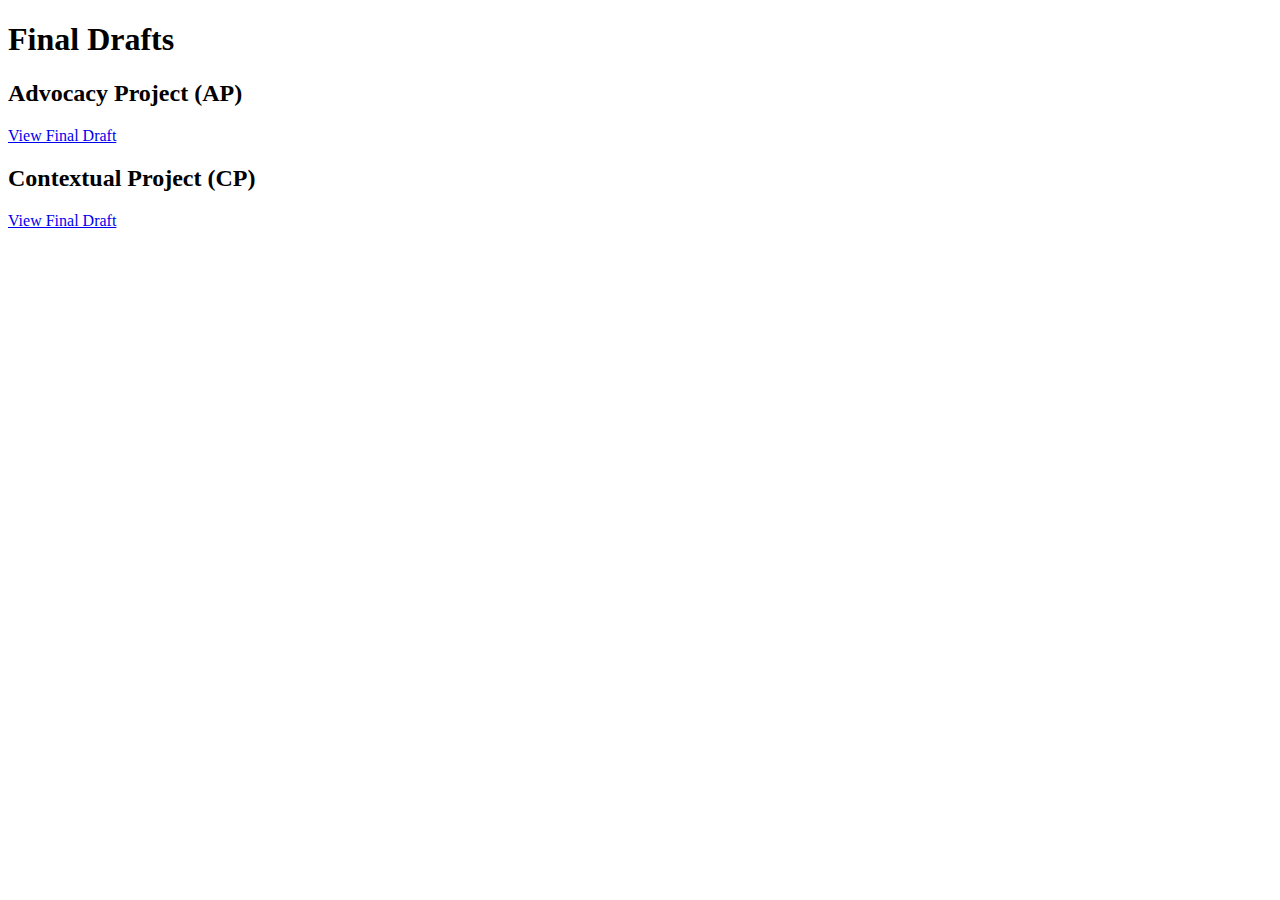
<file: index.html>
<!DOCTYPE html>
<html>
<head>
  <title>Essay Final Drafts</title>
</head>
<body>
  <h1>Final Drafts</h1>

  <h2>Advocacy Project (AP)</h2>
  <p><a href="Essays/AP-Drafts/final.html">View Final Draft</a></p>

  <h2>Contextual Project (CP)</h2>
  <p><a href="Essays/CP-Drafts/final.html">View Final Draft</a></p>
</body>
</html>
</file>
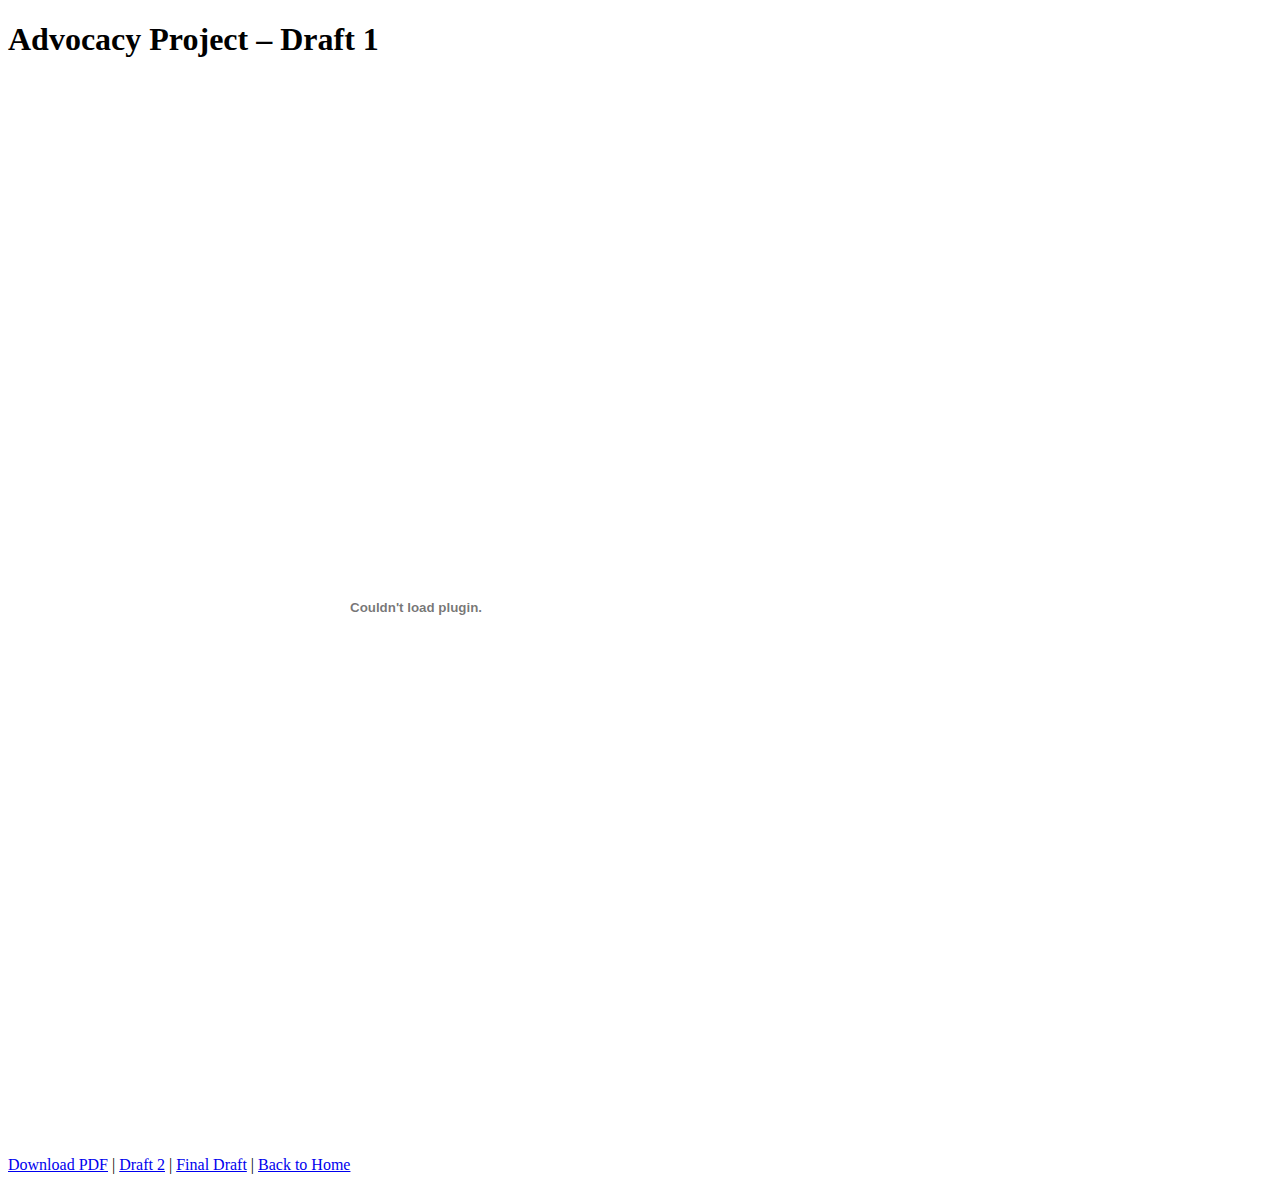
<file: Essays/AP-Drafts/draft1.html>
<!DOCTYPE html>
<html>
<head>
  <title>Advocacy Project – Draft 1</title>
</head>
<body>
  <h1>Advocacy Project – Draft 1</h1>
  <embed src="AP-Draft-1.pdf" width="816px" height="1056px" type="application/pdf"> <p>
    <a href="AP-Draft-1.pdf" download>Download PDF</a> |
    <a href="draft2.html">Draft 2</a> | <a href="final.html">Final Draft</a> |
    <a href="../../index.html">Back to Home</a>
  </p>
</body>
</html>
</file>
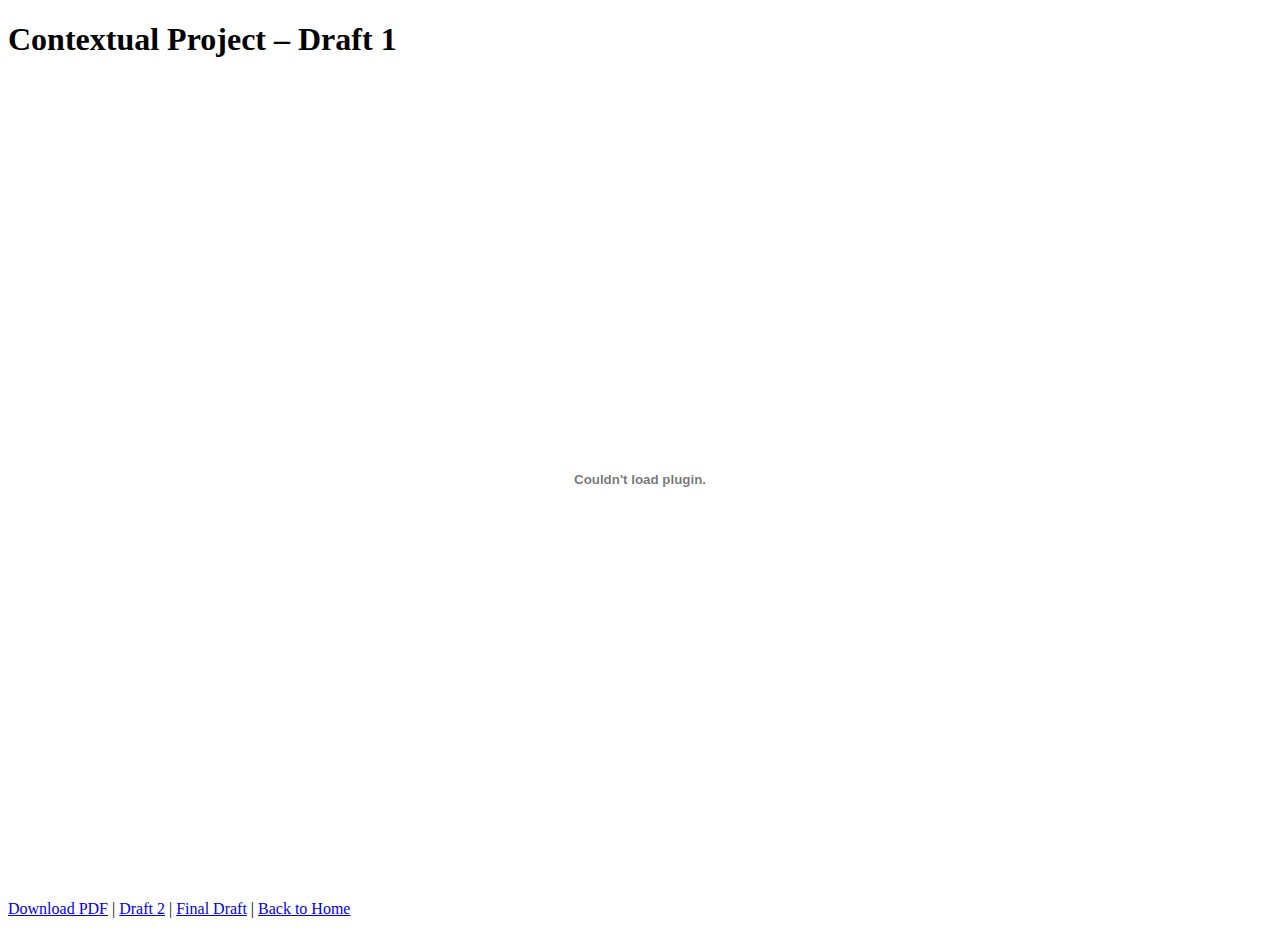
<file: Essays/CP-Drafts/draft1.html>
<!DOCTYPE html>
<html>
<head>
  <title>Contextual Project – Draft 1</title>
</head>
<body>
  <h1>Contextual Project – Draft 1</h1>
  <embed src="CP-Draft-1.pdf" width="100%" height="800px" type="application/pdf">
  <p>
    <a href="CP-Draft-1.pdf" download>Download PDF</a> |
    <a href="draft2.html">Draft 2</a> | <a href="final.html">Final Draft</a> |
    <a href="../../index.html">Back to Home</a>
  </p>
</body>
</html>
</file>
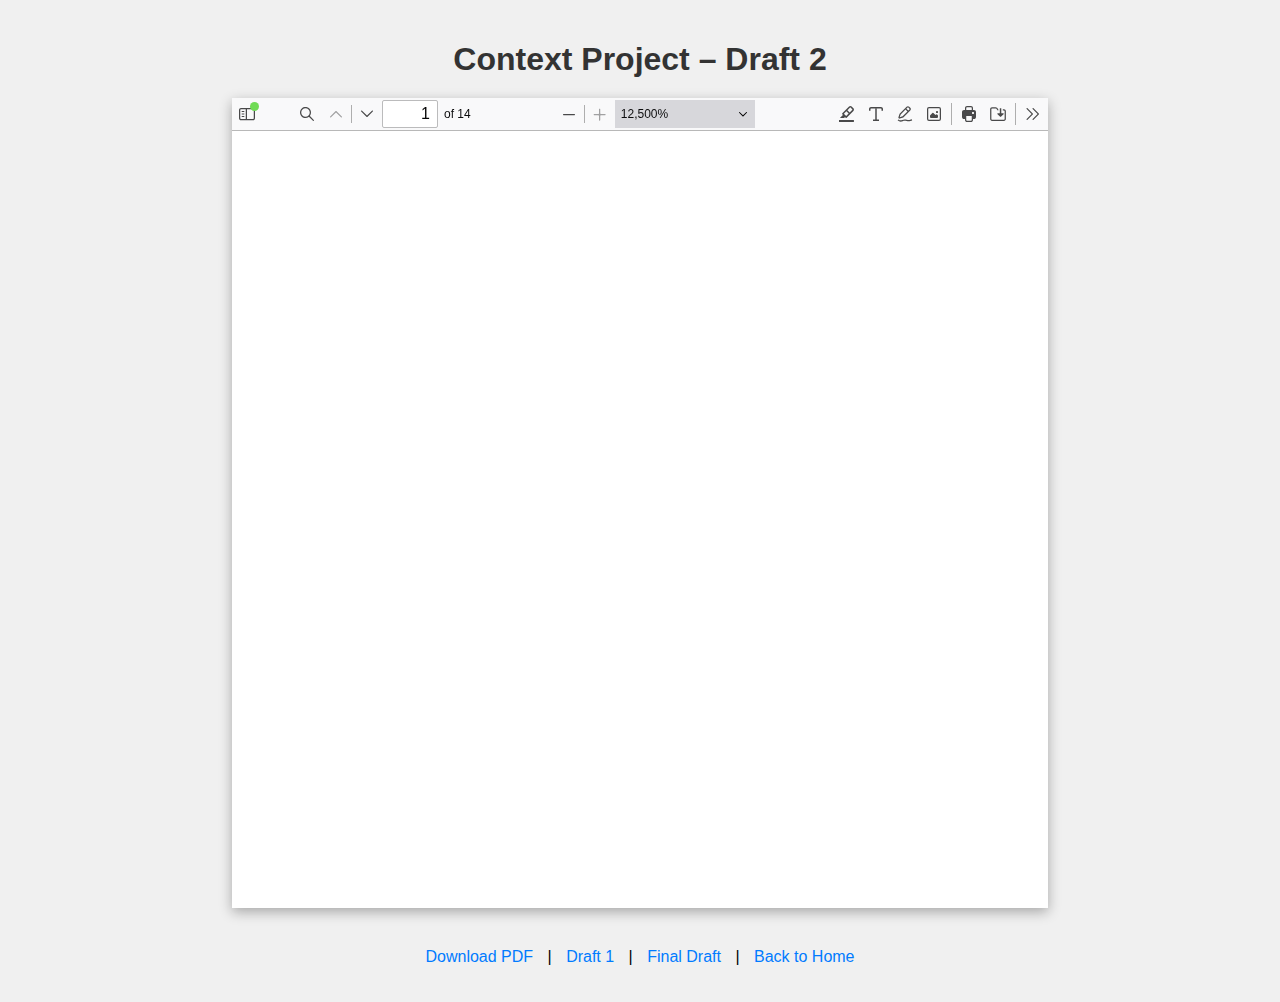
<file: Essays/CP-Drafts/draft2.html>
<!DOCTYPE html>
<html>
<head>
  <title>Context Project – Draft 2</title>
  <link rel="stylesheet" href="../../style.css">
</head>
<body>
  <h1>Context Project – Draft 2</h1>

  <div class="pdf-viewer-wrapper">
    <iframe src="../../pdfjs-5/web/viewer.html?file=../../Essays/CP-Drafts/CP-Draft-2.pdf"></iframe>
  </div>

  <p>
    <!-- Relative links within 'Essays/CP-Drafts/' -->
    <a href="CP-Draft-2.pdf" download>Download PDF</a> |
    <a href="draft1.html">Draft 1</a> |
    <a href="final.html">Final Draft</a> |
    <a href="../../index.html">Back to Home</a>
  </p>
</body>
</html>
</file>
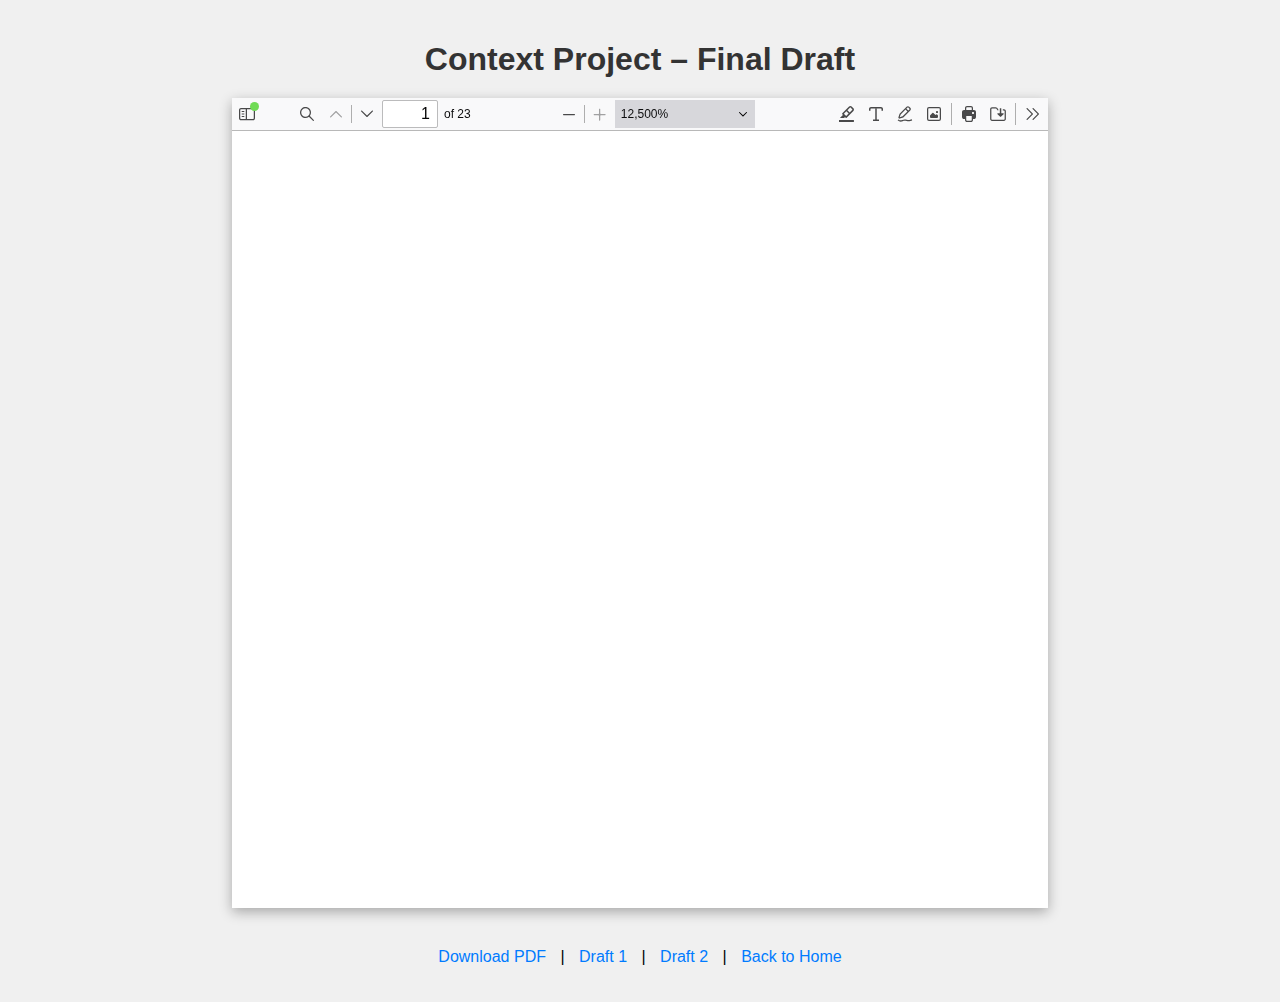
<file: Essays/CP-Drafts/final.html>
<!DOCTYPE html>
<html>
<head>
  <title>Context Project – Final Draft</title>
  <link rel="stylesheet" href="../../style.css">
</head>
<body>
  <h1>Context Project – Final Draft</h1>

  <div class="pdf-viewer-wrapper">
    <iframe src="../../pdfjs-5/web/viewer.html?file=../../Essays/CP-Drafts/CP-Final-Draft.pdf&zoom=page-width"></iframe>
  </div>

  <p>
    <!-- Relative links within 'Essays/CP-Drafts/' -->
    <a href="CP-Final-Draft.pdf" download>Download PDF</a> |
    <a href="draft1.html">Draft 1</a> |
    <a href="draft2.html">Draft 2</a> |
    <a href="../../index.html">Back to Home</a>
  </p>
</body>
</html>
</file>
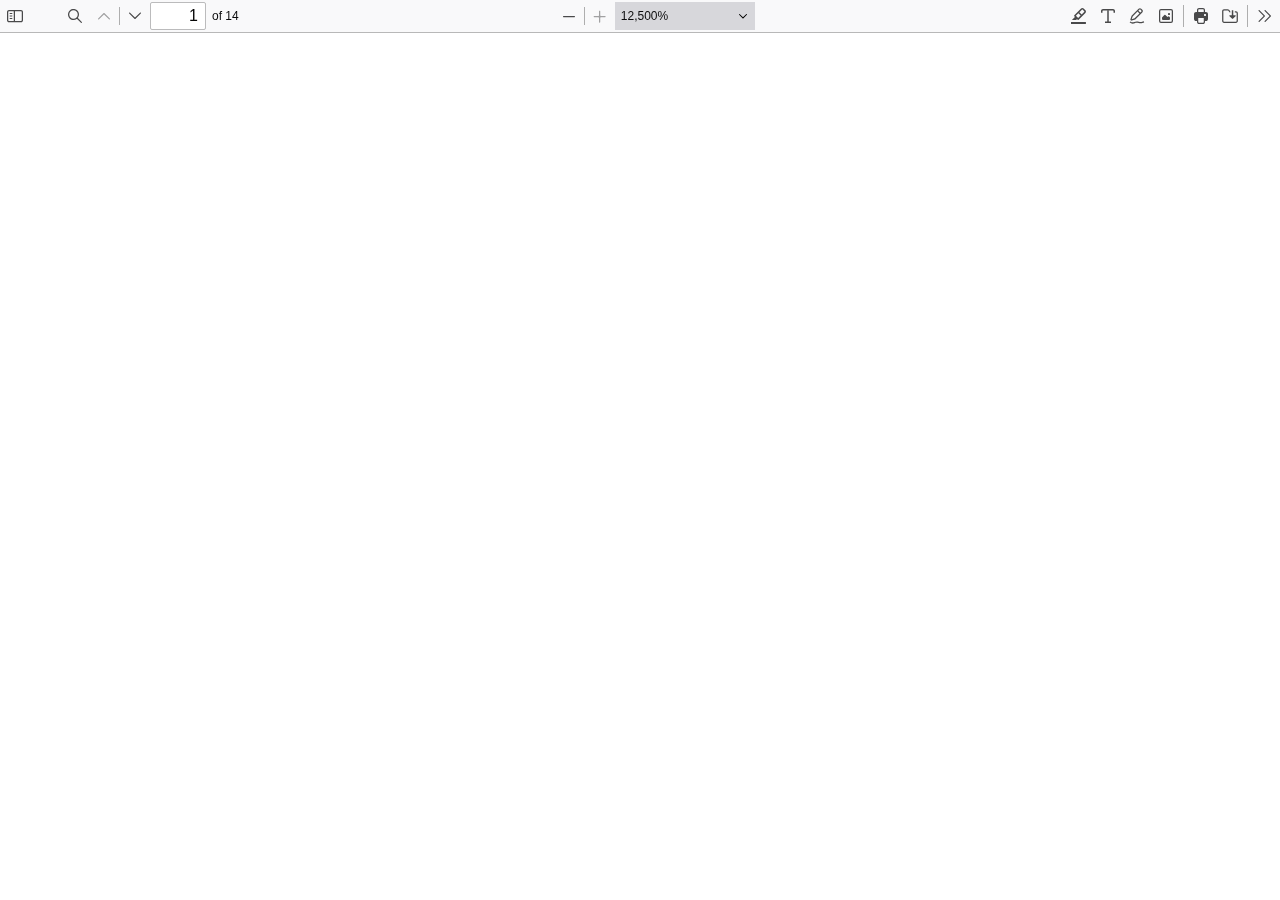
<file: pdfjs-5/web/viewer.html>
﻿<!DOCTYPE html>
<!--
Copyright 2012 Mozilla Foundation

Licensed under the Apache License, Version 2.0 (the "License");
you may not use this file except in compliance with the License.
You may obtain a copy of the License at

    http://www.apache.org/licenses/LICENSE-2.0

Unless required by applicable law or agreed to in writing, software
distributed under the License is distributed on an "AS IS" BASIS,
WITHOUT WARRANTIES OR CONDITIONS OF ANY KIND, either express or implied.
See the License for the specific language governing permissions and
limitations under the License.

Adobe CMap resources are covered by their own copyright but the same license:

    Copyright 1990-2015 Adobe Systems Incorporated.

See https://github.com/adobe-type-tools/cmap-resources
-->
<html dir="ltr" mozdisallowselectionprint>
  <head>
    <meta charset="utf-8">
    <meta name="viewport" content="width=device-width, initial-scale=1, maximum-scale=1">
    <meta name="google" content="notranslate">
    <title>PDF.js viewer</title>

<!-- This snippet is used in production (included from viewer.html) -->
<link rel="resource" type="application/l10n" href="locale/locale.json">
<script src="../build/pdf.mjs" type="module"></script>

    <link rel="stylesheet" href="viewer.css">

  <script src="viewer.mjs" type="module"></script>
  </head>

  <body tabindex="0">
    <div id="outerContainer">

      <div id="sidebarContainer">
        <div id="toolbarSidebar" class="toolbarHorizontalGroup">
          <div id="toolbarSidebarLeft">
            <div id="sidebarViewButtons" class="toolbarHorizontalGroup toggled" role="radiogroup">
              <button id="viewThumbnail" class="toolbarButton toggled" type="button" tabindex="0" data-l10n-id="pdfjs-thumbs-button" role="radio" aria-checked="true" aria-controls="thumbnailView">
                 <span data-l10n-id="pdfjs-thumbs-button-label"></span>
              </button>
              <button id="viewOutline" class="toolbarButton" type="button" tabindex="0" data-l10n-id="pdfjs-document-outline-button" role="radio" aria-checked="false" aria-controls="outlineView">
                 <span data-l10n-id="pdfjs-document-outline-button-label"></span>
              </button>
              <button id="viewAttachments" class="toolbarButton" type="button" tabindex="0" data-l10n-id="pdfjs-attachments-button" role="radio" aria-checked="false" aria-controls="attachmentsView">
                 <span data-l10n-id="pdfjs-attachments-button-label"></span>
              </button>
              <button id="viewLayers" class="toolbarButton" type="button" tabindex="0" data-l10n-id="pdfjs-layers-button" role="radio" aria-checked="false" aria-controls="layersView">
                 <span data-l10n-id="pdfjs-layers-button-label"></span>
              </button>
            </div>
          </div>

          <div id="toolbarSidebarRight">
            <div id="outlineOptionsContainer" class="toolbarHorizontalGroup">
              <div class="verticalToolbarSeparator"></div>

              <button id="currentOutlineItem" class="toolbarButton" type="button" disabled="disabled" tabindex="0" data-l10n-id="pdfjs-current-outline-item-button">
                <span data-l10n-id="pdfjs-current-outline-item-button-label"></span>
              </button>
            </div>
          </div>
        </div>
        <div id="sidebarContent">
          <div id="thumbnailView">
          </div>
          <div id="outlineView" class="hidden">
          </div>
          <div id="attachmentsView" class="hidden">
          </div>
          <div id="layersView" class="hidden">
          </div>
        </div>
        <div id="sidebarResizer"></div>
      </div>  <!-- sidebarContainer -->

      <div id="mainContainer">
        <div class="toolbar">
          <div id="toolbarContainer">
            <div id="toolbarViewer" class="toolbarHorizontalGroup">
              <div id="toolbarViewerLeft" class="toolbarHorizontalGroup">
                <button id="sidebarToggleButton" class="toolbarButton" type="button" tabindex="0" data-l10n-id="pdfjs-toggle-sidebar-button" aria-expanded="false" aria-haspopup="true" aria-controls="sidebarContainer">
                  <span data-l10n-id="pdfjs-toggle-sidebar-button-label"></span>
                </button>
                <div class="toolbarButtonSpacer"></div>
                <div class="toolbarButtonWithContainer">
                  <button id="viewFindButton" class="toolbarButton" type="button" tabindex="0" data-l10n-id="pdfjs-findbar-button" aria-expanded="false" aria-controls="findbar">
                    <span data-l10n-id="pdfjs-findbar-button-label"></span>
                  </button>
                  <div class="hidden doorHanger toolbarHorizontalGroup" id="findbar">
                    <div id="findInputContainer" class="toolbarHorizontalGroup">
                      <span class="loadingInput end toolbarHorizontalGroup">
                        <input id="findInput" class="toolbarField" tabindex="0" data-l10n-id="pdfjs-find-input" aria-invalid="false">
                      </span>
                      <div class="toolbarHorizontalGroup">
                        <button id="findPreviousButton" class="toolbarButton" type="button" tabindex="0" data-l10n-id="pdfjs-find-previous-button">
                          <span data-l10n-id="pdfjs-find-previous-button-label"></span>
                        </button>
                        <div class="splitToolbarButtonSeparator"></div>
                        <button id="findNextButton" class="toolbarButton" type="button" tabindex="0" data-l10n-id="pdfjs-find-next-button">
                          <span data-l10n-id="pdfjs-find-next-button-label"></span>
                        </button>
                      </div>
                    </div>

                    <div id="findbarOptionsOneContainer" class="toolbarHorizontalGroup">
                      <div class="toggleButton toolbarLabel">
                        <input type="checkbox" id="findHighlightAll" tabindex="0" />
                        <label for="findHighlightAll" data-l10n-id="pdfjs-find-highlight-checkbox"></label>
                      </div>
                      <div class="toggleButton toolbarLabel">
                        <input type="checkbox" id="findMatchCase" tabindex="0" />
                        <label for="findMatchCase" data-l10n-id="pdfjs-find-match-case-checkbox-label"></label>
                      </div>
                    </div>
                    <div id="findbarOptionsTwoContainer" class="toolbarHorizontalGroup">
                      <div class="toggleButton toolbarLabel">
                        <input type="checkbox" id="findMatchDiacritics" tabindex="0" />
                        <label for="findMatchDiacritics" data-l10n-id="pdfjs-find-match-diacritics-checkbox-label"></label>
                      </div>
                      <div class="toggleButton toolbarLabel">
                        <input type="checkbox" id="findEntireWord" tabindex="0" />
                        <label for="findEntireWord" data-l10n-id="pdfjs-find-entire-word-checkbox-label"></label>
                      </div>
                    </div>

                    <div id="findbarMessageContainer" class="toolbarHorizontalGroup" aria-live="polite">
                      <span id="findResultsCount" class="toolbarLabel"></span>
                      <span id="findMsg" class="toolbarLabel"></span>
                    </div>
                  </div>  <!-- findbar -->
                </div>
                <div class="toolbarHorizontalGroup hiddenSmallView">
                  <button class="toolbarButton" type="button" id="previous" tabindex="0" data-l10n-id="pdfjs-previous-button">
                    <span data-l10n-id="pdfjs-previous-button-label"></span>
                  </button>
                  <div class="splitToolbarButtonSeparator"></div>
                  <button class="toolbarButton" type="button" id="next" tabindex="0" data-l10n-id="pdfjs-next-button">
                    <span data-l10n-id="pdfjs-next-button-label"></span>
                  </button>
                </div>
                <div class="toolbarHorizontalGroup">
                  <span class="loadingInput start toolbarHorizontalGroup">
                    <input type="number" id="pageNumber" class="toolbarField" value="1" min="1" tabindex="0" data-l10n-id="pdfjs-page-input" autocomplete="off">
                  </span>
                  <span id="numPages" class="toolbarLabel"></span>
                </div>
              </div>
              <div id="toolbarViewerMiddle" class="toolbarHorizontalGroup">
                <div class="toolbarHorizontalGroup">
                  <button id="zoomOutButton" class="toolbarButton" type="button" tabindex="0" data-l10n-id="pdfjs-zoom-out-button">
                    <span data-l10n-id="pdfjs-zoom-out-button-label"></span>
                  </button>
                  <div class="splitToolbarButtonSeparator"></div>
                  <button id="zoomInButton" class="toolbarButton" type="button" tabindex="0" data-l10n-id="pdfjs-zoom-in-button">
                    <span data-l10n-id="pdfjs-zoom-in-button-label"></span>
                  </button>
                </div>
                <span id="scaleSelectContainer" class="dropdownToolbarButton">
                  <select id="scaleSelect" tabindex="0" data-l10n-id="pdfjs-zoom-select">
                    <option id="pageAutoOption" value="auto" selected="selected" data-l10n-id="pdfjs-page-scale-auto"></option>
                    <option id="pageActualOption" value="page-actual" data-l10n-id="pdfjs-page-scale-actual"></option>
                    <option id="pageFitOption" value="page-fit" data-l10n-id="pdfjs-page-scale-fit"></option>
                    <option id="pageWidthOption" value="page-width" data-l10n-id="pdfjs-page-scale-width"></option>
                    <option id="customScaleOption" value="custom" disabled="disabled" hidden="true" data-l10n-id="pdfjs-page-scale-percent" data-l10n-args='{ "scale": 0 }'></option>
                    <option value="0.5" data-l10n-id="pdfjs-page-scale-percent" data-l10n-args='{ "scale": 50 }'></option>
                    <option value="0.75" data-l10n-id="pdfjs-page-scale-percent" data-l10n-args='{ "scale": 75 }'></option>
                    <option value="1" data-l10n-id="pdfjs-page-scale-percent" data-l10n-args='{ "scale": 100 }'></option>
                    <option value="1.25" data-l10n-id="pdfjs-page-scale-percent" data-l10n-args='{ "scale": 125 }'></option>
                    <option value="1.5" data-l10n-id="pdfjs-page-scale-percent" data-l10n-args='{ "scale": 150 }'></option>
                    <option value="2" data-l10n-id="pdfjs-page-scale-percent" data-l10n-args='{ "scale": 200 }'></option>
                    <option value="3" data-l10n-id="pdfjs-page-scale-percent" data-l10n-args='{ "scale": 300 }'></option>
                    <option value="4" data-l10n-id="pdfjs-page-scale-percent" data-l10n-args='{ "scale": 400 }'></option>
                  </select>
                </span>
              </div>
              <div id="toolbarViewerRight" class="toolbarHorizontalGroup">
                <div id="editorModeButtons" class="toolbarHorizontalGroup" role="radiogroup">
                  <div id="editorSignature" class="toolbarButtonWithContainer" hidden="true">
                    <button id="editorSignatureButton" class="toolbarButton" type="button" tabindex="0" disabled="disabled" role="radio" aria-expanded="false" aria-haspopup="true" aria-controls="editorSignatureParamsToolbar" data-l10n-id="pdfjs-editor-signature-button">
                      <span data-l10n-id="pdfjs-editor-signature-button-label"></span>
                    </button>
                    <div class="editorParamsToolbar hidden doorHangerRight menu" id="editorSignatureParamsToolbar">
                      <div id="addSignatureDoorHanger" class="menuContainer" role="region" data-l10n-id="pdfjs-editor-add-signature-container">
                        <button id="editorSignatureAddSignature" class="toolbarButton labeled" type="button" tabindex="0" data-l10n-id="pdfjs-editor-signature-add-signature-button">
                          <span data-l10n-id="pdfjs-editor-signature-add-signature-button-label" class="editorParamsLabel"></span>
                        </button>
                      </div>
                    </div>
                  </div>
                  <div id="editorHighlight" class="toolbarButtonWithContainer">
                    <button id="editorHighlightButton" class="toolbarButton" type="button" disabled="disabled" role="radio" aria-expanded="false" aria-haspopup="true" aria-controls="editorHighlightParamsToolbar" tabindex="0" data-l10n-id="pdfjs-editor-highlight-button">
                      <span data-l10n-id="pdfjs-editor-highlight-button-label"></span>
                    </button>
                    <div class="editorParamsToolbar hidden doorHangerRight" id="editorHighlightParamsToolbar">
                      <div id="highlightParamsToolbarContainer" class="editorParamsToolbarContainer">
                        <div id="editorHighlightColorPicker" class="colorPicker">
                          <span id="highlightColorPickerLabel" class="editorParamsLabel" data-l10n-id="pdfjs-editor-highlight-colorpicker-label"></span>
                        </div>
                        <div id="editorHighlightThickness">
                          <label for="editorFreeHighlightThickness" class="editorParamsLabel" data-l10n-id="pdfjs-editor-free-highlight-thickness-input"></label>
                          <div class="thicknessPicker">
                            <input type="range" id="editorFreeHighlightThickness" class="editorParamsSlider" data-l10n-id="pdfjs-editor-free-highlight-thickness-title" value="12" min="8" max="24" step="1" tabindex="0">
                          </div>
                        </div>
                        <div id="editorHighlightVisibility">
                          <div class="divider"></div>
                          <div class="toggler">
                            <label for="editorHighlightShowAll" class="editorParamsLabel" data-l10n-id="pdfjs-editor-highlight-show-all-button-label"></label>
                            <button id="editorHighlightShowAll" class="toggle-button" type="button" data-l10n-id="pdfjs-editor-highlight-show-all-button" aria-pressed="true" tabindex="0"></button>
                          </div>
                        </div>
                      </div>
                    </div>
                  </div>
                  <div id="editorFreeText" class="toolbarButtonWithContainer">
                    <button id="editorFreeTextButton" class="toolbarButton" type="button" disabled="disabled" role="radio" aria-expanded="false" aria-haspopup="true" aria-controls="editorFreeTextParamsToolbar" tabindex="0" data-l10n-id="pdfjs-editor-free-text-button">
                      <span data-l10n-id="pdfjs-editor-free-text-button-label"></span>
                    </button>
                    <div class="editorParamsToolbar hidden doorHangerRight" id="editorFreeTextParamsToolbar">
                      <div class="editorParamsToolbarContainer">
                        <div class="editorParamsSetter">
                          <label for="editorFreeTextColor" class="editorParamsLabel" data-l10n-id="pdfjs-editor-free-text-color-input"></label>
                          <input type="color" id="editorFreeTextColor" class="editorParamsColor" tabindex="0">
                        </div>
                        <div class="editorParamsSetter">
                          <label for="editorFreeTextFontSize" class="editorParamsLabel" data-l10n-id="pdfjs-editor-free-text-size-input"></label>
                          <input type="range" id="editorFreeTextFontSize" class="editorParamsSlider" value="10" min="5" max="100" step="1" tabindex="0">
                        </div>
                      </div>
                    </div>
                  </div>
                  <div id="editorInk" class="toolbarButtonWithContainer">
                    <button id="editorInkButton" class="toolbarButton" type="button" disabled="disabled" role="radio" aria-expanded="false" aria-haspopup="true" aria-controls="editorInkParamsToolbar" tabindex="0" data-l10n-id="pdfjs-editor-ink-button">
                      <span data-l10n-id="pdfjs-editor-ink-button-label"></span>
                    </button>
                    <div class="editorParamsToolbar hidden doorHangerRight" id="editorInkParamsToolbar">
                      <div class="editorParamsToolbarContainer">
                        <div class="editorParamsSetter">
                          <label for="editorInkColor" class="editorParamsLabel" data-l10n-id="pdfjs-editor-ink-color-input"></label>
                          <input type="color" id="editorInkColor" class="editorParamsColor" tabindex="0">
                        </div>
                        <div class="editorParamsSetter">
                          <label for="editorInkThickness" class="editorParamsLabel" data-l10n-id="pdfjs-editor-ink-thickness-input"></label>
                          <input type="range" id="editorInkThickness" class="editorParamsSlider" value="1" min="1" max="20" step="1" tabindex="0">
                        </div>
                        <div class="editorParamsSetter">
                          <label for="editorInkOpacity" class="editorParamsLabel" data-l10n-id="pdfjs-editor-ink-opacity-input"></label>
                          <input type="range" id="editorInkOpacity" class="editorParamsSlider" value="1" min="0.05" max="1" step="0.05" tabindex="0">
                        </div>
                      </div>
                    </div>
                  </div>
                  <div id="editorStamp" class="toolbarButtonWithContainer">
                    <button id="editorStampButton" class="toolbarButton" type="button" disabled="disabled" role="radio" aria-expanded="false" aria-haspopup="true" aria-controls="editorStampParamsToolbar" tabindex="0" data-l10n-id="pdfjs-editor-stamp-button">
                      <span data-l10n-id="pdfjs-editor-stamp-button-label"></span>
                    </button>
                    <div class="editorParamsToolbar hidden doorHangerRight menu" id="editorStampParamsToolbar">
                      <div class="menuContainer">
                        <button id="editorStampAddImage" class="toolbarButton labeled" type="button" tabindex="0" data-l10n-id="pdfjs-editor-stamp-add-image-button">
                          <span class="editorParamsLabel" data-l10n-id="pdfjs-editor-stamp-add-image-button-label"></span>
                        </button>
                      </div>
                    </div>
                  </div>
                </div>

                <div id="editorModeSeparator" class="verticalToolbarSeparator"></div>

                <div class="toolbarHorizontalGroup hiddenMediumView">
                  <button id="printButton" class="toolbarButton" type="button" tabindex="0" data-l10n-id="pdfjs-print-button">
                    <span data-l10n-id="pdfjs-print-button-label"></span>
                  </button>

                  <button id="downloadButton" class="toolbarButton" type="button" tabindex="0" data-l10n-id="pdfjs-save-button">
                    <span data-l10n-id="pdfjs-save-button-label"></span>
                  </button>
                </div>

                <div class="verticalToolbarSeparator hiddenMediumView"></div>

                <div id="secondaryToolbarToggle" class="toolbarButtonWithContainer">
                  <button id="secondaryToolbarToggleButton" class="toolbarButton" type="button" tabindex="0" data-l10n-id="pdfjs-tools-button" aria-expanded="false" aria-haspopup="true" aria-controls="secondaryToolbar">
                    <span data-l10n-id="pdfjs-tools-button-label"></span>
                  </button>
                  <div id="secondaryToolbar" class="hidden doorHangerRight menu">
                    <div id="secondaryToolbarButtonContainer" class="menuContainer">
                      <button id="secondaryOpenFile" class="toolbarButton labeled" type="button" tabindex="0" data-l10n-id="pdfjs-open-file-button">
                        <span data-l10n-id="pdfjs-open-file-button-label"></span>
                      </button>

                      <div class="visibleMediumView">
                        <button id="secondaryPrint" class="toolbarButton labeled" type="button" tabindex="0" data-l10n-id="pdfjs-print-button">
                          <span data-l10n-id="pdfjs-print-button-label"></span>
                        </button>

                        <button id="secondaryDownload" class="toolbarButton labeled" type="button" tabindex="0" data-l10n-id="pdfjs-save-button">
                          <span data-l10n-id="pdfjs-save-button-label"></span>
                        </button>

                      </div>

                      <div class="horizontalToolbarSeparator"></div>

                      <button id="presentationMode" class="toolbarButton labeled" type="button" tabindex="0" data-l10n-id="pdfjs-presentation-mode-button">
                        <span data-l10n-id="pdfjs-presentation-mode-button-label"></span>
                      </button>

                      <a href="#" id="viewBookmark" class="toolbarButton labeled" tabindex="0" data-l10n-id="pdfjs-bookmark-button">
                        <span data-l10n-id="pdfjs-bookmark-button-label"></span>
                      </a>

                      <div id="viewBookmarkSeparator" class="horizontalToolbarSeparator"></div>

                      <button id="firstPage" class="toolbarButton labeled" type="button" tabindex="0" data-l10n-id="pdfjs-first-page-button">
                        <span data-l10n-id="pdfjs-first-page-button-label"></span>
                      </button>
                      <button id="lastPage" class="toolbarButton labeled" type="button" tabindex="0" data-l10n-id="pdfjs-last-page-button">
                        <span data-l10n-id="pdfjs-last-page-button-label"></span>
                      </button>

                      <div class="horizontalToolbarSeparator"></div>

                      <button id="pageRotateCw" class="toolbarButton labeled" type="button" tabindex="0" data-l10n-id="pdfjs-page-rotate-cw-button">
                        <span data-l10n-id="pdfjs-page-rotate-cw-button-label"></span>
                      </button>
                      <button id="pageRotateCcw" class="toolbarButton labeled" type="button" tabindex="0" data-l10n-id="pdfjs-page-rotate-ccw-button">
                        <span data-l10n-id="pdfjs-page-rotate-ccw-button-label"></span>
                      </button>

                      <div class="horizontalToolbarSeparator"></div>

                      <div id="cursorToolButtons" role="radiogroup">
                        <button id="cursorSelectTool" class="toolbarButton labeled toggled" type="button" tabindex="0" data-l10n-id="pdfjs-cursor-text-select-tool-button" role="radio" aria-checked="true">
                          <span data-l10n-id="pdfjs-cursor-text-select-tool-button-label"></span>
                        </button>
                        <button id="cursorHandTool" class="toolbarButton labeled" type="button" tabindex="0" data-l10n-id="pdfjs-cursor-hand-tool-button" role="radio" aria-checked="false">
                          <span data-l10n-id="pdfjs-cursor-hand-tool-button-label"></span>
                        </button>
                      </div>

                      <div class="horizontalToolbarSeparator"></div>

                      <div id="scrollModeButtons" role="radiogroup">
                        <button id="scrollPage" class="toolbarButton labeled" type="button" tabindex="0" data-l10n-id="pdfjs-scroll-page-button" role="radio" aria-checked="false">
                          <span data-l10n-id="pdfjs-scroll-page-button-label"></span>
                        </button>
                        <button id="scrollVertical" class="toolbarButton labeled toggled" type="button" tabindex="0" data-l10n-id="pdfjs-scroll-vertical-button" role="radio" aria-checked="true">
                          <span data-l10n-id="pdfjs-scroll-vertical-button-label"></span>
                        </button>
                        <button id="scrollHorizontal" class="toolbarButton labeled" type="button" tabindex="0" data-l10n-id="pdfjs-scroll-horizontal-button" role="radio" aria-checked="false">
                          <span data-l10n-id="pdfjs-scroll-horizontal-button-label"></span>
                        </button>
                        <button id="scrollWrapped" class="toolbarButton labeled" type="button" tabindex="0" data-l10n-id="pdfjs-scroll-wrapped-button" role="radio" aria-checked="false">
                          <span data-l10n-id="pdfjs-scroll-wrapped-button-label"></span>
                        </button>
                      </div>

                      <div class="horizontalToolbarSeparator"></div>

                      <div id="spreadModeButtons" role="radiogroup">
                        <button id="spreadNone" class="toolbarButton labeled toggled" type="button" tabindex="0" data-l10n-id="pdfjs-spread-none-button" role="radio" aria-checked="true">
                          <span data-l10n-id="pdfjs-spread-none-button-label"></span>
                        </button>
                        <button id="spreadOdd" class="toolbarButton labeled" type="button" tabindex="0" data-l10n-id="pdfjs-spread-odd-button" role="radio" aria-checked="false">
                          <span data-l10n-id="pdfjs-spread-odd-button-label"></span>
                        </button>
                        <button id="spreadEven" class="toolbarButton labeled" type="button" tabindex="0" data-l10n-id="pdfjs-spread-even-button" role="radio" aria-checked="false">
                          <span data-l10n-id="pdfjs-spread-even-button-label"></span>
                        </button>
                      </div>

                      <div id="imageAltTextSettingsSeparator" class="horizontalToolbarSeparator hidden"></div>
                      <button id="imageAltTextSettings" type="button" class="toolbarButton labeled hidden" tabindex="0" data-l10n-id="pdfjs-image-alt-text-settings-button" aria-controls="altTextSettingsDialog">
                        <span data-l10n-id="pdfjs-image-alt-text-settings-button-label"></span>
                      </button>

                      <div class="horizontalToolbarSeparator"></div>

                      <button id="documentProperties" class="toolbarButton labeled" type="button" tabindex="0" data-l10n-id="pdfjs-document-properties-button" aria-controls="documentPropertiesDialog">
                        <span data-l10n-id="pdfjs-document-properties-button-label"></span>
                      </button>
                    </div>
                  </div>  <!-- secondaryToolbar -->
                </div>
              </div>
            </div>
            <div id="loadingBar">
              <div class="progress">
                <div class="glimmer">
                </div>
              </div>
            </div>
          </div>
        </div>

        <div id="viewerContainer" tabindex="0">
          <div id="viewer" class="pdfViewer"></div>
        </div>
      </div> <!-- mainContainer -->

      <div id="dialogContainer">
        <dialog id="passwordDialog">
          <div class="row">
            <label for="password" id="passwordText" data-l10n-id="pdfjs-password-label"></label>
          </div>
          <div class="row">
            <input type="password" id="password" class="toolbarField">
          </div>
          <div class="buttonRow">
            <button id="passwordCancel" class="dialogButton" type="button"><span data-l10n-id="pdfjs-password-cancel-button"></span></button>
            <button id="passwordSubmit" class="dialogButton" type="button"><span data-l10n-id="pdfjs-password-ok-button"></span></button>
          </div>
        </dialog>
        <dialog id="documentPropertiesDialog">
          <div class="row">
            <span id="fileNameLabel" data-l10n-id="pdfjs-document-properties-file-name"></span>
            <p id="fileNameField" aria-labelledby="fileNameLabel">-</p>
          </div>
          <div class="row">
            <span id="fileSizeLabel" data-l10n-id="pdfjs-document-properties-file-size"></span>
            <p id="fileSizeField" aria-labelledby="fileSizeLabel">-</p>
          </div>
          <div class="separator"></div>
          <div class="row">
            <span id="titleLabel" data-l10n-id="pdfjs-document-properties-title"></span>
            <p id="titleField" aria-labelledby="titleLabel">-</p>
          </div>
          <div class="row">
            <span id="authorLabel" data-l10n-id="pdfjs-document-properties-author"></span>
            <p id="authorField" aria-labelledby="authorLabel">-</p>
          </div>
          <div class="row">
            <span id="subjectLabel" data-l10n-id="pdfjs-document-properties-subject"></span>
            <p id="subjectField" aria-labelledby="subjectLabel">-</p>
          </div>
          <div class="row">
            <span id="keywordsLabel" data-l10n-id="pdfjs-document-properties-keywords"></span>
            <p id="keywordsField" aria-labelledby="keywordsLabel">-</p>
          </div>
          <div class="row">
            <span id="creationDateLabel" data-l10n-id="pdfjs-document-properties-creation-date"></span>
            <p id="creationDateField" aria-labelledby="creationDateLabel">-</p>
          </div>
          <div class="row">
            <span id="modificationDateLabel" data-l10n-id="pdfjs-document-properties-modification-date"></span>
            <p id="modificationDateField" aria-labelledby="modificationDateLabel">-</p>
          </div>
          <div class="row">
            <span id="creatorLabel" data-l10n-id="pdfjs-document-properties-creator"></span>
            <p id="creatorField" aria-labelledby="creatorLabel">-</p>
          </div>
          <div class="separator"></div>
          <div class="row">
            <span id="producerLabel" data-l10n-id="pdfjs-document-properties-producer"></span>
            <p id="producerField" aria-labelledby="producerLabel">-</p>
          </div>
          <div class="row">
            <span id="versionLabel" data-l10n-id="pdfjs-document-properties-version"></span>
            <p id="versionField" aria-labelledby="versionLabel">-</p>
          </div>
          <div class="row">
            <span id="pageCountLabel" data-l10n-id="pdfjs-document-properties-page-count"></span>
            <p id="pageCountField" aria-labelledby="pageCountLabel">-</p>
          </div>
          <div class="row">
            <span id="pageSizeLabel" data-l10n-id="pdfjs-document-properties-page-size"></span>
            <p id="pageSizeField" aria-labelledby="pageSizeLabel">-</p>
          </div>
          <div class="separator"></div>
          <div class="row">
            <span id="linearizedLabel" data-l10n-id="pdfjs-document-properties-linearized"></span>
            <p id="linearizedField" aria-labelledby="linearizedLabel">-</p>
          </div>
          <div class="buttonRow">
            <button id="documentPropertiesClose" class="dialogButton" type="button"><span data-l10n-id="pdfjs-document-properties-close-button"></span></button>
          </div>
        </dialog>
        <dialog class="dialog altText" id="altTextDialog" aria-labelledby="dialogLabel" aria-describedby="dialogDescription">
          <div id="altTextContainer" class="mainContainer">
            <div id="overallDescription">
              <span id="dialogLabel" data-l10n-id="pdfjs-editor-alt-text-dialog-label" class="title"></span>
              <span id="dialogDescription" data-l10n-id="pdfjs-editor-alt-text-dialog-description"></span>
            </div>
            <div id="addDescription">
              <div class="radio">
                <div class="radioButton">
                  <input type="radio" id="descriptionButton" name="altTextOption" tabindex="0" aria-describedby="descriptionAreaLabel" checked>
                  <label for="descriptionButton" data-l10n-id="pdfjs-editor-alt-text-add-description-label"></label>
                </div>
                <div class="radioLabel">
                  <span id="descriptionAreaLabel" data-l10n-id="pdfjs-editor-alt-text-add-description-description"></span>
                </div>
              </div>
              <div class="descriptionArea">
                <textarea id="descriptionTextarea" aria-labelledby="descriptionAreaLabel" data-l10n-id="pdfjs-editor-alt-text-textarea" tabindex="0"></textarea>
              </div>
            </div>
            <div id="markAsDecorative">
              <div class="radio">
                <div class="radioButton">
                  <input type="radio" id="decorativeButton" name="altTextOption" aria-describedby="decorativeLabel">
                  <label for="decorativeButton" data-l10n-id="pdfjs-editor-alt-text-mark-decorative-label"></label>
                </div>
                <div class="radioLabel">
                  <span id="decorativeLabel" data-l10n-id="pdfjs-editor-alt-text-mark-decorative-description"></span>
                </div>
              </div>
            </div>
            <div id="buttons">
              <button id="altTextCancel" class="secondaryButton" type="button" tabindex="0"><span data-l10n-id="pdfjs-editor-alt-text-cancel-button"></span></button>
              <button id="altTextSave" class="primaryButton" type="button" tabindex="0"><span data-l10n-id="pdfjs-editor-alt-text-save-button"></span></button>
            </div>
          </div>
        </dialog>
        <dialog class="dialog newAltText" id="newAltTextDialog" aria-labelledby="newAltTextTitle" aria-describedby="newAltTextDescription" tabindex="0">
          <div id="newAltTextContainer" class="mainContainer">
            <div class="title">
              <span id="newAltTextTitle" data-l10n-id="pdfjs-editor-new-alt-text-dialog-edit-label" role="sectionhead" tabindex="0"></span>
            </div>
            <div id="mainContent">
              <div id="descriptionAndSettings">
                <div id="descriptionInstruction">
                  <div id="newAltTextDescriptionContainer">
                    <div class="altTextSpinner" role="status" aria-live="polite"></div>
                    <textarea id="newAltTextDescriptionTextarea" aria-labelledby="descriptionAreaLabel" data-l10n-id="pdfjs-editor-new-alt-text-textarea" tabindex="0"></textarea>
                  </div>
                  <span id="newAltTextDescription" role="note" data-l10n-id="pdfjs-editor-new-alt-text-description"></span>
                  <div id="newAltTextDisclaimer" role="note"><div><span data-l10n-id="pdfjs-editor-new-alt-text-disclaimer1"></span> <a href="https://support.mozilla.org/en-US/kb/pdf-alt-text" target="_blank" rel="noopener noreferrer" id="newAltTextLearnMore" data-l10n-id="pdfjs-editor-new-alt-text-disclaimer-learn-more-url" tabindex="0"></a></div></div>
                </div>
                <div id="newAltTextCreateAutomatically" class="toggler">
                  <button id="newAltTextCreateAutomaticallyButton" class="toggle-button" type="button" aria-pressed="true" tabindex="0"></button>
                  <label for="newAltTextCreateAutomaticallyButton" class="togglerLabel" data-l10n-id="pdfjs-editor-new-alt-text-create-automatically-button-label"></label>
                </div>
                <div id="newAltTextDownloadModel" class="hidden">
                  <span id="newAltTextDownloadModelDescription" data-l10n-id="pdfjs-editor-new-alt-text-ai-model-downloading-progress" aria-valuemin="0" data-l10n-args='{ "totalSize": 0, "downloadedSize": 0 }'></span>
                </div>
              </div>
              <div id="newAltTextImagePreview"></div>
            </div>
            <div id="newAltTextError" class="messageBar">
              <div>
                <div>
                  <span class="title" data-l10n-id="pdfjs-editor-new-alt-text-error-title"></span>
                  <span  class="description" data-l10n-id="pdfjs-editor-new-alt-text-error-description"></span>
                </div>
                <button id="newAltTextCloseButton" class="closeButton" type="button" tabindex="0"><span data-l10n-id="pdfjs-editor-new-alt-text-error-close-button"></span></button>
              </div>
            </div>
            <div id="newAltTextButtons" class="dialogButtonsGroup">
              <button id="newAltTextCancel" type="button" class="secondaryButton hidden" tabindex="0"><span data-l10n-id="pdfjs-editor-alt-text-cancel-button"></span></button>
              <button id="newAltTextNotNow" type="button" class="secondaryButton" tabindex="0"><span data-l10n-id="pdfjs-editor-new-alt-text-not-now-button"></span></button>
              <button id="newAltTextSave" type="button" class="primaryButton" tabindex="0"><span data-l10n-id="pdfjs-editor-alt-text-save-button"></span></button>
            </div>
          </div>
        </dialog>

        <dialog class="dialog" id="altTextSettingsDialog" aria-labelledby="altTextSettingsTitle">
          <div id="altTextSettingsContainer" class="mainContainer">
            <div class="title">
              <span id="altTextSettingsTitle" data-l10n-id="pdfjs-editor-alt-text-settings-dialog-label" role="sectionhead" tabindex="0" class="title"></span>
            </div>
            <div id="automaticAltText">
              <span data-l10n-id="pdfjs-editor-alt-text-settings-automatic-title"></span>
              <div id="automaticSettings">
                <div id="createModelSetting">
                  <div class="toggler">
                    <button id="createModelButton" type="button" class="toggle-button" aria-pressed="true" tabindex="0"></button>
                    <label for="createModelButton" class="togglerLabel" data-l10n-id="pdfjs-editor-alt-text-settings-create-model-button-label"></label>
                  </div>
                  <div id="createModelDescription" class="description">
                    <span data-l10n-id="pdfjs-editor-alt-text-settings-create-model-description"></span> <a href="https://support.mozilla.org/en-US/kb/pdf-alt-text" target="_blank" rel="noopener noreferrer" id="altTextSettingsLearnMore" data-l10n-id="pdfjs-editor-new-alt-text-disclaimer-learn-more-url" tabindex="0"></a>
                  </div>
                </div>
                <div id="aiModelSettings">
                  <div>
                    <span data-l10n-id="pdfjs-editor-alt-text-settings-download-model-label" data-l10n-args='{ "totalSize": 180 }'></span>
                    <div id="aiModelDescription" class="description">
                      <span data-l10n-id="pdfjs-editor-alt-text-settings-ai-model-description"></span>
                    </div>
                  </div>
                  <button id="deleteModelButton" type="button" class="secondaryButton" tabindex="0"><span data-l10n-id="pdfjs-editor-alt-text-settings-delete-model-button"></span></button>
                  <button id="downloadModelButton" type="button" class="secondaryButton" tabindex="0"><span data-l10n-id="pdfjs-editor-alt-text-settings-download-model-button"></span></button>
                </div>
              </div>
            </div>
            <div class="dialogSeparator"></div>
            <div id="altTextEditor">
              <span data-l10n-id="pdfjs-editor-alt-text-settings-editor-title"></span>
              <div id="showAltTextEditor">
                <div class="toggler">
                  <button id="showAltTextDialogButton" type="button" class="toggle-button" aria-pressed="true" tabindex="0"></button>
                  <label for="showAltTextDialogButton" class="togglerLabel" data-l10n-id="pdfjs-editor-alt-text-settings-show-dialog-button-label"></label>
                </div>
                <div id="showAltTextDialogDescription" class="description">
                  <span data-l10n-id="pdfjs-editor-alt-text-settings-show-dialog-description"></span>
                </div>
              </div>
            </div>
            <div id="buttons" class="dialogButtonsGroup">
              <button id="altTextSettingsCloseButton" type="button" class="primaryButton" tabindex="0"><span data-l10n-id="pdfjs-editor-alt-text-settings-close-button"></span></button>
            </div>
          </div>
        </dialog>

        <dialog class="dialog signatureDialog" id="addSignatureDialog" aria-labelledby="addSignatureDialogLabel">
          <span id="addSignatureDialogLabel" data-l10n-id="pdfjs-editor-add-signature-dialog-label"></span>
          <div id="addSignatureContainer" class="mainContainer">
            <div class="title">
              <span role="sectionhead" data-l10n-id="pdfjs-editor-add-signature-dialog-title" tabindex="0"></span>
            </div>
            <div role="tablist" id="addSignatureOptions">
              <button id="addSignatureTypeButton" type="button" role="tab" aria-selected="true" aria-controls="addSignatureTypeContainer" data-l10n-id="pdfjs-editor-add-signature-type-button" tabindex="0"></button>
              <button id="addSignatureDrawButton" type="button" role="tab" aria-selected="false" aria-controls="addSignatureDrawContainer" data-l10n-id="pdfjs-editor-add-signature-draw-button" tabindex="0"></button>
              <button id="addSignatureImageButton" type="button" role="tab" aria-selected="false" aria-controls="addSignatureImageContainer" data-l10n-id="pdfjs-editor-add-signature-image-button" tabindex="-1"></button>
            </div>
            <div id="addSignatureActionContainer" data-selected="type">
              <div id="addSignatureTypeContainer" role="tabpanel" aria-labelledby="addSignatureTypeContainer">
                <input id="addSignatureTypeInput" type="text" data-l10n-id="pdfjs-editor-add-signature-type-input" tabindex="0"></input>
              </div>
              <div id="addSignatureDrawContainer" role="tabpanel" aria-labelledby="addSignatureDrawButton" tabindex="-1">
                <svg id="addSignatureDraw" xmlns="http://www.w3.org/2000/svg" aria-labelledby="addSignatureDrawPlaceholder"></svg>
                <span id="addSignatureDrawPlaceholder" data-l10n-id="pdfjs-editor-add-signature-draw-placeholder"></span>
                <div id="thickness">
                  <div>
                    <label for="addSignatureDrawThickness" data-l10n-id="pdfjs-editor-add-signature-draw-thickness-range-label"></label>
                    <input type="range" id="addSignatureDrawThickness" min="1" max="5" step="1" value="1" data-l10n-id="pdfjs-editor-add-signature-draw-thickness-range" data-l10n-args='{ "thickness": 1 }' tabindex="0">
                  </div>
                </div>
              </div>
              <div id="addSignatureImageContainer" role="tabpanel" aria-labelledby="addSignatureImageButton" tabindex="-1">
                <svg id="addSignatureImage" xmlns="http://www.w3.org/2000/svg" aria-labelledby="addSignatureImagePlaceholder"></svg>
                <div id="addSignatureImagePlaceholder">
                  <span data-l10n-id="pdfjs-editor-add-signature-image-placeholder"></span>
                  <label id="addSignatureImageBrowse" for="addSignatureFilePicker" tabindex="0">
                    <a data-l10n-id="pdfjs-editor-add-signature-image-browse-link"></a>
                  </label>
                  <input id="addSignatureFilePicker" type="file"></input>
                </div>
              </div>
              <div id="addSignatureControls">
                <div id="horizontalContainer">
                  <div id="addSignatureDescriptionContainer">
                    <label for="addSignatureDescInput" data-l10n-id="pdfjs-editor-add-signature-description-label"></label>
                    <span id="addSignatureDescription" class="inputWithClearButton">
                      <input id="addSignatureDescInput" type="text" data-l10n-id="pdfjs-editor-add-signature-description-input" tabindex="0"></input>
                      <button class="clearInputButton" type="button" tabindex="0" aria-hidden="true"></button>
                    </span>
                  </div>
                  <button id="clearSignatureButton" type="button" data-l10n-id="pdfjs-editor-add-signature-clear-button" tabindex="0"><span data-l10n-id="pdfjs-editor-add-signature-clear-button-label"></span></button>
                </div>
                <div id="addSignatureSaveContainer">
                  <input type="checkbox" id="addSignatureSaveCheckbox" checked="true"></input>
                  <label for="addSignatureSaveCheckbox" data-l10n-id="pdfjs-editor-add-signature-save-checkbox"></label>
                  <span></span>
                  <span id="addSignatureSaveWarning" data-l10n-id="pdfjs-editor-add-signature-save-warning-message"></span>
                </div>
              </div>
              <div id="addSignatureError" hidden="true" class="messageBar">
                <div>
                  <div>
                    <span class="title" data-l10n-id="pdfjs-editor-add-signature-image-upload-error-title"></span>
                    <span class="description" data-l10n-id="pdfjs-editor-add-signature-image-upload-error-description"></span>
                  </div>
                  <button id="addSignatureErrorCloseButton" class="closeButton" type="button" tabindex="0"><span data-l10n-id="pdfjs-editor-add-signature-error-close-button"></span></button>
                </div>
              </div>
              <div class="dialogButtonsGroup">
                <button id="addSignatureCancelButton" type="button" class="secondaryButton" tabindex="0"><span data-l10n-id="pdfjs-editor-add-signature-cancel-button"></span></button>
                <button id="addSignatureAddButton" type="button" class="primaryButton" disabled tabindex="0"><span data-l10n-id="pdfjs-editor-add-signature-add-button"></span></button>
              </div>
            </div>
          </div>
       </dialog>

       <dialog class="dialog signatureDialog" id="editSignatureDescriptionDialog" aria-labelledby="editSignatureDescriptionTitle">
        <div id="editSignatureDescriptionContainer" class="mainContainer">
          <div class="title">
            <span id="editSignatureDescriptionTitle" role="sectionhead" data-l10n-id="pdfjs-editor-edit-signature-dialog-title" tabindex="0"></span>
          </div>
          <div id="editSignatureDescriptionAndView">
            <div id="editSignatureDescriptionContainer">
              <label for="editSignatureDescInput" data-l10n-id="pdfjs-editor-add-signature-description-label"></label>
              <span id="editSignatureDescription" class="inputWithClearButton">
                <input id="editSignatureDescInput" type="text" data-l10n-id="pdfjs-editor-add-signature-description-input" tabindex="0"></input>
                <button class="clearInputButton" type="button" tabindex="0" aria-hidden="true"></button>
              </span>
            </div>
            <svg id="editSignatureView" xmlns="http://www.w3.org/2000/svg"></svg>
          </div>
          <div class="dialogButtonsGroup">
            <button id="editSignatureCancelButton" type="button" class="secondaryButton" tabindex="0"><span data-l10n-id="pdfjs-editor-add-signature-cancel-button"></span></button>
            <button id="editSignatureUpdateButton" type="button" class="primaryButton" disabled tabindex="0"><span data-l10n-id="pdfjs-editor-edit-signature-update-button"></span></button>
          </div>
        </div>
      </dialog>

        <dialog id="printServiceDialog" style="min-width: 200px;">
          <div class="row">
            <span data-l10n-id="pdfjs-print-progress-message"></span>
          </div>
          <div class="row">
            <progress value="0" max="100"></progress>
            <span data-l10n-id="pdfjs-print-progress-percent" data-l10n-args='{ "progress": 0 }' class="relative-progress">0%</span>
          </div>
          <div class="buttonRow">
            <button id="printCancel" class="dialogButton" type="button"><span data-l10n-id="pdfjs-print-progress-close-button"></span></button>
          </div>
        </dialog>
      </div>  <!-- dialogContainer -->

      <div id="editorUndoBar" class="messageBar" role="status" aria-labelledby="editorUndoBarMessage" tabindex="-1" hidden>
        <div>
          <div>
            <span id="editorUndoBarMessage" class="description"></span>
          </div>
          <button id="editorUndoBarUndoButton" class="undoButton" type="button" tabindex="0" data-l10n-id="pdfjs-editor-undo-bar-undo-button">
            <span data-l10n-id="pdfjs-editor-undo-bar-undo-button-label"></span>
          </button>
          <button id="editorUndoBarCloseButton" class="closeButton" type="button" tabindex="0" data-l10n-id="pdfjs-editor-undo-bar-close-button">
            <span data-l10n-id="pdfjs-editor-undo-bar-close-button-label"></span>
          </button>
        </div>
      </div> <!-- editorUndoBar -->

    </div> <!-- outerContainer -->
    <div id="printContainer"></div>
  </body>
</html>
</file>
<file: style.css>
/* style.css */

body {
  display: flex;
  flex-direction: column;
  align-items: center; /* Centers items horizontally */
  margin: 0;
  padding: 20px;
  background-color: #f0f0f0; /* Light grey background for the page */
  font-family: sans-serif; /* Basic font for better readability */
}

h1 {
  text-align: center;
  margin-bottom: 20px;
  color: #333;
}

.pdf-viewer-wrapper {
  /* Define the size for the PDF viewer iframe */
  width: 8.5in; /* Or 816px for US Letter (96 DPI approx) */
  height: 11in; /* Or 1056px for US Letter (96 DPI approx) */
  max-width: 90vw; /* Make it responsive: don't exceed 90% of viewport width */
  max-height: 90vh; /* Don't exceed 90% of viewport height */
  box-shadow: 0 4px 12px rgba(0, 0, 0, 0.3); /* Stronger shadow */
  border: none; /* No border for the wrapper */
  overflow: hidden; /* Hide any overflow from the iframe */
  margin-bottom: 20px;
  background-color: white; /* Ensures a white background if the PDF viewer isn't fully loaded */
}

.pdf-viewer-wrapper iframe {
  width: 100%;
  height: 100%;
  border: none; /* Remove iframe default border */
  display: block;
}

p {
  text-align: center;
  margin-top: 20px;
}

p a {
  margin: 0 10px;
  text-decoration: none;
  color: #007bff;
}

p a:hover {
  text-decoration: underline;
}
</file>
<file: pdfjs-5/web/viewer.css>
/* Copyright 2014 Mozilla Foundation
 *
 * Licensed under the Apache License, Version 2.0 (the "License");
 * you may not use this file except in compliance with the License.
 * You may obtain a copy of the License at
 *
 *     http://www.apache.org/licenses/LICENSE-2.0
 *
 * Unless required by applicable law or agreed to in writing, software
 * distributed under the License is distributed on an "AS IS" BASIS,
 * WITHOUT WARRANTIES OR CONDITIONS OF ANY KIND, either express or implied.
 * See the License for the specific language governing permissions and
 * limitations under the License.
 */

.messageBar{
  --closing-button-icon:url(images/messageBar_closingButton.svg);
  --message-bar-close-button-color:var(--text-primary-color);
  --message-bar-close-button-color-hover:var(--text-primary-color);
  --message-bar-close-button-border-radius:4px;
  --message-bar-close-button-border:none;
  --csstools-light-dark-toggle--31:var(--csstools-color-scheme--light) rgb(251 251 254 / 0.14);
  --message-bar-close-button-hover-bg-color:var(--csstools-light-dark-toggle--31, rgb(21 20 26 / 0.14));
  --csstools-light-dark-toggle--32:var(--csstools-color-scheme--light) rgb(251 251 254 / 0.21);
  --message-bar-close-button-active-bg-color:var(--csstools-light-dark-toggle--32, rgb(21 20 26 / 0.21));
  --csstools-light-dark-toggle--33:var(--csstools-color-scheme--light) rgb(251 251 254 / 0.07);
  --message-bar-close-button-focus-bg-color:var(--csstools-light-dark-toggle--33, rgb(21 20 26 / 0.07));
}

@supports (color: light-dark(red, red)) and (color: rgb(0 0 0 / 0)){
.messageBar{
  --message-bar-close-button-hover-bg-color:light-dark(
    rgb(21 20 26 / 0.14),
    rgb(251 251 254 / 0.14)
  );
  --message-bar-close-button-active-bg-color:light-dark(
    rgb(21 20 26 / 0.21),
    rgb(251 251 254 / 0.21)
  );
  --message-bar-close-button-focus-bg-color:light-dark(
    rgb(21 20 26 / 0.07),
    rgb(251 251 254 / 0.07)
  );
}
}

@supports not (color: light-dark(tan, tan)){

.messageBar *{
  --csstools-light-dark-toggle--31:var(--csstools-color-scheme--light) rgb(251 251 254 / 0.14);
  --message-bar-close-button-hover-bg-color:var(--csstools-light-dark-toggle--31, rgb(21 20 26 / 0.14));
  --csstools-light-dark-toggle--32:var(--csstools-color-scheme--light) rgb(251 251 254 / 0.21);
  --message-bar-close-button-active-bg-color:var(--csstools-light-dark-toggle--32, rgb(21 20 26 / 0.21));
  --csstools-light-dark-toggle--33:var(--csstools-color-scheme--light) rgb(251 251 254 / 0.07);
  --message-bar-close-button-focus-bg-color:var(--csstools-light-dark-toggle--33, rgb(21 20 26 / 0.07));
  }
}

@media screen and (forced-colors: active){

.messageBar{
    --message-bar-close-button-color:ButtonText;
    --message-bar-close-button-border:1px solid ButtonText;
    --message-bar-close-button-hover-bg-color:ButtonText;
    --message-bar-close-button-active-bg-color:ButtonText;
    --message-bar-close-button-focus-bg-color:ButtonText;
    --message-bar-close-button-color-hover:HighlightText;
}
  }

.messageBar{

  display:flex;
  position:relative;
  padding:8px 8px 8px 16px;
  flex-direction:column;
  justify-content:center;
  align-items:center;
  gap:8px;
  -webkit-user-select:none;
     -moz-user-select:none;
          user-select:none;

  border-radius:4px;

  border:1px solid var(--message-bar-border-color);
  background:var(--message-bar-bg-color);
  color:var(--message-bar-fg-color);
}

.messageBar  > div{
    display:flex;
    align-items:flex-start;
    gap:8px;
    align-self:stretch;
  }

:is(.messageBar > div)::before{
      content:"";
      display:inline-block;
      width:16px;
      height:16px;
      -webkit-mask-image:var(--message-bar-icon);
              mask-image:var(--message-bar-icon);
      -webkit-mask-size:cover;
              mask-size:cover;
      background-color:var(--message-bar-icon-color);
      flex-shrink:0;
    }

.messageBar button{
    cursor:pointer;
  }

:is(.messageBar button):focus-visible{
      outline:var(--focus-ring-outline);
      outline-offset:2px;
    }

.messageBar .closeButton{
    width:32px;
    height:32px;
    background:none;
    border-radius:var(--message-bar-close-button-border-radius);
    border:var(--message-bar-close-button-border);

    display:flex;
    align-items:center;
    justify-content:center;
  }

:is(.messageBar .closeButton)::before{
      content:"";
      display:inline-block;
      width:16px;
      height:16px;
      -webkit-mask-image:var(--closing-button-icon);
              mask-image:var(--closing-button-icon);
      -webkit-mask-size:cover;
              mask-size:cover;
      background-color:var(--message-bar-close-button-color);
    }

:is(.messageBar .closeButton):is(:hover,:active,:focus)::before{
      background-color:var(--message-bar-close-button-color-hover);
    }

:is(.messageBar .closeButton):hover{
      background-color:var(--message-bar-close-button-hover-bg-color);
    }

:is(.messageBar .closeButton):active{
      background-color:var(--message-bar-close-button-active-bg-color);
    }

:is(.messageBar .closeButton):focus{
      background-color:var(--message-bar-close-button-focus-bg-color);
    }

:is(.messageBar .closeButton)  > span{
      display:inline-block;
      width:0;
      height:0;
      overflow:hidden;
    }

#editorUndoBar{
  --csstools-light-dark-toggle--34:var(--csstools-color-scheme--light) #fbfbfe;
  --text-primary-color:var(--csstools-light-dark-toggle--34, #15141a);

  --message-bar-icon:url(images/messageBar_info.svg);
  --csstools-light-dark-toggle--35:var(--csstools-color-scheme--light) #73a7f3;
  --message-bar-icon-color:var(--csstools-light-dark-toggle--35, #0060df);
  --csstools-light-dark-toggle--36:var(--csstools-color-scheme--light) #003070;
  --message-bar-bg-color:var(--csstools-light-dark-toggle--36, #deeafc);
  --message-bar-fg-color:var(--text-primary-color);
  --csstools-light-dark-toggle--37:var(--csstools-color-scheme--light) rgb(255 255 255 / 0.08);
  --message-bar-border-color:var(--csstools-light-dark-toggle--37, rgb(0 0 0 / 0.08));

  --csstools-light-dark-toggle--38:var(--csstools-color-scheme--light) rgb(255 255 255 / 0.08);

  --undo-button-bg-color:var(--csstools-light-dark-toggle--38, rgb(21 20 26 / 0.07));
  --csstools-light-dark-toggle--39:var(--csstools-color-scheme--light) rgb(255 255 255 / 0.14);
  --undo-button-bg-color-hover:var(--csstools-light-dark-toggle--39, rgb(21 20 26 / 0.14));
  --csstools-light-dark-toggle--40:var(--csstools-color-scheme--light) rgb(255 255 255 / 0.21);
  --undo-button-bg-color-active:var(--csstools-light-dark-toggle--40, rgb(21 20 26 / 0.21));

  --csstools-light-dark-toggle--41:var(--csstools-color-scheme--light) #0df;

  --undo-button-border:1px solid var(--csstools-light-dark-toggle--41, #0060df);

  --undo-button-fg-color:var(--message-bar-fg-color);
  --undo-button-fg-color-hover:var(--undo-button-fg-color);
  --undo-button-fg-color-active:var(--undo-button-fg-color);
}

@supports (color: light-dark(red, red)){
#editorUndoBar{
  --text-primary-color:light-dark(#15141a, #fbfbfe);
  --message-bar-icon-color:light-dark(#0060df, #73a7f3);
  --message-bar-bg-color:light-dark(#deeafc, #003070);
}
}

@supports (color: light-dark(red, red)) and (color: rgb(0 0 0 / 0)){
#editorUndoBar{
  --message-bar-border-color:light-dark(
    rgb(0 0 0 / 0.08),
    rgb(255 255 255 / 0.08)
  );

  --undo-button-bg-color:light-dark(
    rgb(21 20 26 / 0.07),
    rgb(255 255 255 / 0.08)
  );
  --undo-button-bg-color-hover:light-dark(
    rgb(21 20 26 / 0.14),
    rgb(255 255 255 / 0.14)
  );
  --undo-button-bg-color-active:light-dark(
    rgb(21 20 26 / 0.21),
    rgb(255 255 255 / 0.21)
  );
}
}

@supports (color: light-dark(red, red)){
#editorUndoBar{

  --undo-button-border:1px solid light-dark(#0060df, #0df);
}
}

@supports not (color: light-dark(tan, tan)){

#editorUndoBar *{
  --csstools-light-dark-toggle--34:var(--csstools-color-scheme--light) #fbfbfe;
  --text-primary-color:var(--csstools-light-dark-toggle--34, #15141a);
  --csstools-light-dark-toggle--35:var(--csstools-color-scheme--light) #73a7f3;
  --message-bar-icon-color:var(--csstools-light-dark-toggle--35, #0060df);
  --csstools-light-dark-toggle--36:var(--csstools-color-scheme--light) #003070;
  --message-bar-bg-color:var(--csstools-light-dark-toggle--36, #deeafc);
  --csstools-light-dark-toggle--37:var(--csstools-color-scheme--light) rgb(255 255 255 / 0.08);
  --message-bar-border-color:var(--csstools-light-dark-toggle--37, rgb(0 0 0 / 0.08));

  --csstools-light-dark-toggle--38:var(--csstools-color-scheme--light) rgb(255 255 255 / 0.08);

  --undo-button-bg-color:var(--csstools-light-dark-toggle--38, rgb(21 20 26 / 0.07));
  --csstools-light-dark-toggle--39:var(--csstools-color-scheme--light) rgb(255 255 255 / 0.14);
  --undo-button-bg-color-hover:var(--csstools-light-dark-toggle--39, rgb(21 20 26 / 0.14));
  --csstools-light-dark-toggle--40:var(--csstools-color-scheme--light) rgb(255 255 255 / 0.21);
  --undo-button-bg-color-active:var(--csstools-light-dark-toggle--40, rgb(21 20 26 / 0.21));

  --csstools-light-dark-toggle--41:var(--csstools-color-scheme--light) #0df;

  --undo-button-border:1px solid var(--csstools-light-dark-toggle--41, #0060df);
  }
}

@media screen and (forced-colors: active){

#editorUndoBar{
    --text-primary-color:CanvasText;

    --message-bar-icon-color:CanvasText;
    --message-bar-bg-color:Canvas;
    --message-bar-border-color:CanvasText;

    --undo-button-bg-color:ButtonText;
    --undo-button-bg-color-hover:SelectedItem;
    --undo-button-bg-color-active:SelectedItem;

    --undo-button-fg-color:ButtonFace;
    --undo-button-fg-color-hover:SelectedItemText;
    --undo-button-fg-color-active:SelectedItemText;

    --undo-button-border:none;
}
  }

#editorUndoBar{

  position:fixed;
  top:50px;
  left:50%;
  transform:translateX(-50%);
  z-index:10;

  padding-block:8px;
  padding-inline:16px 8px;

  font:menu;
  font-size:15px;

  cursor:default;
}

#editorUndoBar button{
    cursor:pointer;
  }

#editorUndoBar #editorUndoBarUndoButton{
    border-radius:4px;
    font-weight:590;
    line-height:19.5px;
    color:var(--undo-button-fg-color);
    border:var(--undo-button-border);
    padding:4px 16px;
    margin-inline-start:8px;
    height:32px;

    background-color:var(--undo-button-bg-color);
  }

:is(#editorUndoBar #editorUndoBarUndoButton):hover{
      background-color:var(--undo-button-bg-color-hover);
      color:var(--undo-button-fg-color-hover);
    }

:is(#editorUndoBar #editorUndoBarUndoButton):active{
      background-color:var(--undo-button-bg-color-active);
      color:var(--undo-button-fg-color-active);
    }

#editorUndoBar  > div{
    align-items:center;
  }

.dialog{
  --csstools-light-dark-toggle--42:var(--csstools-color-scheme--light) #1c1b22;
  --dialog-bg-color:var(--csstools-light-dark-toggle--42, white);
  --csstools-light-dark-toggle--43:var(--csstools-color-scheme--light) #1c1b22;
  --dialog-border-color:var(--csstools-light-dark-toggle--43, white);
  --csstools-light-dark-toggle--44:var(--csstools-color-scheme--light) #15141a;
  --dialog-shadow:0 2px 14px 0 var(--csstools-light-dark-toggle--44, rgb(58 57 68 / 0.2));
  --csstools-light-dark-toggle--45:var(--csstools-color-scheme--light) #fbfbfe;
  --text-primary-color:var(--csstools-light-dark-toggle--45, #15141a);
  --csstools-light-dark-toggle--46:var(--csstools-color-scheme--light) #cfcfd8;
  --text-secondary-color:var(--csstools-light-dark-toggle--46, #5b5b66);
  --hover-filter:brightness(0.9);
  --csstools-light-dark-toggle--47:var(--csstools-color-scheme--light) #0df;
  --link-fg-color:var(--csstools-light-dark-toggle--47, #0060df);
  --csstools-light-dark-toggle--48:var(--csstools-color-scheme--light) #80ebff;
  --link-hover-fg-color:var(--csstools-light-dark-toggle--48, #0250bb);
  --csstools-light-dark-toggle--49:var(--csstools-color-scheme--light) #52525e;
  --separator-color:var(--csstools-light-dark-toggle--49, #f0f0f4);

  --textarea-border-color:#8f8f9d;
  --csstools-light-dark-toggle--50:var(--csstools-color-scheme--light) #42414d;
  --textarea-bg-color:var(--csstools-light-dark-toggle--50, white);
  --textarea-fg-color:var(--text-secondary-color);

  --csstools-light-dark-toggle--51:var(--csstools-color-scheme--light) #2b2a33;

  --radio-bg-color:var(--csstools-light-dark-toggle--51, #f0f0f4);
  --csstools-light-dark-toggle--52:var(--csstools-color-scheme--light) #15141a;
  --radio-checked-bg-color:var(--csstools-light-dark-toggle--52, #fbfbfe);
  --radio-border-color:#8f8f9d;
  --csstools-light-dark-toggle--53:var(--csstools-color-scheme--light) #0df;
  --radio-checked-border-color:var(--csstools-light-dark-toggle--53, #0060df);

  --csstools-light-dark-toggle--54:var(--csstools-color-scheme--light) rgb(251 251 254 / 0.07);

  --button-secondary-bg-color:var(--csstools-light-dark-toggle--54, rgb(21 20 26 / 0.07));
  --button-secondary-fg-color:var(--text-primary-color);
  --button-secondary-border-color:var(--button-secondary-bg-color);
  --csstools-light-dark-toggle--55:var(--csstools-color-scheme--light) rgb(251 251 254 / 0.21);
  --button-secondary-active-bg-color:var(--csstools-light-dark-toggle--55, rgb(21 20 26 / 0.21));
  --button-secondary-active-fg-color:var(--button-secondary-fg-color);
  --button-secondary-active-border-color:var(--button-secondary-bg-color);
  --csstools-light-dark-toggle--56:var(--csstools-color-scheme--light) rgb(251 251 254 / 0.14);
  --button-secondary-hover-bg-color:var(--csstools-light-dark-toggle--56, rgb(21 20 26 / 0.14));
  --button-secondary-hover-fg-color:var(--button-secondary-fg-color);
  --button-secondary-hover-border-color:var(--button-secondary-hover-bg-color);
  --button-secondary-disabled-bg-color:var(--button-secondary-bg-color);
  --button-secondary-disabled-border-color:var(
    --button-secondary-border-color
  );
  --button-secondary-disabled-fg-color:var(--button-secondary-fg-color);

  --csstools-light-dark-toggle--57:var(--csstools-color-scheme--light) #0df;

  --button-primary-bg-color:var(--csstools-light-dark-toggle--57, #0060df);
  --csstools-light-dark-toggle--58:var(--csstools-color-scheme--light) #15141a;
  --button-primary-fg-color:var(--csstools-light-dark-toggle--58, #fbfbfe);
  --button-primary-border-color:var(--button-primary-bg-color);
  --csstools-light-dark-toggle--59:var(--csstools-color-scheme--light) #aaf2ff;
  --button-primary-active-bg-color:var(--csstools-light-dark-toggle--59, #054096);
  --button-primary-active-fg-color:var(--button-primary-fg-color);
  --button-primary-active-border-color:var(--button-primary-active-bg-color);
  --csstools-light-dark-toggle--60:var(--csstools-color-scheme--light) #80ebff;
  --button-primary-hover-bg-color:var(--csstools-light-dark-toggle--60, #0250bb);
  --button-primary-hover-fg-color:var(--button-primary-fg-color);
  --button-primary-hover-border-color:var(--button-primary-hover-bg-color);
  --button-primary-disabled-bg-color:var(--button-primary-bg-color);
  --button-primary-disabled-border-color:var(--button-primary-border-color);
  --button-primary-disabled-fg-color:var(--button-primary-fg-color);
  --button-disabled-opacity:0.4;

  --csstools-light-dark-toggle--61:var(--csstools-color-scheme--light) #42414d;

  --input-text-bg-color:var(--csstools-light-dark-toggle--61, white);
  --input-text-fg-color:var(--text-primary-color);
}

@supports (color: light-dark(red, red)){
.dialog{
  --dialog-bg-color:light-dark(white, #1c1b22);
  --dialog-border-color:light-dark(white, #1c1b22);
}
}

@supports (color: light-dark(red, red)) and (color: rgb(0 0 0 / 0)){
.dialog{
  --dialog-shadow:0 2px 14px 0 light-dark(rgb(58 57 68 / 0.2), #15141a);
}
}

@supports (color: light-dark(red, red)){
.dialog{
  --text-primary-color:light-dark(#15141a, #fbfbfe);
  --text-secondary-color:light-dark(#5b5b66, #cfcfd8);
  --link-fg-color:light-dark(#0060df, #0df);
  --link-hover-fg-color:light-dark(#0250bb, #80ebff);
  --separator-color:light-dark(#f0f0f4, #52525e);
  --textarea-bg-color:light-dark(white, #42414d);

  --radio-bg-color:light-dark(#f0f0f4, #2b2a33);
  --radio-checked-bg-color:light-dark(#fbfbfe, #15141a);
  --radio-checked-border-color:light-dark(#0060df, #0df);
}
}

@supports (color: light-dark(red, red)) and (color: rgb(0 0 0 / 0)){
.dialog{

  --button-secondary-bg-color:light-dark(
    rgb(21 20 26 / 0.07),
    rgb(251 251 254 / 0.07)
  );
  --button-secondary-active-bg-color:light-dark(
    rgb(21 20 26 / 0.21),
    rgb(251 251 254 / 0.21)
  );
  --button-secondary-hover-bg-color:light-dark(
    rgb(21 20 26 / 0.14),
    rgb(251 251 254 / 0.14)
  );
}
}

@supports (color: light-dark(red, red)){
.dialog{

  --button-primary-bg-color:light-dark(#0060df, #0df);
  --button-primary-fg-color:light-dark(#fbfbfe, #15141a);
  --button-primary-active-bg-color:light-dark(#054096, #aaf2ff);
  --button-primary-hover-bg-color:light-dark(#0250bb, #80ebff);

  --input-text-bg-color:light-dark(white, #42414d);
}
}

@supports not (color: light-dark(tan, tan)){

.dialog *{
  --csstools-light-dark-toggle--42:var(--csstools-color-scheme--light) #1c1b22;
  --dialog-bg-color:var(--csstools-light-dark-toggle--42, white);
  --csstools-light-dark-toggle--43:var(--csstools-color-scheme--light) #1c1b22;
  --dialog-border-color:var(--csstools-light-dark-toggle--43, white);
  --csstools-light-dark-toggle--44:var(--csstools-color-scheme--light) #15141a;
  --dialog-shadow:0 2px 14px 0 var(--csstools-light-dark-toggle--44, rgb(58 57 68 / 0.2));
  --csstools-light-dark-toggle--45:var(--csstools-color-scheme--light) #fbfbfe;
  --text-primary-color:var(--csstools-light-dark-toggle--45, #15141a);
  --csstools-light-dark-toggle--46:var(--csstools-color-scheme--light) #cfcfd8;
  --text-secondary-color:var(--csstools-light-dark-toggle--46, #5b5b66);
  --csstools-light-dark-toggle--47:var(--csstools-color-scheme--light) #0df;
  --link-fg-color:var(--csstools-light-dark-toggle--47, #0060df);
  --csstools-light-dark-toggle--48:var(--csstools-color-scheme--light) #80ebff;
  --link-hover-fg-color:var(--csstools-light-dark-toggle--48, #0250bb);
  --csstools-light-dark-toggle--49:var(--csstools-color-scheme--light) #52525e;
  --separator-color:var(--csstools-light-dark-toggle--49, #f0f0f4);
  --csstools-light-dark-toggle--50:var(--csstools-color-scheme--light) #42414d;
  --textarea-bg-color:var(--csstools-light-dark-toggle--50, white);

  --csstools-light-dark-toggle--51:var(--csstools-color-scheme--light) #2b2a33;

  --radio-bg-color:var(--csstools-light-dark-toggle--51, #f0f0f4);
  --csstools-light-dark-toggle--52:var(--csstools-color-scheme--light) #15141a;
  --radio-checked-bg-color:var(--csstools-light-dark-toggle--52, #fbfbfe);
  --csstools-light-dark-toggle--53:var(--csstools-color-scheme--light) #0df;
  --radio-checked-border-color:var(--csstools-light-dark-toggle--53, #0060df);

  --csstools-light-dark-toggle--54:var(--csstools-color-scheme--light) rgb(251 251 254 / 0.07);

  --button-secondary-bg-color:var(--csstools-light-dark-toggle--54, rgb(21 20 26 / 0.07));
  --csstools-light-dark-toggle--55:var(--csstools-color-scheme--light) rgb(251 251 254 / 0.21);
  --button-secondary-active-bg-color:var(--csstools-light-dark-toggle--55, rgb(21 20 26 / 0.21));
  --csstools-light-dark-toggle--56:var(--csstools-color-scheme--light) rgb(251 251 254 / 0.14);
  --button-secondary-hover-bg-color:var(--csstools-light-dark-toggle--56, rgb(21 20 26 / 0.14));

  --csstools-light-dark-toggle--57:var(--csstools-color-scheme--light) #0df;

  --button-primary-bg-color:var(--csstools-light-dark-toggle--57, #0060df);
  --csstools-light-dark-toggle--58:var(--csstools-color-scheme--light) #15141a;
  --button-primary-fg-color:var(--csstools-light-dark-toggle--58, #fbfbfe);
  --csstools-light-dark-toggle--59:var(--csstools-color-scheme--light) #aaf2ff;
  --button-primary-active-bg-color:var(--csstools-light-dark-toggle--59, #054096);
  --csstools-light-dark-toggle--60:var(--csstools-color-scheme--light) #80ebff;
  --button-primary-hover-bg-color:var(--csstools-light-dark-toggle--60, #0250bb);

  --csstools-light-dark-toggle--61:var(--csstools-color-scheme--light) #42414d;

  --input-text-bg-color:var(--csstools-light-dark-toggle--61, white);
  }
}

@media (prefers-color-scheme: dark){

.dialog{
    --hover-filter:brightness(1.4);
    --button-disabled-opacity:0.6;
}
  }

@media screen and (forced-colors: active){

.dialog{
    --dialog-bg-color:Canvas;
    --dialog-border-color:CanvasText;
    --dialog-shadow:none;
    --text-primary-color:CanvasText;
    --text-secondary-color:CanvasText;
    --hover-filter:none;
    --link-fg-color:LinkText;
    --link-hover-fg-color:LinkText;
    --separator-color:CanvasText;

    --textarea-border-color:ButtonBorder;
    --textarea-bg-color:Field;
    --textarea-fg-color:ButtonText;

    --radio-bg-color:ButtonFace;
    --radio-checked-bg-color:ButtonFace;
    --radio-border-color:ButtonText;
    --radio-checked-border-color:ButtonText;

    --button-secondary-bg-color:HighlightText;
    --button-secondary-fg-color:ButtonText;
    --button-secondary-border-color:ButtonText;
    --button-secondary-active-bg-color:HighlightText;
    --button-secondary-active-fg-color:SelectedItem;
    --button-secondary-active-border-color:ButtonText;
    --button-secondary-hover-bg-color:HighlightText;
    --button-secondary-hover-fg-color:SelectedItem;
    --button-secondary-hover-border-color:SelectedItem;
    --button-secondary-disabled-fg-color:GrayText;
    --button-secondary-disabled-border-color:GrayText;

    --button-primary-bg-color:ButtonText;
    --button-primary-fg-color:HighlightText;
    --button-primary-border-color:ButtonText;
    --button-primary-active-bg-color:SelectedItem;
    --button-primary-active-fg-color:HighlightText;
    --button-primary-active-border-color:ButtonText;
    --button-primary-hover-bg-color:SelectedItem;
    --button-primary-hover-fg-color:HighlightText;
    --button-primary-hover-border-color:SelectedItem;
    --button-primary-disabled-bg-color:GrayText;
    --button-primary-disabled-fg-color:ButtonFace;
    --button-primary-disabled-border-color:GrayText;
    --button-disabled-opacity:1;

    --input-text-bg-color:HighlightText;
    --input-text-fg-color:FieldText;
}
  }

.dialog{

  font:message-box;
  font-size:13px;
  font-weight:400;
  line-height:150%;
  border-radius:4px;
  padding:12px 16px;
  border:1px solid var(--dialog-border-color);
  background:var(--dialog-bg-color);
  color:var(--text-primary-color);
  box-shadow:var(--dialog-shadow);
}

:is(.dialog .mainContainer) *:focus-visible{
      outline:var(--focus-ring-outline);
      outline-offset:2px;
    }

:is(.dialog .mainContainer) .title{
      display:flex;
      width:auto;
      flex-direction:column;
      justify-content:flex-end;
      align-items:flex-start;
      gap:12px;
    }

:is(:is(.dialog .mainContainer) .title)  > span{
        font-size:13px;
        font-style:normal;
        font-weight:590;
        line-height:150%;
      }

:is(.dialog .mainContainer) .dialogSeparator{
      width:100%;
      height:0;
      margin-block:4px;
      border-top:1px solid var(--separator-color);
      border-bottom:none;
    }

:is(.dialog .mainContainer) .dialogButtonsGroup{
      display:flex;
      gap:12px;
      align-self:flex-end;
    }

:is(.dialog .mainContainer) .radio{
      display:flex;
      flex-direction:column;
      align-items:flex-start;
      gap:4px;
    }

:is(:is(.dialog .mainContainer) .radio)  > .radioButton{
        display:flex;
        gap:8px;
        align-self:stretch;
        align-items:center;
      }

:is(:is(:is(.dialog .mainContainer) .radio) > .radioButton) input{
          -webkit-appearance:none;
             -moz-appearance:none;
                  appearance:none;
          box-sizing:border-box;
          width:16px;
          height:16px;
          border-radius:50%;
          background-color:var(--radio-bg-color);
          border:1px solid var(--radio-border-color);
        }

:is(:is(:is(:is(.dialog .mainContainer) .radio) > .radioButton) input):hover{
            filter:var(--hover-filter);
          }

:is(:is(:is(:is(.dialog .mainContainer) .radio) > .radioButton) input):checked{
            background-color:var(--radio-checked-bg-color);
            border:4px solid var(--radio-checked-border-color);
          }

:is(:is(.dialog .mainContainer) .radio)  > .radioLabel{
        display:flex;
        padding-inline-start:24px;
        align-items:flex-start;
        gap:10px;
        align-self:stretch;
      }

:is(:is(:is(.dialog .mainContainer) .radio) > .radioLabel)  > span{
          flex:1 0 0;
          font-size:11px;
          color:var(--text-secondary-color);
        }

:is(.dialog .mainContainer) button:not(:is(.toggle-button,.closeButton,.clearInputButton)){
      border-radius:4px;
      border:1px solid;
      font:menu;
      font-weight:590;
      font-size:13px;
      padding:4px 16px;
      width:auto;
      height:32px;
    }

:is(:is(.dialog .mainContainer) button:not(:is(.toggle-button,.closeButton,.clearInputButton))):hover{
        cursor:pointer;
        filter:var(--hover-filter);
      }

:is(:is(.dialog .mainContainer) button:not(:is(.toggle-button,.closeButton,.clearInputButton)))  > span{
        color:inherit;
        font:inherit;
      }

.secondaryButton:is(:is(.dialog .mainContainer) button:not(:is(.toggle-button,.closeButton,.clearInputButton))){
        color:var(--button-secondary-fg-color);
        background-color:var(--button-secondary-bg-color);
        border-color:var(--button-secondary-border-color);
      }

.secondaryButton:is(:is(.dialog .mainContainer) button:not(:is(.toggle-button,.closeButton,.clearInputButton))):hover{
          color:var(--button-secondary-hover-fg-color);
          background-color:var(--button-secondary-hover-bg-color);
          border-color:var(--button-secondary-hover-border-color);
        }

.secondaryButton:is(:is(.dialog .mainContainer) button:not(:is(.toggle-button,.closeButton,.clearInputButton))):active{
          color:var(--button-secondary-active-fg-color);
          background-color:var(--button-secondary-active-bg-color);
          border-color:var(--button-secondary-active-border-color);
        }

.secondaryButton:is(:is(.dialog .mainContainer) button:not(:is(.toggle-button,.closeButton,.clearInputButton))):disabled{
          background-color:var(--button-secondary-disabled-bg-color);
          border-color:var(--button-secondary-disabled-border-color);
          color:var(--button-secondary-disabled-fg-color);
          opacity:var(--button-disabled-opacity);
        }

.primaryButton:is(:is(.dialog .mainContainer) button:not(:is(.toggle-button,.closeButton,.clearInputButton))){
        color:var(--button-primary-fg-color);
        background-color:var(--button-primary-bg-color);
        border-color:var(--button-primary-border-color);
        opacity:1;
      }

.primaryButton:is(:is(.dialog .mainContainer) button:not(:is(.toggle-button,.closeButton,.clearInputButton))):hover{
          color:var(--button-primary-hover-fg-color);
          background-color:var(--button-primary-hover-bg-color);
          border-color:var(--button-primary-hover-border-color);
        }

.primaryButton:is(:is(.dialog .mainContainer) button:not(:is(.toggle-button,.closeButton,.clearInputButton))):active{
          color:var(--button-primary-active-fg-color);
          background-color:var(--button-primary-active-bg-color);
          border-color:var(--button-primary-active-border-color);
        }

.primaryButton:is(:is(.dialog .mainContainer) button:not(:is(.toggle-button,.closeButton,.clearInputButton))):disabled{
          background-color:var(--button-primary-disabled-bg-color);
          border-color:var(--button-primary-disabled-border-color);
          color:var(--button-primary-disabled-fg-color);
          opacity:var(--button-disabled-opacity);
        }

:is(:is(.dialog .mainContainer) button:not(:is(.toggle-button,.closeButton,.clearInputButton))):disabled{
        pointer-events:none;
      }

:is(.dialog .mainContainer) a{
      color:var(--link-fg-color);
    }

:is(:is(.dialog .mainContainer) a):hover{
        color:var(--link-hover-fg-color);
      }

:is(.dialog .mainContainer) textarea{
      font:inherit;
      padding:8px;
      resize:none;
      margin:0;
      box-sizing:border-box;
      border-radius:4px;
      border:1px solid var(--textarea-border-color);
      background:var(--textarea-bg-color);
      color:var(--textarea-fg-color);
    }

:is(:is(.dialog .mainContainer) textarea):focus{
        outline-offset:0;
        border-color:transparent;
      }

:is(:is(.dialog .mainContainer) textarea):disabled{
        pointer-events:none;
        opacity:0.4;
      }

:is(.dialog .mainContainer) input[type="text"]{
      background-color:var(--input-text-bg-color);
      color:var(--input-text-fg-color);
    }

:is(.dialog .mainContainer) .messageBar{
      --csstools-light-dark-toggle--62:var(--csstools-color-scheme--light) #5a3100;
      --message-bar-bg-color:var(--csstools-light-dark-toggle--62, #ffebcd);
      --csstools-light-dark-toggle--63:var(--csstools-color-scheme--light) #fbfbfe;
      --message-bar-fg-color:var(--csstools-light-dark-toggle--63, #15141a);
      --csstools-light-dark-toggle--64:var(--csstools-color-scheme--light) rgb(255 255 255 / 0.08);
      --message-bar-border-color:var(--csstools-light-dark-toggle--64, rgb(0 0 0 / 0.08));
      --message-bar-icon:url(images/messageBar_warning.svg);
      --csstools-light-dark-toggle--65:var(--csstools-color-scheme--light) #e49c49;
      --message-bar-icon-color:var(--csstools-light-dark-toggle--65, #cd411e);
    }

@supports (color: light-dark(red, red)){
:is(.dialog .mainContainer) .messageBar{
      --message-bar-bg-color:light-dark(#ffebcd, #5a3100);
      --message-bar-fg-color:light-dark(#15141a, #fbfbfe);
    }
}

@supports (color: light-dark(red, red)) and (color: rgb(0 0 0 / 0)){
:is(.dialog .mainContainer) .messageBar{
      --message-bar-border-color:light-dark(
        rgb(0 0 0 / 0.08),
        rgb(255 255 255 / 0.08)
      );
    }
}

@supports (color: light-dark(red, red)){
:is(.dialog .mainContainer) .messageBar{
      --message-bar-icon-color:light-dark(#cd411e, #e49c49);
    }
}

@supports not (color: light-dark(tan, tan)){

:is(:is(.dialog .mainContainer) .messageBar) *{
      --csstools-light-dark-toggle--62:var(--csstools-color-scheme--light) #5a3100;
      --message-bar-bg-color:var(--csstools-light-dark-toggle--62, #ffebcd);
      --csstools-light-dark-toggle--63:var(--csstools-color-scheme--light) #fbfbfe;
      --message-bar-fg-color:var(--csstools-light-dark-toggle--63, #15141a);
      --csstools-light-dark-toggle--64:var(--csstools-color-scheme--light) rgb(255 255 255 / 0.08);
      --message-bar-border-color:var(--csstools-light-dark-toggle--64, rgb(0 0 0 / 0.08));
      --csstools-light-dark-toggle--65:var(--csstools-color-scheme--light) #e49c49;
      --message-bar-icon-color:var(--csstools-light-dark-toggle--65, #cd411e);
  }
}

@media screen and (forced-colors: active){

:is(.dialog .mainContainer) .messageBar{
        --message-bar-bg-color:HighlightText;
        --message-bar-fg-color:CanvasText;
        --message-bar-border-color:CanvasText;
        --message-bar-icon-color:CanvasText;
    }
      }

:is(.dialog .mainContainer) .messageBar{

      align-self:stretch;
    }

:is(:is(:is(.dialog .mainContainer) .messageBar) > div)::before,:is(:is(:is(.dialog .mainContainer) .messageBar) > div)  > div{
          margin-block:4px;
        }

:is(:is(:is(.dialog .mainContainer) .messageBar) > div)  > div{
          display:flex;
          flex-direction:column;
          align-items:flex-start;
          gap:8px;
          flex:1 0 0;
        }

:is(:is(:is(:is(.dialog .mainContainer) .messageBar) > div) > div) .title{
            font-size:13px;
            font-weight:590;
          }

:is(:is(:is(:is(.dialog .mainContainer) .messageBar) > div) > div) .description{
            font-size:13px;
          }

:is(.dialog .mainContainer) .toggler{
      display:flex;
      align-items:center;
      gap:8px;
      align-self:stretch;
    }

:is(:is(.dialog .mainContainer) .toggler)  > .togglerLabel{
        -webkit-user-select:none;
           -moz-user-select:none;
                user-select:none;
      }

.textLayer{
  position:absolute;
  text-align:initial;
  inset:0;
  overflow:clip;
  opacity:1;
  line-height:1;
  -webkit-text-size-adjust:none;
     -moz-text-size-adjust:none;
          text-size-adjust:none;
  forced-color-adjust:none;
  transform-origin:0 0;
  caret-color:CanvasText;
  z-index:0;
}

.textLayer.highlighting{
    touch-action:none;
  }

.textLayer :is(span,br){
    color:transparent;
    position:absolute;
    white-space:pre;
    cursor:text;
    transform-origin:0% 0%;
  }

.textLayer  > :not(.markedContent),.textLayer .markedContent span:not(.markedContent){
    z-index:1;
  }

.textLayer span.markedContent{
    top:0;
    height:0;
  }

.textLayer span[role="img"]{
    -webkit-user-select:none;
       -moz-user-select:none;
            user-select:none;
    cursor:default;
  }

.textLayer .highlight{
    --highlight-bg-color:rgb(180 0 170 / 0.25);
    --highlight-selected-bg-color:rgb(0 100 0 / 0.25);
    --highlight-backdrop-filter:none;
    --highlight-selected-backdrop-filter:none;
  }

@media screen and (forced-colors: active){

.textLayer .highlight{
      --highlight-bg-color:transparent;
      --highlight-selected-bg-color:transparent;
      --highlight-backdrop-filter:var(--hcm-highlight-filter);
      --highlight-selected-backdrop-filter:var(
        --hcm-highlight-selected-filter
      );
  }
    }

.textLayer .highlight{

    margin:-1px;
    padding:1px;
    background-color:var(--highlight-bg-color);
    -webkit-backdrop-filter:var(--highlight-backdrop-filter);
            backdrop-filter:var(--highlight-backdrop-filter);
    border-radius:4px;
  }

.appended:is(.textLayer .highlight){
      position:initial;
    }

.begin:is(.textLayer .highlight){
      border-radius:4px 0 0 4px;
    }

.end:is(.textLayer .highlight){
      border-radius:0 4px 4px 0;
    }

.middle:is(.textLayer .highlight){
      border-radius:0;
    }

.selected:is(.textLayer .highlight){
      background-color:var(--highlight-selected-bg-color);
      -webkit-backdrop-filter:var(--highlight-selected-backdrop-filter);
              backdrop-filter:var(--highlight-selected-backdrop-filter);
    }

.textLayer ::-moz-selection{
    background:rgba(0 0 255 / 0.25);
    background:color-mix(in srgb, AccentColor, transparent 75%);
  }

.textLayer ::selection{
    background:rgba(0 0 255 / 0.25);
    background:color-mix(in srgb, AccentColor, transparent 75%);
  }

.textLayer br::-moz-selection{
    background:transparent;
  }

.textLayer br::selection{
    background:transparent;
  }

.textLayer .endOfContent{
    display:block;
    position:absolute;
    inset:100% 0 0;
    z-index:0;
    cursor:default;
    -webkit-user-select:none;
       -moz-user-select:none;
            user-select:none;
  }

.textLayer.selecting .endOfContent{
    top:0;
  }

.annotationLayer{
  --csstools-color-scheme--light:initial;
  color-scheme:only light;

  --annotation-unfocused-field-background:url("data:image/svg+xml;charset=UTF-8,<svg width='1px' height='1px' xmlns='http://www.w3.org/2000/svg'><rect width='100%' height='100%' style='fill:rgba(0, 54, 255, 0.13);'/></svg>");
  --input-focus-border-color:Highlight;
  --input-focus-outline:1px solid Canvas;
  --input-unfocused-border-color:transparent;
  --input-disabled-border-color:transparent;
  --input-hover-border-color:black;
  --link-outline:none;
}

@media screen and (forced-colors: active){

.annotationLayer{
    --input-focus-border-color:CanvasText;
    --input-unfocused-border-color:ActiveText;
    --input-disabled-border-color:GrayText;
    --input-hover-border-color:Highlight;
    --link-outline:1.5px solid LinkText;
}

    .annotationLayer .textWidgetAnnotation :is(input,textarea):required,.annotationLayer .choiceWidgetAnnotation select:required,.annotationLayer .buttonWidgetAnnotation:is(.checkBox,.radioButton) input:required{
      outline:1.5px solid selectedItem;
    }

    .annotationLayer .linkAnnotation{
      outline:var(--link-outline);
    }

      :is(.annotationLayer .linkAnnotation):hover{
        -webkit-backdrop-filter:var(--hcm-highlight-filter);
                backdrop-filter:var(--hcm-highlight-filter);
      }

      :is(.annotationLayer .linkAnnotation) > a:hover{
        opacity:0 !important;
        background:none !important;
        box-shadow:none;
      }

    .annotationLayer .popupAnnotation .popup{
      outline:calc(1.5px * var(--total-scale-factor)) solid CanvasText !important;
      background-color:ButtonFace !important;
      color:ButtonText !important;
    }

    .annotationLayer .highlightArea:hover::after{
      position:absolute;
      top:0;
      left:0;
      width:100%;
      height:100%;
      -webkit-backdrop-filter:var(--hcm-highlight-filter);
              backdrop-filter:var(--hcm-highlight-filter);
      content:"";
      pointer-events:none;
    }

    .annotationLayer .popupAnnotation.focused .popup{
      outline:calc(3px * var(--total-scale-factor)) solid Highlight !important;
    }
  }

.annotationLayer{

  position:absolute;
  top:0;
  left:0;
  pointer-events:none;
  transform-origin:0 0;
}

.annotationLayer[data-main-rotation="90"] .norotate{
    transform:rotate(270deg) translateX(-100%);
  }

.annotationLayer[data-main-rotation="180"] .norotate{
    transform:rotate(180deg) translate(-100%, -100%);
  }

.annotationLayer[data-main-rotation="270"] .norotate{
    transform:rotate(90deg) translateY(-100%);
  }

.annotationLayer.disabled section,.annotationLayer.disabled .popup{
      pointer-events:none;
    }

.annotationLayer .annotationContent{
    position:absolute;
    width:100%;
    height:100%;
    pointer-events:none;
  }

.freetext:is(.annotationLayer .annotationContent){
      background:transparent;
      border:none;
      inset:0;
      overflow:visible;
      white-space:nowrap;
      font:10px sans-serif;
      line-height:1.35;
    }

.annotationLayer section{
    position:absolute;
    text-align:initial;
    pointer-events:auto;
    box-sizing:border-box;
    transform-origin:0 0;
    -webkit-user-select:none;
       -moz-user-select:none;
            user-select:none;
  }

:is(.annotationLayer section):has(div.annotationContent) canvas.annotationContent{
        display:none;
      }

.textLayer.selecting ~ .annotationLayer section{
    pointer-events:none;
  }

.annotationLayer :is(.linkAnnotation,.buttonWidgetAnnotation.pushButton) > a{
    position:absolute;
    font-size:1em;
    top:0;
    left:0;
    width:100%;
    height:100%;
  }

.annotationLayer :is(.linkAnnotation,.buttonWidgetAnnotation.pushButton):not(.hasBorder) > a:hover{
    opacity:0.2;
    background-color:rgb(255 255 0);
    box-shadow:0 2px 10px rgb(255 255 0);
  }

.annotationLayer .linkAnnotation.hasBorder:hover{
    background-color:rgb(255 255 0 / 0.2);
  }

.annotationLayer .hasBorder{
    background-size:100% 100%;
  }

.annotationLayer .textAnnotation img{
    position:absolute;
    cursor:pointer;
    width:100%;
    height:100%;
    top:0;
    left:0;
  }

.annotationLayer .textWidgetAnnotation :is(input,textarea),.annotationLayer .choiceWidgetAnnotation select,.annotationLayer .buttonWidgetAnnotation:is(.checkBox,.radioButton) input{
    background-image:var(--annotation-unfocused-field-background);
    border:2px solid var(--input-unfocused-border-color);
    box-sizing:border-box;
    font:calc(9px * var(--total-scale-factor)) sans-serif;
    height:100%;
    margin:0;
    vertical-align:top;
    width:100%;
  }

.annotationLayer .textWidgetAnnotation :is(input,textarea):required,.annotationLayer .choiceWidgetAnnotation select:required,.annotationLayer .buttonWidgetAnnotation:is(.checkBox,.radioButton) input:required{
    outline:1.5px solid red;
  }

.annotationLayer .choiceWidgetAnnotation select option{
    padding:0;
  }

.annotationLayer .buttonWidgetAnnotation.radioButton input{
    border-radius:50%;
  }

.annotationLayer .textWidgetAnnotation textarea{
    resize:none;
  }

.annotationLayer .textWidgetAnnotation [disabled]:is(input,textarea),.annotationLayer .choiceWidgetAnnotation select[disabled],.annotationLayer .buttonWidgetAnnotation:is(.checkBox,.radioButton) input[disabled]{
    background:none;
    border:2px solid var(--input-disabled-border-color);
    cursor:not-allowed;
  }

.annotationLayer .textWidgetAnnotation :is(input,textarea):hover,.annotationLayer .choiceWidgetAnnotation select:hover,.annotationLayer .buttonWidgetAnnotation:is(.checkBox,.radioButton) input:hover{
    border:2px solid var(--input-hover-border-color);
  }

.annotationLayer .textWidgetAnnotation :is(input,textarea):hover,.annotationLayer .choiceWidgetAnnotation select:hover,.annotationLayer .buttonWidgetAnnotation.checkBox input:hover{
    border-radius:2px;
  }

.annotationLayer .textWidgetAnnotation :is(input,textarea):focus,.annotationLayer .choiceWidgetAnnotation select:focus{
    background:none;
    border:2px solid var(--input-focus-border-color);
    border-radius:2px;
    outline:var(--input-focus-outline);
  }

.annotationLayer .buttonWidgetAnnotation:is(.checkBox,.radioButton) :focus{
    background-image:none;
    background-color:transparent;
  }

.annotationLayer .buttonWidgetAnnotation.checkBox :focus{
    border:2px solid var(--input-focus-border-color);
    border-radius:2px;
    outline:var(--input-focus-outline);
  }

.annotationLayer .buttonWidgetAnnotation.radioButton :focus{
    border:2px solid var(--input-focus-border-color);
    outline:var(--input-focus-outline);
  }

.annotationLayer .buttonWidgetAnnotation.checkBox input:checked::before,.annotationLayer .buttonWidgetAnnotation.checkBox input:checked::after,.annotationLayer .buttonWidgetAnnotation.radioButton input:checked::before{
    background-color:CanvasText;
    content:"";
    display:block;
    position:absolute;
  }

.annotationLayer .buttonWidgetAnnotation.checkBox input:checked::before,.annotationLayer .buttonWidgetAnnotation.checkBox input:checked::after{
    height:80%;
    left:45%;
    width:1px;
  }

.annotationLayer .buttonWidgetAnnotation.checkBox input:checked::before{
    transform:rotate(45deg);
  }

.annotationLayer .buttonWidgetAnnotation.checkBox input:checked::after{
    transform:rotate(-45deg);
  }

.annotationLayer .buttonWidgetAnnotation.radioButton input:checked::before{
    border-radius:50%;
    height:50%;
    left:25%;
    top:25%;
    width:50%;
  }

.annotationLayer .textWidgetAnnotation input.comb{
    font-family:monospace;
    padding-left:2px;
    padding-right:0;
  }

.annotationLayer .textWidgetAnnotation input.comb:focus{
    width:103%;
  }

.annotationLayer .buttonWidgetAnnotation:is(.checkBox,.radioButton) input{
    -webkit-appearance:none;
       -moz-appearance:none;
            appearance:none;
  }

.annotationLayer .fileAttachmentAnnotation .popupTriggerArea{
    height:100%;
    width:100%;
  }

.annotationLayer .popupAnnotation{
    position:absolute;
    font-size:calc(9px * var(--total-scale-factor));
    pointer-events:none;
    width:-moz-max-content;
    width:max-content;
    max-width:45%;
    height:auto;
  }

.annotationLayer .popup{
    background-color:rgb(255 255 153);
    color:black;
    box-shadow:0 calc(2px * var(--total-scale-factor)) calc(5px * var(--total-scale-factor)) rgb(136 136 136);
    border-radius:calc(2px * var(--total-scale-factor));
    outline:1.5px solid rgb(255 255 74);
    padding:calc(6px * var(--total-scale-factor));
    cursor:pointer;
    font:message-box;
    white-space:normal;
    word-wrap:break-word;
    pointer-events:auto;
    -webkit-user-select:text;
       -moz-user-select:text;
            user-select:text;
  }

.annotationLayer .popupAnnotation.focused .popup{
    outline-width:3px;
  }

.annotationLayer .popup *{
    font-size:calc(9px * var(--total-scale-factor));
  }

.annotationLayer .popup > .header{
    display:inline-block;
  }

.annotationLayer .popup > .header h1{
    display:inline;
  }

.annotationLayer .popup > .header .popupDate{
    display:inline-block;
    margin-left:calc(5px * var(--total-scale-factor));
    width:-moz-fit-content;
    width:fit-content;
  }

.annotationLayer .popupContent{
    border-top:1px solid rgb(51 51 51);
    margin-top:calc(2px * var(--total-scale-factor));
    padding-top:calc(2px * var(--total-scale-factor));
  }

.annotationLayer .richText > *{
    white-space:pre-wrap;
    font-size:calc(9px * var(--total-scale-factor));
  }

.annotationLayer .popupTriggerArea{
    cursor:pointer;
  }

.annotationLayer section svg{
    position:absolute;
    width:100%;
    height:100%;
    top:0;
    left:0;
  }

.annotationLayer .annotationTextContent{
    position:absolute;
    width:100%;
    height:100%;
    opacity:0;
    color:transparent;
    -webkit-user-select:none;
       -moz-user-select:none;
            user-select:none;
    pointer-events:none;
  }

:is(.annotationLayer .annotationTextContent) span{
      width:100%;
      display:inline-block;
    }

.annotationLayer svg.quadrilateralsContainer{
    contain:strict;
    width:0;
    height:0;
    position:absolute;
    top:0;
    left:0;
    z-index:-1;
  }

:root{
  --xfa-unfocused-field-background:url("data:image/svg+xml;charset=UTF-8,<svg width='1px' height='1px' xmlns='http://www.w3.org/2000/svg'><rect width='100%' height='100%' style='fill:rgba(0, 54, 255, 0.13);'/></svg>");
  --xfa-focus-outline:auto;
}

@media screen and (forced-colors: active){
  :root{
    --xfa-focus-outline:2px solid CanvasText;
  }
  .xfaLayer *:required{
    outline:1.5px solid selectedItem;
  }
}

.xfaLayer{
  --csstools-color-scheme--light:initial;
  color-scheme:only light;

  background-color:transparent;
}

.xfaLayer .highlight{
  margin:-1px;
  padding:1px;
  background-color:rgb(239 203 237);
  border-radius:4px;
}

.xfaLayer .highlight.appended{
  position:initial;
}

.xfaLayer .highlight.begin{
  border-radius:4px 0 0 4px;
}

.xfaLayer .highlight.end{
  border-radius:0 4px 4px 0;
}

.xfaLayer .highlight.middle{
  border-radius:0;
}

.xfaLayer .highlight.selected{
  background-color:rgb(203 223 203);
}

.xfaPage{
  overflow:hidden;
  position:relative;
}

.xfaContentarea{
  position:absolute;
}

.xfaPrintOnly{
  display:none;
}

.xfaLayer{
  position:absolute;
  text-align:initial;
  top:0;
  left:0;
  transform-origin:0 0;
  line-height:1.2;
}

.xfaLayer *{
  color:inherit;
  font:inherit;
  font-style:inherit;
  font-weight:inherit;
  font-kerning:inherit;
  letter-spacing:-0.01px;
  text-align:inherit;
  text-decoration:inherit;
  box-sizing:border-box;
  background-color:transparent;
  padding:0;
  margin:0;
  pointer-events:auto;
  line-height:inherit;
}

.xfaLayer *:required{
  outline:1.5px solid red;
}

.xfaLayer div,
.xfaLayer svg,
.xfaLayer svg *{
  pointer-events:none;
}

.xfaLayer a{
  color:blue;
}

.xfaRich li{
  margin-left:3em;
}

.xfaFont{
  color:black;
  font-weight:normal;
  font-kerning:none;
  font-size:10px;
  font-style:normal;
  letter-spacing:0;
  text-decoration:none;
  vertical-align:0;
}

.xfaCaption{
  overflow:hidden;
  flex:0 0 auto;
}

.xfaCaptionForCheckButton{
  overflow:hidden;
  flex:1 1 auto;
}

.xfaLabel{
  height:100%;
  width:100%;
}

.xfaLeft{
  display:flex;
  flex-direction:row;
  align-items:center;
}

.xfaRight{
  display:flex;
  flex-direction:row-reverse;
  align-items:center;
}

:is(.xfaLeft, .xfaRight) > :is(.xfaCaption, .xfaCaptionForCheckButton){
  max-height:100%;
}

.xfaTop{
  display:flex;
  flex-direction:column;
  align-items:flex-start;
}

.xfaBottom{
  display:flex;
  flex-direction:column-reverse;
  align-items:flex-start;
}

:is(.xfaTop, .xfaBottom) > :is(.xfaCaption, .xfaCaptionForCheckButton){
  width:100%;
}

.xfaBorder{
  background-color:transparent;
  position:absolute;
  pointer-events:none;
}

.xfaWrapped{
  width:100%;
  height:100%;
}

:is(.xfaTextfield, .xfaSelect):focus{
  background-image:none;
  background-color:transparent;
  outline:var(--xfa-focus-outline);
  outline-offset:-1px;
}

:is(.xfaCheckbox, .xfaRadio):focus{
  outline:var(--xfa-focus-outline);
}

.xfaTextfield,
.xfaSelect{
  height:100%;
  width:100%;
  flex:1 1 auto;
  border:none;
  resize:none;
  background-image:var(--xfa-unfocused-field-background);
}

.xfaSelect{
  padding-inline:2px;
}

:is(.xfaTop, .xfaBottom) > :is(.xfaTextfield, .xfaSelect){
  flex:0 1 auto;
}

.xfaButton{
  cursor:pointer;
  width:100%;
  height:100%;
  border:none;
  text-align:center;
}

.xfaLink{
  width:100%;
  height:100%;
  position:absolute;
  top:0;
  left:0;
}

.xfaCheckbox,
.xfaRadio{
  width:100%;
  height:100%;
  flex:0 0 auto;
  border:none;
}

.xfaRich{
  white-space:pre-wrap;
  width:100%;
  height:100%;
}

.xfaImage{
  -o-object-position:left top;
     object-position:left top;
  -o-object-fit:contain;
     object-fit:contain;
  width:100%;
  height:100%;
}

.xfaLrTb,
.xfaRlTb,
.xfaTb{
  display:flex;
  flex-direction:column;
  align-items:stretch;
}

.xfaLr{
  display:flex;
  flex-direction:row;
  align-items:stretch;
}

.xfaRl{
  display:flex;
  flex-direction:row-reverse;
  align-items:stretch;
}

.xfaTb > div{
  justify-content:left;
}

.xfaPosition{
  position:relative;
}

.xfaArea{
  position:relative;
}

.xfaValignMiddle{
  display:flex;
  align-items:center;
}

.xfaTable{
  display:flex;
  flex-direction:column;
  align-items:stretch;
}

.xfaTable .xfaRow{
  display:flex;
  flex-direction:row;
  align-items:stretch;
}

.xfaTable .xfaRlRow{
  display:flex;
  flex-direction:row-reverse;
  align-items:stretch;
  flex:1;
}

.xfaTable .xfaRlRow > div{
  flex:1;
}

:is(.xfaNonInteractive, .xfaDisabled, .xfaReadOnly) :is(input, textarea){
  background:initial;
}

@media print{
  .xfaTextfield,
  .xfaSelect{
    background:transparent;
  }

  .xfaSelect{
    -webkit-appearance:none;
       -moz-appearance:none;
            appearance:none;
    text-indent:1px;
    text-overflow:"";
  }
}

.canvasWrapper svg{
    transform:none;
  }

.moving:is(.canvasWrapper svg){
      z-index:100000;
    }

[data-main-rotation="90"]:is(.highlight:is(.canvasWrapper svg),.highlightOutline:is(.canvasWrapper svg)) mask,[data-main-rotation="90"]:is(.highlight:is(.canvasWrapper svg),.highlightOutline:is(.canvasWrapper svg)) use:not(.clip,.mask){
          transform:matrix(0, 1, -1, 0, 1, 0);
        }

[data-main-rotation="180"]:is(.highlight:is(.canvasWrapper svg),.highlightOutline:is(.canvasWrapper svg)) mask,[data-main-rotation="180"]:is(.highlight:is(.canvasWrapper svg),.highlightOutline:is(.canvasWrapper svg)) use:not(.clip,.mask){
          transform:matrix(-1, 0, 0, -1, 1, 1);
        }

[data-main-rotation="270"]:is(.highlight:is(.canvasWrapper svg),.highlightOutline:is(.canvasWrapper svg)) mask,[data-main-rotation="270"]:is(.highlight:is(.canvasWrapper svg),.highlightOutline:is(.canvasWrapper svg)) use:not(.clip,.mask){
          transform:matrix(0, -1, 1, 0, 0, 1);
        }

.draw:is(.canvasWrapper svg){
      position:absolute;
      mix-blend-mode:normal;
    }

.draw[data-draw-rotation="90"]:is(.canvasWrapper svg){
        transform:rotate(90deg);
      }

.draw[data-draw-rotation="180"]:is(.canvasWrapper svg){
        transform:rotate(180deg);
      }

.draw[data-draw-rotation="270"]:is(.canvasWrapper svg){
        transform:rotate(270deg);
      }

.highlight:is(.canvasWrapper svg){
      --blend-mode:multiply;
    }

@media screen and (forced-colors: active){

.highlight:is(.canvasWrapper svg){
        --blend-mode:difference;
    }
      }

.highlight:is(.canvasWrapper svg){

      position:absolute;
      mix-blend-mode:var(--blend-mode);
    }

.highlight:is(.canvasWrapper svg):not(.free){
        fill-rule:evenodd;
      }

.highlightOutline:is(.canvasWrapper svg){
      position:absolute;
      mix-blend-mode:normal;
      fill-rule:evenodd;
      fill:none;
    }

.highlightOutline.hovered:is(.canvasWrapper svg):not(.free):not(.selected){
          stroke:var(--hover-outline-color);
          stroke-width:var(--outline-width);
        }

.highlightOutline.selected:is(.canvasWrapper svg):not(.free) .mainOutline{
            stroke:var(--outline-around-color);
            stroke-width:calc(
              var(--outline-width) + 2 * var(--outline-around-width)
            );
          }

.highlightOutline.selected:is(.canvasWrapper svg):not(.free) .secondaryOutline{
            stroke:var(--outline-color);
            stroke-width:var(--outline-width);
          }

.highlightOutline.free.hovered:is(.canvasWrapper svg):not(.selected){
          stroke:var(--hover-outline-color);
          stroke-width:calc(2 * var(--outline-width));
        }

.highlightOutline.free.selected:is(.canvasWrapper svg) .mainOutline{
            stroke:var(--outline-around-color);
            stroke-width:calc(
              2 * (var(--outline-width) + var(--outline-around-width))
            );
          }

.highlightOutline.free.selected:is(.canvasWrapper svg) .secondaryOutline{
            stroke:var(--outline-color);
            stroke-width:calc(2 * var(--outline-width));
          }

.toggle-button{
  --button-background-color:color-mix(in srgb, currentColor 7%, transparent);
  --button-background-color-hover:color-mix(
    in srgb,
    currentColor 14%,
    transparent
  );
  --button-background-color-active:color-mix(
    in srgb,
    currentColor 21%,
    transparent
  );
  --csstools-light-dark-toggle--66:var(--csstools-color-scheme--light) #0df;
  --color-accent-primary:var(--csstools-light-dark-toggle--66, #0060df);
  --csstools-light-dark-toggle--67:var(--csstools-color-scheme--light) #80ebff;
  --color-accent-primary-hover:var(--csstools-light-dark-toggle--67, #0250bb);
  --csstools-light-dark-toggle--68:var(--csstools-color-scheme--light) #aaf2ff;
  --color-accent-primary-active:var(--csstools-light-dark-toggle--68, #054096);
  --border-radius-circle:9999px;
  --border-width:1px;
  --size-item-small:16px;
  --size-item-large:32px;
  --csstools-light-dark-toggle--69:var(--csstools-color-scheme--light) #1c1b22;
  --color-canvas:var(--csstools-light-dark-toggle--69, white);
  --background-color-canvas:var(--color-canvas);
  --csstools-light-dark-toggle--70:var(--csstools-color-scheme--light) #f9f9fa;
  --border-color-interactive:var(--csstools-light-dark-toggle--70, #8f8f9d);
  --border-color-interactive-hover:var(--border-color-interactive);
  --border-color-interactive-active:var(--border-color-interactive);
}

@supports (color: light-dark(red, red)){
.toggle-button{
  --color-accent-primary:light-dark(#0060df, #0df);
  --color-accent-primary-hover:light-dark(#0250bb, #80ebff);
  --color-accent-primary-active:light-dark(#054096, #aaf2ff);
  --color-canvas:light-dark(white, #1c1b22);
  --border-color-interactive:light-dark(#8f8f9d, #f9f9fa);
}
}

@supports not (color: light-dark(tan, tan)){

.toggle-button *{
  --csstools-light-dark-toggle--66:var(--csstools-color-scheme--light) #0df;
  --color-accent-primary:var(--csstools-light-dark-toggle--66, #0060df);
  --csstools-light-dark-toggle--67:var(--csstools-color-scheme--light) #80ebff;
  --color-accent-primary-hover:var(--csstools-light-dark-toggle--67, #0250bb);
  --csstools-light-dark-toggle--68:var(--csstools-color-scheme--light) #aaf2ff;
  --color-accent-primary-active:var(--csstools-light-dark-toggle--68, #054096);
  --csstools-light-dark-toggle--69:var(--csstools-color-scheme--light) #1c1b22;
  --color-canvas:var(--csstools-light-dark-toggle--69, white);
  --csstools-light-dark-toggle--70:var(--csstools-color-scheme--light) #f9f9fa;
  --border-color-interactive:var(--csstools-light-dark-toggle--70, #8f8f9d);
  }
}

@media (forced-colors: active){

.toggle-button{
    --color-accent-primary:ButtonText;
    --color-accent-primary-hover:SelectedItem;
    --color-accent-primary-active:SelectedItem;
    --button-background-color:ButtonFace;
    --border-color-interactive:ButtonText;
    --border-color-interactive-hover:SelectedItem;
    --border-color-interactive-active:ButtonText;
    --color-canvas:ButtonText;
    --background-color-canvas:Canvas;
}
  }

.toggle-button{
  --toggle-background-color:var(--button-background-color);
  --toggle-background-color-hover:var(--button-background-color-hover);
  --toggle-background-color-active:var(--button-background-color-active);
  --toggle-background-color-pressed:var(--color-accent-primary);
  --toggle-background-color-pressed-hover:var(--color-accent-primary-hover);
  --toggle-background-color-pressed-active:var(--color-accent-primary-active);
  --toggle-border-color:var(--border-color-interactive);
  --toggle-border-color-hover:var(--toggle-border-color);
  --toggle-border-color-active:var(--toggle-border-color);
  --toggle-border-radius:var(--border-radius-circle);
  --toggle-border-width:var(--border-width);
  --toggle-height:var(--size-item-small);
  --toggle-width:var(--size-item-large);
  --toggle-dot-background-color:var(--toggle-border-color);
  --toggle-dot-background-color-hover:var(--toggle-dot-background-color);
  --toggle-dot-background-color-active:var(--toggle-dot-background-color);
  --toggle-dot-background-color-on-pressed:var(--background-color-canvas);
  --toggle-dot-margin:1px;
  --toggle-dot-height:calc(
    var(--toggle-height) - 2 * var(--toggle-dot-margin) - 2 *
      var(--toggle-border-width)
  );
  --toggle-dot-width:var(--toggle-dot-height);
  --toggle-dot-transform-x:calc(
    var(--toggle-width) - 4 * var(--toggle-dot-margin) - var(--toggle-dot-width)
  );
  --input-width:var(--toggle-width);

  -webkit-appearance:none;

     -moz-appearance:none;

          appearance:none;
  padding:0;
  border:var(--toggle-border-width) solid var(--toggle-border-color);
  height:var(--toggle-height);
  width:var(--toggle-width);
  border-radius:var(--toggle-border-radius);
  background-color:var(--toggle-background-color);
  box-sizing:border-box;
}

.toggle-button:focus-visible{
    outline:var(--focus-outline);
    outline-offset:var(--focus-outline-offset);
  }

.toggle-button:enabled:hover{
    background-color:var(--toggle-background-color-hover);
    border-color:var(--toggle-border-color);
  }

.toggle-button:enabled:hover:active{
    background-color:var(--toggle-background-color-active);
    border-color:var(--toggle-border-color);
  }

.toggle-button::before{
    display:block;
    content:"";
    background-color:var(--toggle-dot-background-color);
    height:var(--toggle-dot-height);
    width:var(--toggle-dot-width);
    margin:var(--toggle-dot-margin);
    border-radius:var(--toggle-border-radius);
    translate:0;
  }

.toggle-button[aria-pressed="true"]{
  background-color:var(--toggle-background-color-pressed);
  border-color:transparent;
}

.toggle-button[aria-pressed="true"]:enabled:hover{
    background-color:var(--toggle-background-color-pressed-hover);
    border-color:transparent;
  }

.toggle-button[aria-pressed="true"]:enabled:hover:active{
    background-color:var(--toggle-background-color-pressed-active);
    border-color:transparent;
  }

.toggle-button[aria-pressed="true"]::before{
    translate:var(--toggle-dot-transform-x);
    background-color:var(--toggle-dot-background-color-on-pressed);
  }

.toggle-button[aria-pressed="true"]:enabled:hover::before,.toggle-button[aria-pressed="true"]:enabled:hover:active::before{
    background-color:var(--toggle-dot-background-color-on-pressed);
  }

.toggle-button[aria-pressed="true"]:-moz-locale-dir(rtl)::before,[dir="rtl"] .toggle-button[aria-pressed="true"]::before{
    translate:calc(-1 * var(--toggle-dot-transform-x));
  }

@media (prefers-reduced-motion: no-preference){
  .toggle-button::before{
    transition:translate 100ms;
  }
}

@media (prefers-contrast){
  .toggle-button:enabled:hover{
    border-color:var(--toggle-border-color-hover);
  }

  .toggle-button:enabled:hover:active{
    border-color:var(--toggle-border-color-active);
  }

  .toggle-button[aria-pressed="true"]:enabled{
    border-color:var(--toggle-border-color);
    position:relative;
  }

    .toggle-button[aria-pressed="true"]:enabled:hover{
      border-color:var(--toggle-border-color-hover);
    }

      .toggle-button[aria-pressed="true"]:enabled:hover:active{
        background-color:var(--toggle-dot-background-color-active);
        border-color:var(--toggle-dot-background-color-hover);
      }

  .toggle-button:enabled:hover::before,
  .toggle-button:enabled:hover:active::before{
    background-color:var(--toggle-dot-background-color-hover);
  }
}

@media (forced-colors){
  .toggle-button{
    --toggle-dot-background-color:var(--color-accent-primary);
    --toggle-dot-background-color-hover:var(--color-accent-primary-hover);
    --toggle-dot-background-color-active:var(--color-accent-primary-active);
    --toggle-dot-background-color-on-pressed:var(--button-background-color);
    --toggle-border-color-hover:var(--border-color-interactive-hover);
    --toggle-border-color-active:var(--border-color-interactive-active);
  }

  .toggle-button[aria-pressed="true"]:enabled::after{
    border:1px solid var(--button-background-color);
    content:"";
    position:absolute;
    height:var(--toggle-height);
    width:var(--toggle-width);
    display:block;
    border-radius:var(--toggle-border-radius);
    inset:-2px;
  }

  .toggle-button[aria-pressed="true"]:enabled:hover:active::after{
    border-color:var(--toggle-border-color-active);
  }
}

:root{
  --clear-signature-button-icon:url(images/editor-toolbar-delete.svg);
  --csstools-light-dark-toggle--71:var(--csstools-color-scheme--light) #2b2a33;
  --signature-bg:var(--csstools-light-dark-toggle--71, #f9f9fb);
  --csstools-light-dark-toggle--72:var(--csstools-color-scheme--light) var(--signature-bg);
  --signature-hover-bg:var(--csstools-light-dark-toggle--72, #f0f0f4);
  --button-signature-bg:transparent;
  --button-signature-color:var(--main-color);
  --csstools-light-dark-toggle--73:var(--csstools-color-scheme--light) #5b5b66;
  --button-signature-active-bg:var(--csstools-light-dark-toggle--73, #cfcfd8);
  --button-signature-active-border:none;
  --button-signature-active-color:var(--button-signature-color);
  --button-signature-border:none;
  --csstools-light-dark-toggle--74:var(--csstools-color-scheme--light) #52525e;
  --button-signature-hover-bg:var(--csstools-light-dark-toggle--74, #e0e0e6);
  --button-signature-hover-color:var(--button-signature-color);
}

@supports (color: light-dark(red, red)){
:root{
  --signature-bg:light-dark(#f9f9fb, #2b2a33);
  --signature-hover-bg:light-dark(#f0f0f4, var(--signature-bg));
  --button-signature-active-bg:light-dark(#cfcfd8, #5b5b66);
  --button-signature-hover-bg:light-dark(#e0e0e6, #52525e);
}
}

@supports not (color: light-dark(tan, tan)){

:root *{
  --csstools-light-dark-toggle--71:var(--csstools-color-scheme--light) #2b2a33;
  --signature-bg:var(--csstools-light-dark-toggle--71, #f9f9fb);
  --csstools-light-dark-toggle--72:var(--csstools-color-scheme--light) var(--signature-bg);
  --signature-hover-bg:var(--csstools-light-dark-toggle--72, #f0f0f4);
  --csstools-light-dark-toggle--73:var(--csstools-color-scheme--light) #5b5b66;
  --button-signature-active-bg:var(--csstools-light-dark-toggle--73, #cfcfd8);
  --csstools-light-dark-toggle--74:var(--csstools-color-scheme--light) #52525e;
  --button-signature-hover-bg:var(--csstools-light-dark-toggle--74, #e0e0e6);
  }
}

@media screen and (forced-colors: active){

:root{
    --signature-bg:HighlightText;
    --signature-hover-bg:var(--signature-bg);
    --button-signature-bg:HighlightText;
    --button-signature-color:ButtonText;
    --button-signature-active-bg:ButtonText;
    --button-signature-active-color:HighlightText;
    --button-signature-border:1px solid ButtonText;
    --button-signature-hover-bg:Highlight;
    --button-signature-hover-color:HighlightText;
}
  }

.signatureDialog{
  --primary-color:var(--text-primary-color);
  --border-color:#8f8f9d;
  --open-link-fg:var(--link-fg-color);
  --open-link-hover-fg:var(--link-hover-fg-color);
}

@media screen and (forced-colors: active){

.signatureDialog{
    --primary-color:ButtonText;
    --border-color:ButtonText;
    --open-link-fg:ButtonText;
    --open-link-hover-fg:ButtonText;
}
  }

.signatureDialog{

  width:570px;
  max-width:100%;
  min-width:300px;
  padding:16px 0;
}

.signatureDialog .mainContainer{
    width:100%;
    display:flex;
    flex-direction:column;
    align-items:flex-start;
    gap:12px;
  }

:is(.signatureDialog .mainContainer) span:not([role="sectionhead"]){
      font-size:13px;
      font-style:normal;
      font-weight:400;
      line-height:normal;
    }

:is(.signatureDialog .mainContainer) .title{
      margin-inline-start:16px;
    }

.signatureDialog .inputWithClearButton{
    --button-dimension:24px;
    --clear-button-icon:url(images/messageBar_closingButton.svg);

    width:100%;
    position:relative;
    display:flex;
    align-items:center;
    justify-content:center;
  }

:is(.signatureDialog .inputWithClearButton)  > input{
      width:100%;
      height:32px;
      padding-inline:8px calc(4px + var(--button-dimension));
      box-sizing:border-box;
      border-radius:4px;
      border:1px solid var(--border-color);
    }

:is(.signatureDialog .inputWithClearButton) .clearInputButton{
      position:absolute;
      inset-block-start:4px;
      inset-inline-end:4px;
      display:inline-block;
      width:var(--button-dimension);
      height:var(--button-dimension);
      background-color:var(--input-text-fg-color);
      -webkit-mask-size:cover;
              mask-size:cover;
      -webkit-mask-image:var(--clear-button-icon);
              mask-image:var(--clear-button-icon);
      padding:0;
      border:0;
    }

#addSignatureDialog{
  --secondary-color:var(--text-secondary-color);
  --bg-hover:#e0e0e6;
  --tab-top-line-active-color:#0060df;
  --tab-top-line-active-hover-color:var(--tab-text-hover-color);
  --tab-top-line-hover-color:#8f8f9d;
  --tab-top-line-inactive-color:#cfcfd8;
  --tab-bottom-line-active-color:var(--tab-top-line-inactive-color);
  --tab-bottom-line-hover-color:var(--tab-top-line-inactive-color);
  --tab-bottom-line-inactive-color:var(--tab-top-line-inactive-color);
  --tab-bg:var(--dialog-bg-color);
  --tab-bg-active-color:var(--tab-bg);
  --tab-bg-active-hover-color:var(--bg-hover);
  --tab-bg-hover:var(--bg-hover);
  --tab-panel-border:none;
  --tab-panel-border-radius:4px;
  --tab-text-color:var(--primary-color);
  --tab-text-active-color:var(--tab-top-line-active-color);
  --tab-text-active-hover-color:var(--tab-text-hover-color);
  --tab-text-hover-color:var(--tab-text-color);
  --signature-placeholder-color:var(--secondary-color);
  --signature-draw-placeholder-color:var(--primary-color);
  --signature-color:var(--primary-color);
  --clear-signature-button-border-width:0;
  --clear-signature-button-border-style:solid;
  --clear-signature-button-border-color:transparent;
  --clear-signature-button-border-disabled-color:transparent;
  --clear-signature-button-color:var(--primary-color);
  --clear-signature-button-hover-color:var(--clear-signature-button-color);
  --clear-signature-button-active-color:var(--clear-signature-button-color);
  --clear-signature-button-disabled-color:var(--clear-signature-button-color);
  --clear-signature-button-focus-color:var(--clear-signature-button-color);
  --clear-signature-button-bg:var(--dialog-bg-color);
  --clear-signature-button-bg-hover:var(--bg-hover);
  --clear-signature-button-bg-active:#cfcfd8;
  --clear-signature-button-bg-focus:#f0f0f4;
  --clear-signature-button-bg-disabled:color-mix(
    in srgb,
    #f0f0f4,
    transparent 40%
  );
  --save-warning-color:var(--secondary-color);
  --thickness-bg:var(--dialog-bg-color);
  --thickness-label-color:var(--primary-color);
  --thickness-slider-color:var(--primary-color);
  --thickness-border:none;
  --draw-cursor:url(images/cursor-editorInk.svg) 0 16, pointer;
}

@media (prefers-color-scheme: dark){

#addSignatureDialog{
    --dialog-bg-color:#42414d;
    --bg-hover:#52525e;
    --primary-color:#fbfbfe;
    --secondary-color:#cfcfd8;
    --tab-top-line-active-color:#0df;
    --tab-top-line-inactive-color:#8f8f9d;
    --clear-signature-button-bg-active:#5b5b66;
    --clear-signature-button-bg-focus:#2b2a33;
    --clear-signature-button-bg-disabled:color-mix(
      in srgb,
      #2b2a33,
      transparent 40%
    );
}
  }

@media screen and (forced-colors: active){

#addSignatureDialog{
    --secondary-color:ButtonText;
    --bg:HighlightText;
    --bg-hover:var(--bg);
    --tab-top-line-active-color:ButtonText;
    --tab-top-line-active-hover-color:HighlightText;
    --tab-top-line-hover-color:SelectedItem;
    --tab-top-line-inactive-color:ButtonText;
    --tab-bottom-line-active-color:var(--tab-top-line-active-color);
    --tab-bottom-line-hover-color:var(--tab-top-line-hover-color);
    --tab-bg:var(--bg);
    --tab-bg-active-color:SelectedItem;
    --tab-bg-active-hover-color:SelectedItem;
    --tab-panel-border:1px solid ButtonText;
    --tab-panel-border-radius:8px;
    --tab-text-color:ButtonText;
    --tab-text-active-color:HighlightText;
    --tab-text-active-hover-color:HighlightText;
    --tab-text-hover-color:SelectedItem;
    --signature-color:ButtonText;
    --clear-signature-button-border-width:1px;
    --clear-signature-button-border-style:solid;
    --clear-signature-button-border-color:ButtonText;
    --clear-signature-button-border-disabled-color:GrayText;
    --clear-signature-button-color:ButtonText;
    --clear-signature-button-hover-color:HighlightText;
    --clear-signature-button-active-color:SelectedItem;
    --clear-signature-button-focus-color:CanvasText;
    --clear-signature-button-disabled-color:GrayText;
    --clear-signature-button-bg:var(--bg);
    --clear-signature-button-bg-hover:SelectedItem;
    --clear-signature-button-bg-active:var(--bg);
    --clear-signature-button-bg-focus:var(--bg);
    --clear-signature-button-bg-disabled:var(--bg);
    --thickness-bg:Canvas;
    --thickness-label-color:CanvasText;
    --thickness-slider-color:ButtonText;
    --thickness-border:1px solid var(--border-color);
}
  }

#addSignatureDialog #addSignatureDialogLabel{
    overflow:hidden;
    position:absolute;
    inset:0;
    width:0;
    height:0;
  }

#addSignatureDialog.waiting::after{
    content:"";
    cursor:wait;
    position:absolute;
    inset:0;
    width:100%;
    height:100%;
  }

:is(#addSignatureDialog .mainContainer) [role="tablist"]{
      width:100%;
      display:flex;
      align-items:flex-start;
      gap:0;
    }

:is(:is(#addSignatureDialog .mainContainer) [role="tablist"])  > [role="tab"]{
        flex:1 0 0;
        align-self:stretch;
        background-color:var(--tab-bg);
        padding-inline:0;
        cursor:default;

        border-inline:0;
        border-block-width:1px;
        border-block-style:solid;
        border-block-start-color:var(--tab-top-line-inactive-color);
        border-block-end-color:var(--tab-bottom-line-inactive-color);
        border-radius:0;

        font:menu;
        font-size:13px;
        font-style:normal;
        line-height:normal;
        font-weight:400;
        color:var(--tab-text-color);
      }

:is(:is(:is(#addSignatureDialog .mainContainer) [role="tablist"]) > [role="tab"]):hover{
          border-block-start-width:2px;
          border-block-start-color:var(--tab-top-line-hover-color);
          border-block-end-color:var(--tab-bottom-line-hover-color);
          background-color:var(--tab-bg-hover);
          color:var(--tab-text-hover-color);
        }

:is(:is(:is(#addSignatureDialog .mainContainer) [role="tablist"]) > [role="tab"]):focus-visible{
          outline:2px solid var(--tab-top-line-active-color);
          outline-offset:-2px;
        }

[aria-selected="true"]:is(:is(:is(#addSignatureDialog .mainContainer) [role="tablist"]) > [role="tab"]){
          border-block-start-width:2px;
          border-block-start-color:var(--tab-top-line-active-color);
          border-block-end-color:var(--tab-bottom-line-active-color);
          background-color:var(--tab-bg-active-color);
          font-weight:590;
          color:var(--tab-text-active-color);
        }

[aria-selected="true"]:is(:is(:is(#addSignatureDialog .mainContainer) [role="tablist"]) > [role="tab"]):hover{
            border-block-start-color:var(--tab-top-line-active-hover-color);
            background-color:var(--tab-bg-active-hover-color);
            color:var(--tab-text-active-hover-color);
          }

:is(#addSignatureDialog .mainContainer) #addSignatureActionContainer{
      width:100%;
      height:auto;
      display:flex;
      flex-direction:column;
      align-items:flex-end;
      align-self:stretch;
      gap:12px;
      padding-inline:16px;
      box-sizing:border-box;
    }

:is(:is(#addSignatureDialog .mainContainer) #addSignatureActionContainer)  > [role="tabpanel"]{
        position:relative;
        width:100%;
        height:220px;
        background-color:var(--signature-bg);
        border:var(--tab-panel-border);
        border-radius:var(--tab-panel-border-radius);
      }

:is(:is(:is(#addSignatureDialog .mainContainer) #addSignatureActionContainer) > [role="tabpanel"])  > svg{
          position:absolute;
          inset:0;
          width:100%;
          height:100%;
          background-color:transparent;
        }

#addSignatureTypeContainer:is(:is(:is(#addSignatureDialog .mainContainer) #addSignatureActionContainer) > [role="tabpanel"]){
          display:none;
        }

#addSignatureTypeContainer:is(:is(:is(#addSignatureDialog .mainContainer) #addSignatureActionContainer) > [role="tabpanel"]) #addSignatureTypeInput{
            position:absolute;
            inset:0;
            width:100%;
            height:100%;
            border:0;
            padding:0;
            text-align:center;
            color:var(--signature-color);
            background-color:transparent;
            border-radius:var(--tab-panel-border-radius);

            font-family:"Brush script", "Apple Chancery", "Segoe script", "Freestyle Script", "Palace Script MT", "Brush Script MT", TK, cursive, serif;
            font-size:44px;
            font-style:italic;
            font-weight:400;
          }

:is(#addSignatureTypeContainer:is(:is(:is(#addSignatureDialog .mainContainer) #addSignatureActionContainer) > [role="tabpanel"]) #addSignatureTypeInput)::-moz-placeholder{
              color:var(--signature-placeholder-color);
              text-align:center;

              font:menu;
              font-style:normal;
              font-weight:274;
              font-size:44px;
              line-height:normal;
            }

:is(#addSignatureTypeContainer:is(:is(:is(#addSignatureDialog .mainContainer) #addSignatureActionContainer) > [role="tabpanel"]) #addSignatureTypeInput)::placeholder{
              color:var(--signature-placeholder-color);
              text-align:center;

              font:menu;
              font-style:normal;
              font-weight:274;
              font-size:44px;
              line-height:normal;
            }

#addSignatureDrawContainer:is(:is(:is(#addSignatureDialog .mainContainer) #addSignatureActionContainer) > [role="tabpanel"]){
          display:none;
        }

#addSignatureDrawContainer:is(:is(:is(#addSignatureDialog .mainContainer) #addSignatureActionContainer) > [role="tabpanel"])  > span{
            position:absolute;
            top:0;
            left:0;
            width:100%;
            height:100%;
            display:grid;
            align-items:center;
            justify-content:center;

            background-color:transparent;
            color:var(--signature-placeholder-color);
            -webkit-user-select:none;
               -moz-user-select:none;
                    user-select:none;
          }

#addSignatureDrawContainer:is(:is(:is(#addSignatureDialog .mainContainer) #addSignatureActionContainer) > [role="tabpanel"])  > svg{
            stroke:var(--signature-color);
            fill:none;
            stroke-opacity:1;
            stroke-linecap:round;
            stroke-linejoin:round;
            stroke-miterlimit:10;
          }

:is(#addSignatureDrawContainer:is(:is(:is(#addSignatureDialog .mainContainer) #addSignatureActionContainer) > [role="tabpanel"]) > svg):hover{
              cursor:var(--draw-cursor);
            }

#addSignatureDrawContainer:is(:is(:is(#addSignatureDialog .mainContainer) #addSignatureActionContainer) > [role="tabpanel"]) #thickness{
            position:absolute;
            width:100%;
            inset-block-end:0;
            display:grid;
            align-items:center;
            justify-content:center;
            pointer-events:none;
          }

:is(#addSignatureDrawContainer:is(:is(:is(#addSignatureDialog .mainContainer) #addSignatureActionContainer) > [role="tabpanel"]) #thickness)  > span{
              color:var(--signature-draw-placeholder-color);
            }

:is(#addSignatureDrawContainer:is(:is(:is(#addSignatureDialog .mainContainer) #addSignatureActionContainer) > [role="tabpanel"]) #thickness)  > div{
              width:auto;
              height:auto;
              display:flex;
              align-items:center;
              justify-content:center;
              gap:8px;
              padding:6px 8px 7px;
              margin:0;
              background-color:var(--thickness-bg);
              border-radius:4px 4px 0 0;
              border-inline:var(--thickness-border);
              border-top:var(--thickness-border);
              pointer-events:auto;
              position:relative;
              top:1px;
            }

:is(:is(#addSignatureDrawContainer:is(:is(:is(#addSignatureDialog .mainContainer) #addSignatureActionContainer) > [role="tabpanel"]) #thickness) > div)  > label{
                color:var(--thickness-label-color);
              }

:is(:is(#addSignatureDrawContainer:is(:is(:is(#addSignatureDialog .mainContainer) #addSignatureActionContainer) > [role="tabpanel"]) #thickness) > div)  > input{
                width:100px;
                height:14px;
                background-color:transparent;
              }

:is(:is(:is(#addSignatureDrawContainer:is(:is(:is(#addSignatureDialog .mainContainer) #addSignatureActionContainer) > [role="tabpanel"]) #thickness) > div) > input)::-webkit-slider-runnable-track,:is(:is(:is(#addSignatureDrawContainer:is(:is(:is(#addSignatureDialog .mainContainer) #addSignatureActionContainer) > [role="tabpanel"]) #thickness) > div) > input)::-moz-range-track,:is(:is(:is(#addSignatureDrawContainer:is(:is(:is(#addSignatureDialog .mainContainer) #addSignatureActionContainer) > [role="tabpanel"]) #thickness) > div) > input)::-moz-range-progress{
                  background-color:var(--thickness-slider-color);
                }

:is(:is(:is(#addSignatureDrawContainer:is(:is(:is(#addSignatureDialog .mainContainer) #addSignatureActionContainer) > [role="tabpanel"]) #thickness) > div) > input)::-webkit-slider-thumb,:is(:is(:is(#addSignatureDrawContainer:is(:is(:is(#addSignatureDialog .mainContainer) #addSignatureActionContainer) > [role="tabpanel"]) #thickness) > div) > input)::-moz-range-thumb{
                  background-color:var(--thickness-bg);
                }

:is(:is(#addSignatureDrawContainer:is(:is(:is(#addSignatureDialog .mainContainer) #addSignatureActionContainer) > [role="tabpanel"]) #thickness) > div)  > input{

                border-radius:4.5px;
                border:0;
                color:var(--signature-color);
              }

#addSignatureImageContainer:is(:is(:is(#addSignatureDialog .mainContainer) #addSignatureActionContainer) > [role="tabpanel"]){
          display:none;
        }

#addSignatureImageContainer:is(:is(:is(#addSignatureDialog .mainContainer) #addSignatureActionContainer) > [role="tabpanel"])  > svg{
            stroke:none;
            stroke-width:0;
            fill:var(--signature-color);
            fill-opacity:1;
          }

#addSignatureImageContainer:is(:is(:is(#addSignatureDialog .mainContainer) #addSignatureActionContainer) > [role="tabpanel"]) #addSignatureImagePlaceholder{
            position:absolute;
            top:0;
            left:0;
            width:100%;
            height:100%;
            background-color:transparent;
            display:flex;
            flex-direction:column;
            align-items:center;
            justify-content:center;
          }

:is(#addSignatureImageContainer:is(:is(:is(#addSignatureDialog .mainContainer) #addSignatureActionContainer) > [role="tabpanel"]) #addSignatureImagePlaceholder) span{
              color:var(--signature-placeholder-color);
            }

:is(#addSignatureImageContainer:is(:is(:is(#addSignatureDialog .mainContainer) #addSignatureActionContainer) > [role="tabpanel"]) #addSignatureImagePlaceholder) a{
              color:var(--open-link-fg);
              text-decoration:underline;
              cursor:pointer;
            }

:is(:is(#addSignatureImageContainer:is(:is(:is(#addSignatureDialog .mainContainer) #addSignatureActionContainer) > [role="tabpanel"]) #addSignatureImagePlaceholder) a):hover{
                color:var(--open-link-hover-fg);
              }

#addSignatureImageContainer:is(:is(:is(#addSignatureDialog .mainContainer) #addSignatureActionContainer) > [role="tabpanel"]) #addSignatureFilePicker{
            visibility:hidden;
            position:relative;
            width:0;
            height:0;
          }

[data-selected="type"]:is(:is(#addSignatureDialog .mainContainer) #addSignatureActionContainer) > #addSignatureTypeContainer,[data-selected="draw"]:is(:is(#addSignatureDialog .mainContainer) #addSignatureActionContainer) > #addSignatureDrawContainer,[data-selected="image"]:is(:is(#addSignatureDialog .mainContainer) #addSignatureActionContainer) > #addSignatureImageContainer{
        display:block;
      }

:is(:is(#addSignatureDialog .mainContainer) #addSignatureActionContainer) #addSignatureControls{
        display:flex;
        flex-direction:column;
        justify-content:center;
        align-items:flex-start;
        gap:12px;
        align-self:stretch;
      }

:is(:is(:is(#addSignatureDialog .mainContainer) #addSignatureActionContainer) #addSignatureControls) #horizontalContainer{
          display:flex;
          align-items:flex-end;
          gap:16px;
          align-self:stretch;
        }

:is(:is(:is(:is(#addSignatureDialog .mainContainer) #addSignatureActionContainer) #addSignatureControls) #horizontalContainer) #addSignatureDescriptionContainer{
            display:flex;
            flex-direction:column;
            align-items:flex-start;
            gap:4px;
            flex:1 0 0;
          }

:is(:is(:is(:is(:is(#addSignatureDialog .mainContainer) #addSignatureActionContainer) #addSignatureControls) #horizontalContainer) #addSignatureDescriptionContainer):has(input:disabled) > label{
              opacity:0.4;
            }

:is(:is(:is(:is(:is(#addSignatureDialog .mainContainer) #addSignatureActionContainer) #addSignatureControls) #horizontalContainer) #addSignatureDescriptionContainer)  > label{
              width:auto;
            }

:is(:is(:is(:is(#addSignatureDialog .mainContainer) #addSignatureActionContainer) #addSignatureControls) #horizontalContainer) #clearSignatureButton{
            display:flex;
            height:32px;
            padding:4px 8px;
            align-items:center;
            background-color:var(--clear-signature-button-bg);
            border-width:var(--clear-signature-button-border-width);
            border-style:var(--clear-signature-button-border-style);
            border-color:var(--clear-signature-button-border-color);
            border-radius:4px;
          }

:is(:is(:is(:is(:is(#addSignatureDialog .mainContainer) #addSignatureActionContainer) #addSignatureControls) #horizontalContainer) #clearSignatureButton)  > span{
              display:flex;
              height:24px;
              align-items:center;
              gap:4px;
              flex-shrink:0;

              color:var(--clear-signature-button-color);
            }

:is(:is(:is(:is(:is(:is(#addSignatureDialog .mainContainer) #addSignatureActionContainer) #addSignatureControls) #horizontalContainer) #clearSignatureButton) > span)::after{
                content:"";
                display:inline-block;
                width:16px;
                height:16px;
                -webkit-mask-image:var(--clear-signature-button-icon);
                        mask-image:var(--clear-signature-button-icon);
                -webkit-mask-size:cover;
                        mask-size:cover;
                background-color:var(--clear-signature-button-color);
                flex-shrink:0;
              }

:is(:is(:is(:is(:is(#addSignatureDialog .mainContainer) #addSignatureActionContainer) #addSignatureControls) #horizontalContainer) #clearSignatureButton):hover{
              background-color:var(--clear-signature-button-bg-hover);
            }

:is(:is(:is(:is(:is(#addSignatureDialog .mainContainer) #addSignatureActionContainer) #addSignatureControls) #horizontalContainer) #clearSignatureButton):hover  > span{
                color:var(--clear-signature-button-hover-color);
              }

:is(:is(:is(:is(:is(:is(#addSignatureDialog .mainContainer) #addSignatureActionContainer) #addSignatureControls) #horizontalContainer) #clearSignatureButton):hover > span)::after{
                  background-color:var(--clear-signature-button-hover-color);
                }

:is(:is(:is(:is(:is(#addSignatureDialog .mainContainer) #addSignatureActionContainer) #addSignatureControls) #horizontalContainer) #clearSignatureButton):active{
              background-color:var(--clear-signature-button-bg-active);
            }

:is(:is(:is(:is(:is(#addSignatureDialog .mainContainer) #addSignatureActionContainer) #addSignatureControls) #horizontalContainer) #clearSignatureButton):active  > span{
                color:var(--clear-signature-button-active-color);
              }

:is(:is(:is(:is(:is(:is(#addSignatureDialog .mainContainer) #addSignatureActionContainer) #addSignatureControls) #horizontalContainer) #clearSignatureButton):active > span)::after{
                  background-color:var(--clear-signature-button-active-color);
                }

:is(:is(:is(:is(:is(#addSignatureDialog .mainContainer) #addSignatureActionContainer) #addSignatureControls) #horizontalContainer) #clearSignatureButton):focus-visible{
              background-color:var(--clear-signature-button-bg-focus);
            }

:is(:is(:is(:is(:is(#addSignatureDialog .mainContainer) #addSignatureActionContainer) #addSignatureControls) #horizontalContainer) #clearSignatureButton):focus-visible  > span{
                color:var(--clear-signature-button-focus-color);
              }

:is(:is(:is(:is(:is(:is(#addSignatureDialog .mainContainer) #addSignatureActionContainer) #addSignatureControls) #horizontalContainer) #clearSignatureButton):focus-visible > span)::after{
                  background-color:var(--clear-signature-button-focus-color);
                }

:is(:is(:is(:is(:is(#addSignatureDialog .mainContainer) #addSignatureActionContainer) #addSignatureControls) #horizontalContainer) #clearSignatureButton):disabled{
              background-color:var(--clear-signature-button-bg-disabled);
              border-color:var(--clear-signature-button-border-disabled-color);
            }

:is(:is(:is(:is(:is(#addSignatureDialog .mainContainer) #addSignatureActionContainer) #addSignatureControls) #horizontalContainer) #clearSignatureButton):disabled  > span{
                color:var(--clear-signature-button-disabled-color);
              }

:is(:is(:is(:is(:is(:is(#addSignatureDialog .mainContainer) #addSignatureActionContainer) #addSignatureControls) #horizontalContainer) #clearSignatureButton):disabled > span)::after{
                  background-color:var(
                    --clear-signature-button-disabled-color
                  );
                }

:is(:is(:is(#addSignatureDialog .mainContainer) #addSignatureActionContainer) #addSignatureControls) #addSignatureSaveContainer{
          display:grid;
          grid-template-columns:max-content auto;
          gap:4px;
          width:100%;
        }

:is(:is(:is(:is(#addSignatureDialog .mainContainer) #addSignatureActionContainer) #addSignatureControls) #addSignatureSaveContainer)  > input{
            margin:0;
          }

:is(:is(:is(:is(:is(#addSignatureDialog .mainContainer) #addSignatureActionContainer) #addSignatureControls) #addSignatureSaveContainer) > input):disabled + label{
              opacity:0.4;
            }

:is(:is(:is(:is(#addSignatureDialog .mainContainer) #addSignatureActionContainer) #addSignatureControls) #addSignatureSaveContainer)  > label{
            -webkit-user-select:none;
               -moz-user-select:none;
                    user-select:none;
          }

:is(:is(:is(:is(#addSignatureDialog .mainContainer) #addSignatureActionContainer) #addSignatureControls) #addSignatureSaveContainer):not(.fullStorage) #addSignatureSaveWarning{
            display:none;
          }

.fullStorage:is(:is(:is(:is(#addSignatureDialog .mainContainer) #addSignatureActionContainer) #addSignatureControls) #addSignatureSaveContainer) #addSignatureSaveWarning{
            display:block;
            opacity:1;
            color:var(--save-warning-color);
            font-size:11px;
          }

#editSignatureDescriptionDialog .mainContainer{
    padding-inline:16px;
    box-sizing:border-box;
  }

:is(#editSignatureDescriptionDialog .mainContainer) .title{
      margin-inline-start:0;
    }

:is(#editSignatureDescriptionDialog .mainContainer) #editSignatureDescriptionAndView{
      width:auto;
      display:flex;
      justify-content:flex-end;
      align-items:flex-start;
      gap:12px;
      align-self:stretch;
    }

:is(:is(#editSignatureDescriptionDialog .mainContainer) #editSignatureDescriptionAndView) #editSignatureDescriptionContainer{
        display:flex;
        flex-direction:column;
        align-items:flex-start;
        gap:4px;
        flex:1 1 auto;
      }

:is(:is(#editSignatureDescriptionDialog .mainContainer) #editSignatureDescriptionAndView)  > svg{
        width:210px;
        height:180px;
        padding:8px;
        background-color:var(--signature-bg);
      }

:is(:is(:is(#editSignatureDescriptionDialog .mainContainer) #editSignatureDescriptionAndView) > svg)  > path{
          stroke:var(--button-signature-color);
          stroke-width:1px;
          stroke-linecap:round;
          stroke-linejoin:round;
          stroke-miterlimit:10;
          vector-effect:non-scaling-stroke;
          fill:none;
        }

.contours:is(:is(:is(:is(#editSignatureDescriptionDialog .mainContainer) #editSignatureDescriptionAndView) > svg) > path){
            fill:var(--button-signature-color);
            stroke-width:0.5px;
          }

#editorSignatureParamsToolbar{
  padding:8px;
}

#editorSignatureParamsToolbar #addSignatureDoorHanger{
    gap:8px;
    padding:2px;
  }

:is(#editorSignatureParamsToolbar #addSignatureDoorHanger) .toolbarAddSignatureButtonContainer{
      height:32px;
      display:flex;
      justify-content:space-between;
      align-items:center;
      align-self:stretch;
      gap:8px;
    }

:is(:is(#editorSignatureParamsToolbar #addSignatureDoorHanger) .toolbarAddSignatureButtonContainer) button{
        border:var(--button-signature-border);
        border-radius:4px;
        background-color:var(--button-signature-bg);
        color:var(--button-signature-color);
      }

:is(:is(:is(#editorSignatureParamsToolbar #addSignatureDoorHanger) .toolbarAddSignatureButtonContainer) button):hover{
          background-color:var(--button-signature-hover-bg);
        }

:is(:is(:is(#editorSignatureParamsToolbar #addSignatureDoorHanger) .toolbarAddSignatureButtonContainer) button):active{
          border:var(--button-signature-active-border);
          background-color:var(--button-signature-active-bg);
          color:var(--button-signature-active-color);
        }

:is(:is(:is(#editorSignatureParamsToolbar #addSignatureDoorHanger) .toolbarAddSignatureButtonContainer) button):active::before{
            background-color:var(--button-signature-active-color);
          }

:is(:is(:is(#editorSignatureParamsToolbar #addSignatureDoorHanger) .toolbarAddSignatureButtonContainer) button):focus-visible{
          outline:var(--focus-ring-outline);
        }

:is(:is(:is(#editorSignatureParamsToolbar #addSignatureDoorHanger) .toolbarAddSignatureButtonContainer) button):focus-visible::before{
            background-color:var(--button-signature-color);
          }

:is(:is(:is(#editorSignatureParamsToolbar #addSignatureDoorHanger) .toolbarAddSignatureButtonContainer) .deleteButton)::before{
          -webkit-mask-image:var(--clear-signature-button-icon);
                  mask-image:var(--clear-signature-button-icon);
        }

:is(:is(#editorSignatureParamsToolbar #addSignatureDoorHanger) .toolbarAddSignatureButtonContainer) .toolbarAddSignatureButton{
        width:auto;
        height:100%;
        min-height:var(--menuitem-height);
        aspect-ratio:unset;
        display:flex;
        align-items:center;
        justify-content:flex-start;
        outline:none;
        border-radius:4px;
        box-sizing:border-box;
        font:message-box;
        position:relative;
        flex:1 1 auto;
        padding:0;
        gap:8px;
        text-align:start;
        white-space:normal;
        cursor:default;
        overflow:hidden;
      }

:is(:is(:is(#editorSignatureParamsToolbar #addSignatureDoorHanger) .toolbarAddSignatureButtonContainer) .toolbarAddSignatureButton)  > svg{
          display:inline-block;
          height:100%;
          aspect-ratio:1;
          background-color:var(--signature-bg);
          flex:none;
          padding:4px;
          box-sizing:border-box;
          border:none;
          border-radius:4px;
        }

:is(:is(:is(:is(#editorSignatureParamsToolbar #addSignatureDoorHanger) .toolbarAddSignatureButtonContainer) .toolbarAddSignatureButton) > svg)  > path{
            stroke:var(--button-signature-color);
            stroke-width:1px;
            stroke-linecap:round;
            stroke-linejoin:round;
            stroke-miterlimit:10;
            vector-effect:non-scaling-stroke;
            fill:none;
          }

.contours:is(:is(:is(:is(:is(#editorSignatureParamsToolbar #addSignatureDoorHanger) .toolbarAddSignatureButtonContainer) .toolbarAddSignatureButton) > svg) > path){
              fill:var(--button-signature-color);
              stroke-width:0.5px;
            }

:is(:is(:is(#editorSignatureParamsToolbar #addSignatureDoorHanger) .toolbarAddSignatureButtonContainer) .toolbarAddSignatureButton):is(:hover,:active) > svg{
          border-radius:4px 0 0 4px;
          background-color:var(--signature-hover-bg);
        }

:is(:is(:is(#editorSignatureParamsToolbar #addSignatureDoorHanger) .toolbarAddSignatureButtonContainer) .toolbarAddSignatureButton):hover  > span{
            color:var(--button-signature-hover-color);
          }

:is(:is(:is(#editorSignatureParamsToolbar #addSignatureDoorHanger) .toolbarAddSignatureButtonContainer) .toolbarAddSignatureButton):active{
          background-color:var(--button-signature-active-bg);
        }

:is(:is(:is(#editorSignatureParamsToolbar #addSignatureDoorHanger) .toolbarAddSignatureButtonContainer) .toolbarAddSignatureButton):is([disabled="disabled"],[disabled]){
          opacity:0.5;
          pointer-events:none;
        }

:is(:is(:is(#editorSignatureParamsToolbar #addSignatureDoorHanger) .toolbarAddSignatureButtonContainer) .toolbarAddSignatureButton)  > span{
          height:auto;
          text-overflow:ellipsis;
          white-space:nowrap;
          flex:1 1 auto;
          font:menu;
          font-size:13px;
          font-style:normal;
          font-weight:400;
          line-height:normal;
          overflow:hidden;
        }

.editDescription.altText{
  --alt-text-add-image:url(images/editor-toolbar-edit.svg) !important;
}

.editDescription.altText::before{
    width:16px !important;
    height:16px !important;
  }

:root{
  --outline-width:2px;
  --outline-color:#0060df;
  --outline-around-width:1px;
  --outline-around-color:#f0f0f4;
  --hover-outline-around-color:var(--outline-around-color);
  --focus-outline:solid var(--outline-width) var(--outline-color);
  --unfocus-outline:solid var(--outline-width) transparent;
  --focus-outline-around:solid var(--outline-around-width) var(--outline-around-color);
  --hover-outline-color:#8f8f9d;
  --hover-outline:solid var(--outline-width) var(--hover-outline-color);
  --hover-outline-around:solid var(--outline-around-width) var(--hover-outline-around-color);
  --freetext-line-height:1.35;
  --freetext-padding:2px;
  --resizer-bg-color:var(--outline-color);
  --resizer-size:6px;
  --resizer-shift:calc(
    0px - (var(--outline-width) + var(--resizer-size)) / 2 -
      var(--outline-around-width)
  );
  --editorFreeText-editing-cursor:text;
  --editorInk-editing-cursor:url(images/cursor-editorInk.svg) 0 16, pointer;
  --editorHighlight-editing-cursor:url(images/cursor-editorTextHighlight.svg) 24 24, text;
  --editorFreeHighlight-editing-cursor:url(images/cursor-editorFreeHighlight.svg) 1 18, pointer;

  --new-alt-text-warning-image:url(images/altText_warning.svg);
}
.visuallyHidden{
  position:absolute;
  top:0;
  left:0;
  border:0;
  margin:0;
  padding:0;
  width:0;
  height:0;
  overflow:hidden;
  white-space:nowrap;
  font-size:0;
}

.textLayer.highlighting{
    cursor:var(--editorFreeHighlight-editing-cursor);
  }

.textLayer.highlighting:not(.free) span{
      cursor:var(--editorHighlight-editing-cursor);
    }

[role="img"]:is(.textLayer.highlighting:not(.free) span){
        cursor:var(--editorFreeHighlight-editing-cursor);
      }

.textLayer.highlighting.free span{
      cursor:var(--editorFreeHighlight-editing-cursor);
    }

:is(#viewerContainer.pdfPresentationMode:fullscreen,.annotationEditorLayer.disabled) .noAltTextBadge{
    display:none !important;
  }

@media (min-resolution: 1.1dppx){
  :root{
    --editorFreeText-editing-cursor:url(images/cursor-editorFreeText.svg) 0 16, text;
  }
}

@media screen and (forced-colors: active){
  :root{
    --outline-color:CanvasText;
    --outline-around-color:ButtonFace;
    --resizer-bg-color:ButtonText;
    --hover-outline-color:Highlight;
    --hover-outline-around-color:SelectedItemText;
  }
}

[data-editor-rotation="90"]{
  transform:rotate(90deg);
}

[data-editor-rotation="180"]{
  transform:rotate(180deg);
}

[data-editor-rotation="270"]{
  transform:rotate(270deg);
}

.annotationEditorLayer{
  background:transparent;
  position:absolute;
  inset:0;
  font-size:calc(100px * var(--total-scale-factor));
  transform-origin:0 0;
  cursor:auto;
}

.annotationEditorLayer .selectedEditor{
    z-index:100000 !important;
  }

.annotationEditorLayer.drawing *{
    pointer-events:none !important;
  }

.annotationEditorLayer.waiting{
  content:"";
  cursor:wait;
  position:absolute;
  inset:0;
  width:100%;
  height:100%;
}

.annotationEditorLayer.disabled{
  pointer-events:none;
}

.annotationEditorLayer.disabled.highlightEditing :is(.freeTextEditor,.inkEditor,.stampEditor,.signatureEditor){
    pointer-events:auto;
  }

.annotationEditorLayer.freetextEditing{
  cursor:var(--editorFreeText-editing-cursor);
}

.annotationEditorLayer.inkEditing{
  cursor:var(--editorInk-editing-cursor);
}

.annotationEditorLayer .draw{
  box-sizing:border-box;
}

.annotationEditorLayer
  :is(.freeTextEditor, .inkEditor, .stampEditor, .signatureEditor){
  position:absolute;
  background:transparent;
  z-index:1;
  transform-origin:0 0;
  cursor:auto;
  max-width:100%;
  max-height:100%;
  border:var(--unfocus-outline);
}

.draggable.selectedEditor:is(.annotationEditorLayer :is(.freeTextEditor,.inkEditor,.stampEditor,.signatureEditor)){
    cursor:move;
  }

.selectedEditor:is(.annotationEditorLayer :is(.freeTextEditor,.inkEditor,.stampEditor,.signatureEditor)){
    border:var(--focus-outline);
    outline:var(--focus-outline-around);
  }

.selectedEditor:is(.annotationEditorLayer :is(.freeTextEditor,.inkEditor,.stampEditor,.signatureEditor))::before{
      content:"";
      position:absolute;
      inset:0;
      border:var(--focus-outline-around);
      pointer-events:none;
    }

:is(.annotationEditorLayer :is(.freeTextEditor,.inkEditor,.stampEditor,.signatureEditor)):hover:not(.selectedEditor){
    border:var(--hover-outline);
    outline:var(--hover-outline-around);
  }

:is(.annotationEditorLayer :is(.freeTextEditor,.inkEditor,.stampEditor,.signatureEditor)):hover:not(.selectedEditor)::before{
      content:"";
      position:absolute;
      inset:0;
      border:var(--focus-outline-around);
    }

:is(.annotationEditorLayer :is(.freeTextEditor,.inkEditor,.stampEditor,.highlightEditor,.signatureEditor),.textLayer) .editToolbar{
    --editor-toolbar-delete-image:url(images/editor-toolbar-delete.svg);
    --csstools-light-dark-toggle--75:var(--csstools-color-scheme--light) #2b2a33;
    --editor-toolbar-bg-color:var(--csstools-light-dark-toggle--75, #f0f0f4);
    --editor-toolbar-highlight-image:url(images/toolbarButton-editorHighlight.svg);
    --csstools-light-dark-toggle--76:var(--csstools-color-scheme--light) #fbfbfe;
    --editor-toolbar-fg-color:var(--csstools-light-dark-toggle--76, #2e2e56);
    --editor-toolbar-border-color:#8f8f9d;
    --editor-toolbar-hover-border-color:var(--editor-toolbar-border-color);
    --csstools-light-dark-toggle--77:var(--csstools-color-scheme--light) #52525e;
    --editor-toolbar-hover-bg-color:var(--csstools-light-dark-toggle--77, #e0e0e6);
    --editor-toolbar-hover-fg-color:var(--editor-toolbar-fg-color);
    --editor-toolbar-hover-outline:none;
    --csstools-light-dark-toggle--78:var(--csstools-color-scheme--light) #0df;
    --editor-toolbar-focus-outline-color:var(--csstools-light-dark-toggle--78, #0060df);
    --editor-toolbar-shadow:0 2px 6px 0 rgb(58 57 68 / 0.2);
    --editor-toolbar-vert-offset:6px;
    --editor-toolbar-height:28px;
    --editor-toolbar-padding:2px;
    --csstools-light-dark-toggle--79:var(--csstools-color-scheme--light) #54ffbd;
    --alt-text-done-color:var(--csstools-light-dark-toggle--79, #2ac3a2);
    --csstools-light-dark-toggle--80:var(--csstools-color-scheme--light) #80ebff;
    --alt-text-warning-color:var(--csstools-light-dark-toggle--80, #0090ed);
    --alt-text-hover-done-color:var(--alt-text-done-color);
    --alt-text-hover-warning-color:var(--alt-text-warning-color);
  }

@supports (color: light-dark(red, red)){
:is(.annotationEditorLayer :is(.freeTextEditor,.inkEditor,.stampEditor,.highlightEditor,.signatureEditor),.textLayer) .editToolbar{
    --editor-toolbar-bg-color:light-dark(#f0f0f4, #2b2a33);
    --editor-toolbar-fg-color:light-dark(#2e2e56, #fbfbfe);
    --editor-toolbar-hover-bg-color:light-dark(#e0e0e6, #52525e);
    --editor-toolbar-focus-outline-color:light-dark(#0060df, #0df);
    --alt-text-done-color:light-dark(#2ac3a2, #54ffbd);
    --alt-text-warning-color:light-dark(#0090ed, #80ebff);
  }
}

@supports not (color: light-dark(tan, tan)){

:is(:is(.annotationEditorLayer :is(.freeTextEditor,.inkEditor,.stampEditor,.highlightEditor,.signatureEditor),.textLayer) .editToolbar) *{
    --csstools-light-dark-toggle--75:var(--csstools-color-scheme--light) #2b2a33;
    --editor-toolbar-bg-color:var(--csstools-light-dark-toggle--75, #f0f0f4);
    --csstools-light-dark-toggle--76:var(--csstools-color-scheme--light) #fbfbfe;
    --editor-toolbar-fg-color:var(--csstools-light-dark-toggle--76, #2e2e56);
    --csstools-light-dark-toggle--77:var(--csstools-color-scheme--light) #52525e;
    --editor-toolbar-hover-bg-color:var(--csstools-light-dark-toggle--77, #e0e0e6);
    --csstools-light-dark-toggle--78:var(--csstools-color-scheme--light) #0df;
    --editor-toolbar-focus-outline-color:var(--csstools-light-dark-toggle--78, #0060df);
    --csstools-light-dark-toggle--79:var(--csstools-color-scheme--light) #54ffbd;
    --alt-text-done-color:var(--csstools-light-dark-toggle--79, #2ac3a2);
    --csstools-light-dark-toggle--80:var(--csstools-color-scheme--light) #80ebff;
    --alt-text-warning-color:var(--csstools-light-dark-toggle--80, #0090ed);
  }
}

@media screen and (forced-colors: active){

:is(.annotationEditorLayer :is(.freeTextEditor,.inkEditor,.stampEditor,.highlightEditor,.signatureEditor),.textLayer) .editToolbar{
      --editor-toolbar-bg-color:ButtonFace;
      --editor-toolbar-fg-color:ButtonText;
      --editor-toolbar-border-color:ButtonText;
      --editor-toolbar-hover-border-color:AccentColor;
      --editor-toolbar-hover-bg-color:ButtonFace;
      --editor-toolbar-hover-fg-color:AccentColor;
      --editor-toolbar-hover-outline:2px solid var(--editor-toolbar-hover-border-color);
      --editor-toolbar-focus-outline-color:ButtonBorder;
      --editor-toolbar-shadow:none;
      --alt-text-done-color:var(--editor-toolbar-fg-color);
      --alt-text-warning-color:var(--editor-toolbar-fg-color);
      --alt-text-hover-done-color:var(--editor-toolbar-hover-fg-color);
      --alt-text-hover-warning-color:var(--editor-toolbar-hover-fg-color);
  }
    }

:is(.annotationEditorLayer :is(.freeTextEditor,.inkEditor,.stampEditor,.highlightEditor,.signatureEditor),.textLayer) .editToolbar{

    display:flex;
    width:-moz-fit-content;
    width:fit-content;
    height:var(--editor-toolbar-height);
    flex-direction:column;
    justify-content:center;
    align-items:center;
    cursor:default;
    pointer-events:auto;
    box-sizing:content-box;
    padding:var(--editor-toolbar-padding);

    position:absolute;
    inset-inline-end:0;
    inset-block-start:calc(100% + var(--editor-toolbar-vert-offset));

    border-radius:6px;
    background-color:var(--editor-toolbar-bg-color);
    border:1px solid var(--editor-toolbar-border-color);
    box-shadow:var(--editor-toolbar-shadow);
  }

.hidden:is(:is(.annotationEditorLayer :is(.freeTextEditor,.inkEditor,.stampEditor,.highlightEditor,.signatureEditor),.textLayer) .editToolbar){
      display:none;
    }

:is(:is(.annotationEditorLayer :is(.freeTextEditor,.inkEditor,.stampEditor,.highlightEditor,.signatureEditor),.textLayer) .editToolbar):has(:focus-visible){
      border-color:transparent;
    }

[dir="ltr"] :is(:is(.annotationEditorLayer :is(.freeTextEditor,.inkEditor,.stampEditor,.highlightEditor,.signatureEditor),.textLayer) .editToolbar){
      transform-origin:100% 0;
    }

[dir="rtl"] :is(:is(.annotationEditorLayer :is(.freeTextEditor,.inkEditor,.stampEditor,.highlightEditor,.signatureEditor),.textLayer) .editToolbar){
      transform-origin:0 0;
    }

:is(:is(.annotationEditorLayer :is(.freeTextEditor,.inkEditor,.stampEditor,.highlightEditor,.signatureEditor),.textLayer) .editToolbar) .buttons{
      display:flex;
      justify-content:center;
      align-items:center;
      gap:0;
      height:100%;
    }

:is(:is(:is(.annotationEditorLayer :is(.freeTextEditor,.inkEditor,.stampEditor,.highlightEditor,.signatureEditor),.textLayer) .editToolbar) .buttons) button{
        padding:0;
      }

:is(:is(:is(.annotationEditorLayer :is(.freeTextEditor,.inkEditor,.stampEditor,.highlightEditor,.signatureEditor),.textLayer) .editToolbar) .buttons) .divider{
        width:0;
        height:calc(
          2 * var(--editor-toolbar-padding) + var(--editor-toolbar-height)
        );
        border-left:1px solid var(--editor-toolbar-border-color);
        border-right:none;
        display:inline-block;
        margin-inline:2px;
      }

:is(:is(:is(.annotationEditorLayer :is(.freeTextEditor,.inkEditor,.stampEditor,.highlightEditor,.signatureEditor),.textLayer) .editToolbar) .buttons) .highlightButton{
        width:var(--editor-toolbar-height);
      }

:is(:is(:is(:is(.annotationEditorLayer :is(.freeTextEditor,.inkEditor,.stampEditor,.highlightEditor,.signatureEditor),.textLayer) .editToolbar) .buttons) .highlightButton)::before{
          content:"";
          -webkit-mask-image:var(--editor-toolbar-highlight-image);
                  mask-image:var(--editor-toolbar-highlight-image);
          -webkit-mask-repeat:no-repeat;
                  mask-repeat:no-repeat;
          -webkit-mask-position:center;
                  mask-position:center;
          display:inline-block;
          background-color:var(--editor-toolbar-fg-color);
          width:100%;
          height:100%;
        }

:is(:is(:is(:is(.annotationEditorLayer :is(.freeTextEditor,.inkEditor,.stampEditor,.highlightEditor,.signatureEditor),.textLayer) .editToolbar) .buttons) .highlightButton):hover::before{
          background-color:var(--editor-toolbar-hover-fg-color);
        }

:is(:is(:is(.annotationEditorLayer :is(.freeTextEditor,.inkEditor,.stampEditor,.highlightEditor,.signatureEditor),.textLayer) .editToolbar) .buttons) .delete{
        width:var(--editor-toolbar-height);
      }

:is(:is(:is(:is(.annotationEditorLayer :is(.freeTextEditor,.inkEditor,.stampEditor,.highlightEditor,.signatureEditor),.textLayer) .editToolbar) .buttons) .delete)::before{
          content:"";
          -webkit-mask-image:var(--editor-toolbar-delete-image);
                  mask-image:var(--editor-toolbar-delete-image);
          -webkit-mask-repeat:no-repeat;
                  mask-repeat:no-repeat;
          -webkit-mask-position:center;
                  mask-position:center;
          display:inline-block;
          background-color:var(--editor-toolbar-fg-color);
          width:100%;
          height:100%;
        }

:is(:is(:is(:is(.annotationEditorLayer :is(.freeTextEditor,.inkEditor,.stampEditor,.highlightEditor,.signatureEditor),.textLayer) .editToolbar) .buttons) .delete):hover::before{
          background-color:var(--editor-toolbar-hover-fg-color);
        }

:is(:is(:is(.annotationEditorLayer :is(.freeTextEditor,.inkEditor,.stampEditor,.highlightEditor,.signatureEditor),.textLayer) .editToolbar) .buttons)  > *{
        height:var(--editor-toolbar-height);
      }

:is(:is(:is(.annotationEditorLayer :is(.freeTextEditor,.inkEditor,.stampEditor,.highlightEditor,.signatureEditor),.textLayer) .editToolbar) .buttons)  > :not(.divider){
        border:none;
        background-color:transparent;
        cursor:pointer;
      }

:is(:is(:is(:is(.annotationEditorLayer :is(.freeTextEditor,.inkEditor,.stampEditor,.highlightEditor,.signatureEditor),.textLayer) .editToolbar) .buttons) > :not(.divider)):hover{
          border-radius:2px;
          background-color:var(--editor-toolbar-hover-bg-color);
          color:var(--editor-toolbar-hover-fg-color);
          outline:var(--editor-toolbar-hover-outline);
          outline-offset:1px;
        }

:is(:is(:is(:is(.annotationEditorLayer :is(.freeTextEditor,.inkEditor,.stampEditor,.highlightEditor,.signatureEditor),.textLayer) .editToolbar) .buttons) > :not(.divider)):hover:active{
            outline:none;
          }

:is(:is(:is(:is(.annotationEditorLayer :is(.freeTextEditor,.inkEditor,.stampEditor,.highlightEditor,.signatureEditor),.textLayer) .editToolbar) .buttons) > :not(.divider)):focus-visible{
          border-radius:2px;
          outline:2px solid var(--editor-toolbar-focus-outline-color);
        }

:is(:is(:is(.annotationEditorLayer :is(.freeTextEditor,.inkEditor,.stampEditor,.highlightEditor,.signatureEditor),.textLayer) .editToolbar) .buttons) .altText{
        --alt-text-add-image:url(images/altText_add.svg);
        --alt-text-done-image:url(images/altText_done.svg);

        display:flex;
        align-items:center;
        justify-content:center;
        width:-moz-max-content;
        width:max-content;
        padding-inline:8px;
        pointer-events:all;
        font:menu;
        font-weight:590;
        font-size:12px;
        color:var(--editor-toolbar-fg-color);
      }

:is(:is(:is(:is(.annotationEditorLayer :is(.freeTextEditor,.inkEditor,.stampEditor,.highlightEditor,.signatureEditor),.textLayer) .editToolbar) .buttons) .altText):disabled{
          pointer-events:none;
        }

:is(:is(:is(:is(.annotationEditorLayer :is(.freeTextEditor,.inkEditor,.stampEditor,.highlightEditor,.signatureEditor),.textLayer) .editToolbar) .buttons) .altText)::before{
          content:"";
          -webkit-mask-image:var(--alt-text-add-image);
                  mask-image:var(--alt-text-add-image);
          -webkit-mask-repeat:no-repeat;
                  mask-repeat:no-repeat;
          -webkit-mask-position:center;
                  mask-position:center;
          display:inline-block;
          width:12px;
          height:13px;
          background-color:var(--editor-toolbar-fg-color);
          margin-inline-end:4px;
        }

:is(:is(:is(:is(.annotationEditorLayer :is(.freeTextEditor,.inkEditor,.stampEditor,.highlightEditor,.signatureEditor),.textLayer) .editToolbar) .buttons) .altText):hover::before{
          background-color:var(--editor-toolbar-hover-fg-color);
        }

.done:is(:is(:is(:is(.annotationEditorLayer :is(.freeTextEditor,.inkEditor,.stampEditor,.highlightEditor,.signatureEditor),.textLayer) .editToolbar) .buttons) .altText)::before{
          -webkit-mask-image:var(--alt-text-done-image);
                  mask-image:var(--alt-text-done-image);
        }

.new:is(:is(:is(:is(.annotationEditorLayer :is(.freeTextEditor,.inkEditor,.stampEditor,.highlightEditor,.signatureEditor),.textLayer) .editToolbar) .buttons) .altText)::before{
            width:16px;
            height:16px;
            -webkit-mask-image:var(--new-alt-text-warning-image);
                    mask-image:var(--new-alt-text-warning-image);
            background-color:var(--alt-text-warning-color);
            -webkit-mask-size:cover;
                    mask-size:cover;
          }

.new:is(:is(:is(:is(.annotationEditorLayer :is(.freeTextEditor,.inkEditor,.stampEditor,.highlightEditor,.signatureEditor),.textLayer) .editToolbar) .buttons) .altText):hover::before{
            background-color:var(--alt-text-hover-warning-color);
          }

.new.done:is(:is(:is(:is(.annotationEditorLayer :is(.freeTextEditor,.inkEditor,.stampEditor,.highlightEditor,.signatureEditor),.textLayer) .editToolbar) .buttons) .altText)::before{
              -webkit-mask-image:var(--alt-text-done-image);
                      mask-image:var(--alt-text-done-image);
              background-color:var(--alt-text-done-color);
            }

.new.done:is(:is(:is(:is(.annotationEditorLayer :is(.freeTextEditor,.inkEditor,.stampEditor,.highlightEditor,.signatureEditor),.textLayer) .editToolbar) .buttons) .altText):hover::before{
              background-color:var(--alt-text-hover-done-color);
            }

:is(:is(:is(:is(.annotationEditorLayer :is(.freeTextEditor,.inkEditor,.stampEditor,.highlightEditor,.signatureEditor),.textLayer) .editToolbar) .buttons) .altText) .tooltip{
          display:none;
          word-wrap:anywhere;
        }

.show:is(:is(:is(:is(:is(.annotationEditorLayer :is(.freeTextEditor,.inkEditor,.stampEditor,.highlightEditor,.signatureEditor),.textLayer) .editToolbar) .buttons) .altText) .tooltip){
            --csstools-light-dark-toggle--81:var(--csstools-color-scheme--light) #1c1b22;
            --alt-text-tooltip-bg:var(--csstools-light-dark-toggle--81, #f0f0f4);
            --csstools-light-dark-toggle--82:var(--csstools-color-scheme--light) #fbfbfe;
            --alt-text-tooltip-fg:var(--csstools-light-dark-toggle--82, #15141a);
            --alt-text-tooltip-border:#8f8f9d;
            --csstools-light-dark-toggle--83:var(--csstools-color-scheme--light) #15141a;
            --alt-text-tooltip-shadow:0px 2px 6px 0px var(--csstools-light-dark-toggle--83, rgb(58 57 68 / 0.2));
          }

@supports (color: light-dark(red, red)){
.show:is(:is(:is(:is(:is(.annotationEditorLayer :is(.freeTextEditor,.inkEditor,.stampEditor,.highlightEditor,.signatureEditor),.textLayer) .editToolbar) .buttons) .altText) .tooltip){
            --alt-text-tooltip-bg:light-dark(#f0f0f4, #1c1b22);
            --alt-text-tooltip-fg:light-dark(#15141a, #fbfbfe);
          }
}

@supports (color: light-dark(red, red)) and (color: rgb(0 0 0 / 0)){
.show:is(:is(:is(:is(:is(.annotationEditorLayer :is(.freeTextEditor,.inkEditor,.stampEditor,.highlightEditor,.signatureEditor),.textLayer) .editToolbar) .buttons) .altText) .tooltip){
            --alt-text-tooltip-shadow:0px 2px 6px 0px light-dark(rgb(58 57 68 / 0.2), #15141a);
          }
}

@supports not (color: light-dark(tan, tan)){

.show:is(:is(:is(:is(:is(.annotationEditorLayer :is(.freeTextEditor,.inkEditor,.stampEditor,.highlightEditor,.signatureEditor),.textLayer) .editToolbar) .buttons) .altText) .tooltip) *{
            --csstools-light-dark-toggle--81:var(--csstools-color-scheme--light) #1c1b22;
            --alt-text-tooltip-bg:var(--csstools-light-dark-toggle--81, #f0f0f4);
            --csstools-light-dark-toggle--82:var(--csstools-color-scheme--light) #fbfbfe;
            --alt-text-tooltip-fg:var(--csstools-light-dark-toggle--82, #15141a);
            --csstools-light-dark-toggle--83:var(--csstools-color-scheme--light) #15141a;
            --alt-text-tooltip-shadow:0px 2px 6px 0px var(--csstools-light-dark-toggle--83, rgb(58 57 68 / 0.2));
  }
}

@media screen and (forced-colors: active){

.show:is(:is(:is(:is(:is(.annotationEditorLayer :is(.freeTextEditor,.inkEditor,.stampEditor,.highlightEditor,.signatureEditor),.textLayer) .editToolbar) .buttons) .altText) .tooltip){
              --alt-text-tooltip-bg:Canvas;
              --alt-text-tooltip-fg:CanvasText;
              --alt-text-tooltip-border:CanvasText;
              --alt-text-tooltip-shadow:none;
          }
            }

.show:is(:is(:is(:is(:is(.annotationEditorLayer :is(.freeTextEditor,.inkEditor,.stampEditor,.highlightEditor,.signatureEditor),.textLayer) .editToolbar) .buttons) .altText) .tooltip){

            display:inline-flex;
            flex-direction:column;
            align-items:center;
            justify-content:center;
            position:absolute;
            top:calc(100% + 2px);
            inset-inline-start:0;
            padding-block:2px 3px;
            padding-inline:3px;
            max-width:300px;
            width:-moz-max-content;
            width:max-content;
            height:auto;
            font-size:12px;

            border:0.5px solid var(--alt-text-tooltip-border);
            background:var(--alt-text-tooltip-bg);
            box-shadow:var(--alt-text-tooltip-shadow);
            color:var(--alt-text-tooltip-fg);

            pointer-events:none;
          }

.annotationEditorLayer .freeTextEditor{
  padding:calc(var(--freetext-padding) * var(--total-scale-factor));
  width:auto;
  height:auto;
  touch-action:none;
}

.annotationEditorLayer .freeTextEditor .internal{
  background:transparent;
  border:none;
  inset:0;
  overflow:visible;
  white-space:nowrap;
  font:10px sans-serif;
  line-height:var(--freetext-line-height);
  -webkit-user-select:none;
     -moz-user-select:none;
          user-select:none;
}

.annotationEditorLayer .freeTextEditor .overlay{
  position:absolute;
  display:none;
  background:transparent;
  inset:0;
  width:100%;
  height:100%;
}

.annotationEditorLayer freeTextEditor .overlay.enabled{
  display:block;
}

.annotationEditorLayer .freeTextEditor .internal:empty::before{
  content:attr(default-content);
  color:gray;
}

.annotationEditorLayer .freeTextEditor .internal:focus{
  outline:none;
  -webkit-user-select:auto;
     -moz-user-select:auto;
          user-select:auto;
}

.annotationEditorLayer .inkEditor{
  width:100%;
  height:100%;
}

.annotationEditorLayer .inkEditor.editing{
  cursor:inherit;
}

.annotationEditorLayer .inkEditor .inkEditorCanvas{
  position:absolute;
  inset:0;
  width:100%;
  height:100%;
  touch-action:none;
}

.annotationEditorLayer .stampEditor{
  width:auto;
  height:auto;
}

:is(.annotationEditorLayer .stampEditor) canvas{
    position:absolute;
    width:100%;
    height:100%;
    margin:0;
    top:0;
    left:0;
  }

:is(.annotationEditorLayer .stampEditor) .noAltTextBadge{
    --csstools-light-dark-toggle--84:var(--csstools-color-scheme--light) #52525e;
    --no-alt-text-badge-border-color:var(--csstools-light-dark-toggle--84, #f0f0f4);
    --csstools-light-dark-toggle--85:var(--csstools-color-scheme--light) #fbfbfe;
    --no-alt-text-badge-bg-color:var(--csstools-light-dark-toggle--85, #cfcfd8);
    --csstools-light-dark-toggle--86:var(--csstools-color-scheme--light) #15141a;
    --no-alt-text-badge-fg-color:var(--csstools-light-dark-toggle--86, #5b5b66);
  }

@supports (color: light-dark(red, red)){
:is(.annotationEditorLayer .stampEditor) .noAltTextBadge{
    --no-alt-text-badge-border-color:light-dark(#f0f0f4, #52525e);
    --no-alt-text-badge-bg-color:light-dark(#cfcfd8, #fbfbfe);
    --no-alt-text-badge-fg-color:light-dark(#5b5b66, #15141a);
  }
}

@supports not (color: light-dark(tan, tan)){

:is(:is(.annotationEditorLayer .stampEditor) .noAltTextBadge) *{
    --csstools-light-dark-toggle--84:var(--csstools-color-scheme--light) #52525e;
    --no-alt-text-badge-border-color:var(--csstools-light-dark-toggle--84, #f0f0f4);
    --csstools-light-dark-toggle--85:var(--csstools-color-scheme--light) #fbfbfe;
    --no-alt-text-badge-bg-color:var(--csstools-light-dark-toggle--85, #cfcfd8);
    --csstools-light-dark-toggle--86:var(--csstools-color-scheme--light) #15141a;
    --no-alt-text-badge-fg-color:var(--csstools-light-dark-toggle--86, #5b5b66);
  }
}

@media screen and (forced-colors: active){

:is(.annotationEditorLayer .stampEditor) .noAltTextBadge{
      --no-alt-text-badge-border-color:ButtonText;
      --no-alt-text-badge-bg-color:ButtonFace;
      --no-alt-text-badge-fg-color:ButtonText;
  }
    }

:is(.annotationEditorLayer .stampEditor) .noAltTextBadge{

    position:absolute;
    inset-inline-end:5px;
    inset-block-end:5px;
    display:inline-flex;
    width:32px;
    height:32px;
    padding:3px;
    justify-content:center;
    align-items:center;
    pointer-events:none;
    z-index:1;

    border-radius:2px;
    border:1px solid var(--no-alt-text-badge-border-color);
    background:var(--no-alt-text-badge-bg-color);
  }

:is(:is(.annotationEditorLayer .stampEditor) .noAltTextBadge)::before{
      content:"";
      display:inline-block;
      width:16px;
      height:16px;
      -webkit-mask-image:var(--new-alt-text-warning-image);
              mask-image:var(--new-alt-text-warning-image);
      -webkit-mask-size:cover;
              mask-size:cover;
      background-color:var(--no-alt-text-badge-fg-color);
    }

:is(.annotationEditorLayer :is(.freeTextEditor,.inkEditor,.stampEditor,.signatureEditor)) > .resizers{
      position:absolute;
      inset:0;
    }

.hidden:is(:is(.annotationEditorLayer :is(.freeTextEditor,.inkEditor,.stampEditor,.signatureEditor)) > .resizers){
        display:none;
      }

:is(:is(.annotationEditorLayer :is(.freeTextEditor,.inkEditor,.stampEditor,.signatureEditor)) > .resizers) > .resizer{
        width:var(--resizer-size);
        height:var(--resizer-size);
        background:content-box var(--resizer-bg-color);
        border:var(--focus-outline-around);
        border-radius:2px;
        position:absolute;
      }

.topLeft:is(:is(:is(.annotationEditorLayer :is(.freeTextEditor,.inkEditor,.stampEditor,.signatureEditor)) > .resizers) > .resizer){
          top:var(--resizer-shift);
          left:var(--resizer-shift);
        }

.topMiddle:is(:is(:is(.annotationEditorLayer :is(.freeTextEditor,.inkEditor,.stampEditor,.signatureEditor)) > .resizers) > .resizer){
          top:var(--resizer-shift);
          left:calc(50% + var(--resizer-shift));
        }

.topRight:is(:is(:is(.annotationEditorLayer :is(.freeTextEditor,.inkEditor,.stampEditor,.signatureEditor)) > .resizers) > .resizer){
          top:var(--resizer-shift);
          right:var(--resizer-shift);
        }

.middleRight:is(:is(:is(.annotationEditorLayer :is(.freeTextEditor,.inkEditor,.stampEditor,.signatureEditor)) > .resizers) > .resizer){
          top:calc(50% + var(--resizer-shift));
          right:var(--resizer-shift);
        }

.bottomRight:is(:is(:is(.annotationEditorLayer :is(.freeTextEditor,.inkEditor,.stampEditor,.signatureEditor)) > .resizers) > .resizer){
          bottom:var(--resizer-shift);
          right:var(--resizer-shift);
        }

.bottomMiddle:is(:is(:is(.annotationEditorLayer :is(.freeTextEditor,.inkEditor,.stampEditor,.signatureEditor)) > .resizers) > .resizer){
          bottom:var(--resizer-shift);
          left:calc(50% + var(--resizer-shift));
        }

.bottomLeft:is(:is(:is(.annotationEditorLayer :is(.freeTextEditor,.inkEditor,.stampEditor,.signatureEditor)) > .resizers) > .resizer){
          bottom:var(--resizer-shift);
          left:var(--resizer-shift);
        }

.middleLeft:is(:is(:is(.annotationEditorLayer :is(.freeTextEditor,.inkEditor,.stampEditor,.signatureEditor)) > .resizers) > .resizer){
          top:calc(50% + var(--resizer-shift));
          left:var(--resizer-shift);
        }

.topLeft:is(:is(.annotationEditorLayer[data-main-rotation="0"] :is([data-editor-rotation="0"],[data-editor-rotation="180"]),.annotationEditorLayer[data-main-rotation="90"] :is([data-editor-rotation="270"],[data-editor-rotation="90"]),.annotationEditorLayer[data-main-rotation="180"] :is([data-editor-rotation="180"],[data-editor-rotation="0"]),.annotationEditorLayer[data-main-rotation="270"] :is([data-editor-rotation="90"],[data-editor-rotation="270"])) > .resizers > .resizer),.bottomRight:is(:is(.annotationEditorLayer[data-main-rotation="0"] :is([data-editor-rotation="0"],[data-editor-rotation="180"]),.annotationEditorLayer[data-main-rotation="90"] :is([data-editor-rotation="270"],[data-editor-rotation="90"]),.annotationEditorLayer[data-main-rotation="180"] :is([data-editor-rotation="180"],[data-editor-rotation="0"]),.annotationEditorLayer[data-main-rotation="270"] :is([data-editor-rotation="90"],[data-editor-rotation="270"])) > .resizers > .resizer){
        cursor:nwse-resize;
      }

.topMiddle:is(:is(.annotationEditorLayer[data-main-rotation="0"] :is([data-editor-rotation="0"],[data-editor-rotation="180"]),.annotationEditorLayer[data-main-rotation="90"] :is([data-editor-rotation="270"],[data-editor-rotation="90"]),.annotationEditorLayer[data-main-rotation="180"] :is([data-editor-rotation="180"],[data-editor-rotation="0"]),.annotationEditorLayer[data-main-rotation="270"] :is([data-editor-rotation="90"],[data-editor-rotation="270"])) > .resizers > .resizer),.bottomMiddle:is(:is(.annotationEditorLayer[data-main-rotation="0"] :is([data-editor-rotation="0"],[data-editor-rotation="180"]),.annotationEditorLayer[data-main-rotation="90"] :is([data-editor-rotation="270"],[data-editor-rotation="90"]),.annotationEditorLayer[data-main-rotation="180"] :is([data-editor-rotation="180"],[data-editor-rotation="0"]),.annotationEditorLayer[data-main-rotation="270"] :is([data-editor-rotation="90"],[data-editor-rotation="270"])) > .resizers > .resizer){
        cursor:ns-resize;
      }

.topRight:is(:is(.annotationEditorLayer[data-main-rotation="0"] :is([data-editor-rotation="0"],[data-editor-rotation="180"]),.annotationEditorLayer[data-main-rotation="90"] :is([data-editor-rotation="270"],[data-editor-rotation="90"]),.annotationEditorLayer[data-main-rotation="180"] :is([data-editor-rotation="180"],[data-editor-rotation="0"]),.annotationEditorLayer[data-main-rotation="270"] :is([data-editor-rotation="90"],[data-editor-rotation="270"])) > .resizers > .resizer),.bottomLeft:is(:is(.annotationEditorLayer[data-main-rotation="0"] :is([data-editor-rotation="0"],[data-editor-rotation="180"]),.annotationEditorLayer[data-main-rotation="90"] :is([data-editor-rotation="270"],[data-editor-rotation="90"]),.annotationEditorLayer[data-main-rotation="180"] :is([data-editor-rotation="180"],[data-editor-rotation="0"]),.annotationEditorLayer[data-main-rotation="270"] :is([data-editor-rotation="90"],[data-editor-rotation="270"])) > .resizers > .resizer){
        cursor:nesw-resize;
      }

.middleRight:is(:is(.annotationEditorLayer[data-main-rotation="0"] :is([data-editor-rotation="0"],[data-editor-rotation="180"]),.annotationEditorLayer[data-main-rotation="90"] :is([data-editor-rotation="270"],[data-editor-rotation="90"]),.annotationEditorLayer[data-main-rotation="180"] :is([data-editor-rotation="180"],[data-editor-rotation="0"]),.annotationEditorLayer[data-main-rotation="270"] :is([data-editor-rotation="90"],[data-editor-rotation="270"])) > .resizers > .resizer),.middleLeft:is(:is(.annotationEditorLayer[data-main-rotation="0"] :is([data-editor-rotation="0"],[data-editor-rotation="180"]),.annotationEditorLayer[data-main-rotation="90"] :is([data-editor-rotation="270"],[data-editor-rotation="90"]),.annotationEditorLayer[data-main-rotation="180"] :is([data-editor-rotation="180"],[data-editor-rotation="0"]),.annotationEditorLayer[data-main-rotation="270"] :is([data-editor-rotation="90"],[data-editor-rotation="270"])) > .resizers > .resizer){
        cursor:ew-resize;
      }

.topLeft:is(:is(.annotationEditorLayer[data-main-rotation="0"] :is([data-editor-rotation="90"],[data-editor-rotation="270"]),.annotationEditorLayer[data-main-rotation="90"] :is([data-editor-rotation="0"],[data-editor-rotation="180"]),.annotationEditorLayer[data-main-rotation="180"] :is([data-editor-rotation="270"],[data-editor-rotation="90"]),.annotationEditorLayer[data-main-rotation="270"] :is([data-editor-rotation="180"],[data-editor-rotation="0"])) > .resizers > .resizer),.bottomRight:is(:is(.annotationEditorLayer[data-main-rotation="0"] :is([data-editor-rotation="90"],[data-editor-rotation="270"]),.annotationEditorLayer[data-main-rotation="90"] :is([data-editor-rotation="0"],[data-editor-rotation="180"]),.annotationEditorLayer[data-main-rotation="180"] :is([data-editor-rotation="270"],[data-editor-rotation="90"]),.annotationEditorLayer[data-main-rotation="270"] :is([data-editor-rotation="180"],[data-editor-rotation="0"])) > .resizers > .resizer){
        cursor:nesw-resize;
      }

.topMiddle:is(:is(.annotationEditorLayer[data-main-rotation="0"] :is([data-editor-rotation="90"],[data-editor-rotation="270"]),.annotationEditorLayer[data-main-rotation="90"] :is([data-editor-rotation="0"],[data-editor-rotation="180"]),.annotationEditorLayer[data-main-rotation="180"] :is([data-editor-rotation="270"],[data-editor-rotation="90"]),.annotationEditorLayer[data-main-rotation="270"] :is([data-editor-rotation="180"],[data-editor-rotation="0"])) > .resizers > .resizer),.bottomMiddle:is(:is(.annotationEditorLayer[data-main-rotation="0"] :is([data-editor-rotation="90"],[data-editor-rotation="270"]),.annotationEditorLayer[data-main-rotation="90"] :is([data-editor-rotation="0"],[data-editor-rotation="180"]),.annotationEditorLayer[data-main-rotation="180"] :is([data-editor-rotation="270"],[data-editor-rotation="90"]),.annotationEditorLayer[data-main-rotation="270"] :is([data-editor-rotation="180"],[data-editor-rotation="0"])) > .resizers > .resizer){
        cursor:ew-resize;
      }

.topRight:is(:is(.annotationEditorLayer[data-main-rotation="0"] :is([data-editor-rotation="90"],[data-editor-rotation="270"]),.annotationEditorLayer[data-main-rotation="90"] :is([data-editor-rotation="0"],[data-editor-rotation="180"]),.annotationEditorLayer[data-main-rotation="180"] :is([data-editor-rotation="270"],[data-editor-rotation="90"]),.annotationEditorLayer[data-main-rotation="270"] :is([data-editor-rotation="180"],[data-editor-rotation="0"])) > .resizers > .resizer),.bottomLeft:is(:is(.annotationEditorLayer[data-main-rotation="0"] :is([data-editor-rotation="90"],[data-editor-rotation="270"]),.annotationEditorLayer[data-main-rotation="90"] :is([data-editor-rotation="0"],[data-editor-rotation="180"]),.annotationEditorLayer[data-main-rotation="180"] :is([data-editor-rotation="270"],[data-editor-rotation="90"]),.annotationEditorLayer[data-main-rotation="270"] :is([data-editor-rotation="180"],[data-editor-rotation="0"])) > .resizers > .resizer){
        cursor:nwse-resize;
      }

.middleRight:is(:is(.annotationEditorLayer[data-main-rotation="0"] :is([data-editor-rotation="90"],[data-editor-rotation="270"]),.annotationEditorLayer[data-main-rotation="90"] :is([data-editor-rotation="0"],[data-editor-rotation="180"]),.annotationEditorLayer[data-main-rotation="180"] :is([data-editor-rotation="270"],[data-editor-rotation="90"]),.annotationEditorLayer[data-main-rotation="270"] :is([data-editor-rotation="180"],[data-editor-rotation="0"])) > .resizers > .resizer),.middleLeft:is(:is(.annotationEditorLayer[data-main-rotation="0"] :is([data-editor-rotation="90"],[data-editor-rotation="270"]),.annotationEditorLayer[data-main-rotation="90"] :is([data-editor-rotation="0"],[data-editor-rotation="180"]),.annotationEditorLayer[data-main-rotation="180"] :is([data-editor-rotation="270"],[data-editor-rotation="90"]),.annotationEditorLayer[data-main-rotation="270"] :is([data-editor-rotation="180"],[data-editor-rotation="0"])) > .resizers > .resizer){
        cursor:ns-resize;
      }

:is(.annotationEditorLayer :is([data-main-rotation="0"] [data-editor-rotation="90"],[data-main-rotation="90"] [data-editor-rotation="0"],[data-main-rotation="180"] [data-editor-rotation="270"],[data-main-rotation="270"] [data-editor-rotation="180"])) .editToolbar{
      rotate:270deg;
    }

[dir="ltr"] :is(:is(.annotationEditorLayer :is([data-main-rotation="0"] [data-editor-rotation="90"],[data-main-rotation="90"] [data-editor-rotation="0"],[data-main-rotation="180"] [data-editor-rotation="270"],[data-main-rotation="270"] [data-editor-rotation="180"])) .editToolbar){
        inset-inline-end:calc(0px - var(--editor-toolbar-vert-offset));
        inset-block-start:0;
      }

[dir="rtl"] :is(:is(.annotationEditorLayer :is([data-main-rotation="0"] [data-editor-rotation="90"],[data-main-rotation="90"] [data-editor-rotation="0"],[data-main-rotation="180"] [data-editor-rotation="270"],[data-main-rotation="270"] [data-editor-rotation="180"])) .editToolbar){
        inset-inline-end:calc(100% + var(--editor-toolbar-vert-offset));
        inset-block-start:0;
      }

:is(.annotationEditorLayer :is([data-main-rotation="0"] [data-editor-rotation="180"],[data-main-rotation="90"] [data-editor-rotation="90"],[data-main-rotation="180"] [data-editor-rotation="0"],[data-main-rotation="270"] [data-editor-rotation="270"])) .editToolbar{
      rotate:180deg;
      inset-inline-end:100%;
      inset-block-start:calc(0pc - var(--editor-toolbar-vert-offset));
    }

:is(.annotationEditorLayer :is([data-main-rotation="0"] [data-editor-rotation="270"],[data-main-rotation="90"] [data-editor-rotation="180"],[data-main-rotation="180"] [data-editor-rotation="90"],[data-main-rotation="270"] [data-editor-rotation="0"])) .editToolbar{
      rotate:90deg;
    }

[dir="ltr"] :is(:is(.annotationEditorLayer :is([data-main-rotation="0"] [data-editor-rotation="270"],[data-main-rotation="90"] [data-editor-rotation="180"],[data-main-rotation="180"] [data-editor-rotation="90"],[data-main-rotation="270"] [data-editor-rotation="0"])) .editToolbar){
        inset-inline-end:calc(100% + var(--editor-toolbar-vert-offset));
        inset-block-start:100%;
      }

[dir="rtl"] :is(:is(.annotationEditorLayer :is([data-main-rotation="0"] [data-editor-rotation="270"],[data-main-rotation="90"] [data-editor-rotation="180"],[data-main-rotation="180"] [data-editor-rotation="90"],[data-main-rotation="270"] [data-editor-rotation="0"])) .editToolbar){
        inset-inline-start:calc(0px - var(--editor-toolbar-vert-offset));
        inset-block-start:0;
      }

.dialog.altText::backdrop{
    -webkit-mask:url(#alttext-manager-mask);
            mask:url(#alttext-manager-mask);
  }

.dialog.altText.positioned{
    margin:0;
  }

.dialog.altText #altTextContainer{
    width:300px;
    height:-moz-fit-content;
    height:fit-content;
    display:inline-flex;
    flex-direction:column;
    align-items:flex-start;
    gap:16px;
  }

:is(.dialog.altText #altTextContainer) #overallDescription{
      display:flex;
      flex-direction:column;
      align-items:flex-start;
      gap:4px;
      align-self:stretch;
    }

:is(:is(.dialog.altText #altTextContainer) #overallDescription) span{
        align-self:stretch;
      }

:is(:is(.dialog.altText #altTextContainer) #overallDescription) .title{
        font-size:13px;
        font-style:normal;
        font-weight:590;
      }

:is(.dialog.altText #altTextContainer) #addDescription{
      display:flex;
      flex-direction:column;
      align-items:stretch;
      gap:8px;
    }

:is(:is(.dialog.altText #altTextContainer) #addDescription) .descriptionArea{
        flex:1;
        padding-inline:24px 10px;
      }

:is(:is(:is(.dialog.altText #altTextContainer) #addDescription) .descriptionArea) textarea{
          width:100%;
          min-height:75px;
        }

:is(.dialog.altText #altTextContainer) #buttons{
      display:flex;
      justify-content:flex-end;
      align-items:flex-start;
      gap:8px;
      align-self:stretch;
    }

.dialog.newAltText{
  --new-alt-text-ai-disclaimer-icon:url(images/altText_disclaimer.svg);
  --new-alt-text-spinner-icon:url(images/altText_spinner.svg);
  --csstools-light-dark-toggle--87:var(--csstools-color-scheme--light) #2b2a33;
  --preview-image-bg-color:var(--csstools-light-dark-toggle--87, #f0f0f4);
  --preview-image-border:none;
}

@supports (color: light-dark(red, red)){
.dialog.newAltText{
  --preview-image-bg-color:light-dark(#f0f0f4, #2b2a33);
}
}

@supports not (color: light-dark(tan, tan)){

.dialog.newAltText *{
  --csstools-light-dark-toggle--87:var(--csstools-color-scheme--light) #2b2a33;
  --preview-image-bg-color:var(--csstools-light-dark-toggle--87, #f0f0f4);
  }
}

@media screen and (forced-colors: active){

.dialog.newAltText{
    --preview-image-bg-color:ButtonFace;
    --preview-image-border:1px solid ButtonText;
}
  }

.dialog.newAltText{

  width:80%;
  max-width:570px;
  min-width:300px;
  padding:0;
}

.dialog.newAltText.noAi #newAltTextDisclaimer,.dialog.newAltText.noAi #newAltTextCreateAutomatically{
      display:none !important;
    }

.dialog.newAltText.aiInstalling #newAltTextCreateAutomatically{
      display:none !important;
    }

.dialog.newAltText.aiInstalling #newAltTextDownloadModel{
      display:flex !important;
    }

.dialog.newAltText.error #newAltTextNotNow{
      display:none !important;
    }

.dialog.newAltText.error #newAltTextCancel{
      display:inline-block !important;
    }

.dialog.newAltText:not(.error) #newAltTextError{
    display:none !important;
  }

.dialog.newAltText #newAltTextContainer{
    display:flex;
    width:auto;
    padding:16px;
    flex-direction:column;
    justify-content:flex-end;
    align-items:flex-start;
    gap:12px;
    flex:0 1 auto;
    line-height:normal;
  }

:is(.dialog.newAltText #newAltTextContainer) #mainContent{
      display:flex;
      justify-content:flex-end;
      align-items:flex-start;
      gap:12px;
      align-self:stretch;
      flex:1 1 auto;
    }

:is(:is(.dialog.newAltText #newAltTextContainer) #mainContent) #descriptionAndSettings{
        display:flex;
        flex-direction:column;
        align-items:flex-start;
        gap:16px;
        flex:1 0 0;
        align-self:stretch;
      }

:is(:is(.dialog.newAltText #newAltTextContainer) #mainContent) #descriptionInstruction{
        display:flex;
        flex-direction:column;
        align-items:flex-start;
        gap:8px;
        align-self:stretch;
        flex:1 1 auto;
      }

:is(:is(:is(.dialog.newAltText #newAltTextContainer) #mainContent) #descriptionInstruction) #newAltTextDescriptionContainer{
          width:100%;
          height:70px;
          position:relative;
        }

:is(:is(:is(:is(.dialog.newAltText #newAltTextContainer) #mainContent) #descriptionInstruction) #newAltTextDescriptionContainer) textarea{
            width:100%;
            height:100%;
            padding:8px;
          }

:is(:is(:is(:is(:is(.dialog.newAltText #newAltTextContainer) #mainContent) #descriptionInstruction) #newAltTextDescriptionContainer) textarea)::-moz-placeholder{
              color:var(--text-secondary-color);
            }

:is(:is(:is(:is(:is(.dialog.newAltText #newAltTextContainer) #mainContent) #descriptionInstruction) #newAltTextDescriptionContainer) textarea)::placeholder{
              color:var(--text-secondary-color);
            }

:is(:is(:is(:is(.dialog.newAltText #newAltTextContainer) #mainContent) #descriptionInstruction) #newAltTextDescriptionContainer) .altTextSpinner{
            display:none;
            position:absolute;
            width:16px;
            height:16px;
            inset-inline-start:8px;
            inset-block-start:8px;
            -webkit-mask-size:cover;
                    mask-size:cover;
            background-color:var(--text-secondary-color);
            pointer-events:none;
          }

.loading:is(:is(:is(:is(.dialog.newAltText #newAltTextContainer) #mainContent) #descriptionInstruction) #newAltTextDescriptionContainer) textarea::-moz-placeholder{
              color:transparent;
            }

.loading:is(:is(:is(:is(.dialog.newAltText #newAltTextContainer) #mainContent) #descriptionInstruction) #newAltTextDescriptionContainer) textarea::placeholder{
              color:transparent;
            }

.loading:is(:is(:is(:is(.dialog.newAltText #newAltTextContainer) #mainContent) #descriptionInstruction) #newAltTextDescriptionContainer) .altTextSpinner{
              display:inline-block;
              -webkit-mask-image:var(--new-alt-text-spinner-icon);
                      mask-image:var(--new-alt-text-spinner-icon);
            }

:is(:is(:is(.dialog.newAltText #newAltTextContainer) #mainContent) #descriptionInstruction) #newAltTextDescription{
          font-size:11px;
        }

:is(:is(:is(.dialog.newAltText #newAltTextContainer) #mainContent) #descriptionInstruction) #newAltTextDisclaimer{
          display:flex;
          flex-direction:row;
          align-items:flex-start;
          gap:4px;
          font-size:11px;
        }

:is(:is(:is(:is(.dialog.newAltText #newAltTextContainer) #mainContent) #descriptionInstruction) #newAltTextDisclaimer)::before{
            content:"";
            display:inline-block;
            width:17px;
            height:16px;
            -webkit-mask-image:var(--new-alt-text-ai-disclaimer-icon);
                    mask-image:var(--new-alt-text-ai-disclaimer-icon);
            -webkit-mask-size:cover;
                    mask-size:cover;
            background-color:var(--text-secondary-color);
            flex:1 0 auto;
          }

:is(:is(.dialog.newAltText #newAltTextContainer) #mainContent) #newAltTextDownloadModel{
        display:flex;
        align-items:center;
        gap:4px;
        align-self:stretch;
      }

:is(:is(:is(.dialog.newAltText #newAltTextContainer) #mainContent) #newAltTextDownloadModel)::before{
          content:"";
          display:inline-block;
          width:16px;
          height:16px;
          -webkit-mask-image:var(--new-alt-text-spinner-icon);
                  mask-image:var(--new-alt-text-spinner-icon);
          -webkit-mask-size:cover;
                  mask-size:cover;
          background-color:var(--text-secondary-color);
        }

:is(:is(.dialog.newAltText #newAltTextContainer) #mainContent) #newAltTextImagePreview{
        width:180px;
        aspect-ratio:1;
        display:flex;
        justify-content:center;
        align-items:center;
        flex:0 0 auto;
        background-color:var(--preview-image-bg-color);
        border:var(--preview-image-border);
      }

:is(:is(:is(.dialog.newAltText #newAltTextContainer) #mainContent) #newAltTextImagePreview)  > canvas{
          max-width:100%;
          max-height:100%;
        }

.colorPicker{
  --csstools-light-dark-toggle--88:var(--csstools-color-scheme--light) #80ebff;
  --hover-outline-color:var(--csstools-light-dark-toggle--88, #0250bb);
  --csstools-light-dark-toggle--89:var(--csstools-color-scheme--light) #aaf2ff;
  --selected-outline-color:var(--csstools-light-dark-toggle--89, #0060df);
  --csstools-light-dark-toggle--90:var(--csstools-color-scheme--light) #52525e;
  --swatch-border-color:var(--csstools-light-dark-toggle--90, #cfcfd8);
}

@supports (color: light-dark(red, red)){
.colorPicker{
  --hover-outline-color:light-dark(#0250bb, #80ebff);
  --selected-outline-color:light-dark(#0060df, #aaf2ff);
  --swatch-border-color:light-dark(#cfcfd8, #52525e);
}
}

@supports not (color: light-dark(tan, tan)){

.colorPicker *{
  --csstools-light-dark-toggle--88:var(--csstools-color-scheme--light) #80ebff;
  --hover-outline-color:var(--csstools-light-dark-toggle--88, #0250bb);
  --csstools-light-dark-toggle--89:var(--csstools-color-scheme--light) #aaf2ff;
  --selected-outline-color:var(--csstools-light-dark-toggle--89, #0060df);
  --csstools-light-dark-toggle--90:var(--csstools-color-scheme--light) #52525e;
  --swatch-border-color:var(--csstools-light-dark-toggle--90, #cfcfd8);
  }
}

@media screen and (forced-colors: active){

.colorPicker{
    --hover-outline-color:Highlight;
    --selected-outline-color:var(--hover-outline-color);
    --swatch-border-color:ButtonText;
}
  }

.colorPicker .swatch{
    width:16px;
    height:16px;
    border:1px solid var(--swatch-border-color);
    border-radius:100%;
    outline-offset:2px;
    box-sizing:border-box;
    forced-color-adjust:none;
  }

.colorPicker button:is(:hover,.selected) > .swatch{
    border:none;
  }

.annotationEditorLayer[data-main-rotation="0"] .highlightEditor:not(.free) > .editToolbar{
      rotate:0deg;
    }

.annotationEditorLayer[data-main-rotation="90"] .highlightEditor:not(.free) > .editToolbar{
      rotate:270deg;
    }

.annotationEditorLayer[data-main-rotation="180"] .highlightEditor:not(.free) > .editToolbar{
      rotate:180deg;
    }

.annotationEditorLayer[data-main-rotation="270"] .highlightEditor:not(.free) > .editToolbar{
      rotate:90deg;
    }

.annotationEditorLayer .highlightEditor{
    position:absolute;
    background:transparent;
    z-index:1;
    cursor:auto;
    max-width:100%;
    max-height:100%;
    border:none;
    outline:none;
    pointer-events:none;
    transform-origin:0 0;
  }

:is(.annotationEditorLayer .highlightEditor):not(.free){
      transform:none;
    }

:is(.annotationEditorLayer .highlightEditor) .internal{
      position:absolute;
      top:0;
      left:0;
      width:100%;
      height:100%;
      pointer-events:auto;
    }

.disabled:is(.annotationEditorLayer .highlightEditor) .internal{
      pointer-events:none;
    }

.selectedEditor:is(.annotationEditorLayer .highlightEditor) .internal{
        cursor:pointer;
      }

:is(.annotationEditorLayer .highlightEditor) .editToolbar{
      --editor-toolbar-colorpicker-arrow-image:url(images/toolbarButton-menuArrow.svg);

      transform-origin:center !important;
    }

:is(:is(:is(.annotationEditorLayer .highlightEditor) .editToolbar) .buttons) .colorPicker{
          position:relative;
          width:auto;
          display:flex;
          justify-content:center;
          align-items:center;
          gap:4px;
          padding:4px;
        }

:is(:is(:is(:is(.annotationEditorLayer .highlightEditor) .editToolbar) .buttons) .colorPicker)::after{
            content:"";
            -webkit-mask-image:var(--editor-toolbar-colorpicker-arrow-image);
                    mask-image:var(--editor-toolbar-colorpicker-arrow-image);
            -webkit-mask-repeat:no-repeat;
                    mask-repeat:no-repeat;
            -webkit-mask-position:center;
                    mask-position:center;
            display:inline-block;
            background-color:var(--editor-toolbar-fg-color);
            width:12px;
            height:12px;
          }

:is(:is(:is(:is(.annotationEditorLayer .highlightEditor) .editToolbar) .buttons) .colorPicker):hover::after{
            background-color:var(--editor-toolbar-hover-fg-color);
          }

:is(:is(:is(:is(.annotationEditorLayer .highlightEditor) .editToolbar) .buttons) .colorPicker):has(.dropdown:not(.hidden)){
            background-color:var(--editor-toolbar-hover-bg-color);
          }

:is(:is(:is(:is(.annotationEditorLayer .highlightEditor) .editToolbar) .buttons) .colorPicker):has(.dropdown:not(.hidden))::after{
              scale:-1;
            }

:is(:is(:is(:is(.annotationEditorLayer .highlightEditor) .editToolbar) .buttons) .colorPicker) .dropdown{
            position:absolute;
            display:flex;
            justify-content:center;
            align-items:center;
            flex-direction:column;
            gap:11px;
            padding-block:8px;
            border-radius:6px;
            background-color:var(--editor-toolbar-bg-color);
            border:1px solid var(--editor-toolbar-border-color);
            box-shadow:var(--editor-toolbar-shadow);
            inset-block-start:calc(100% + 4px);
            width:calc(100% + 2 * var(--editor-toolbar-padding));
          }

:is(:is(:is(:is(:is(.annotationEditorLayer .highlightEditor) .editToolbar) .buttons) .colorPicker) .dropdown) button{
              width:100%;
              height:auto;
              border:none;
              cursor:pointer;
              display:flex;
              justify-content:center;
              align-items:center;
              background:none;
            }

:is(:is(:is(:is(:is(:is(.annotationEditorLayer .highlightEditor) .editToolbar) .buttons) .colorPicker) .dropdown) button):is(:active,:focus-visible){
                outline:none;
              }

:is(:is(:is(:is(:is(:is(.annotationEditorLayer .highlightEditor) .editToolbar) .buttons) .colorPicker) .dropdown) button)  > .swatch{
                outline-offset:2px;
              }

[aria-selected="true"]:is(:is(:is(:is(:is(:is(.annotationEditorLayer .highlightEditor) .editToolbar) .buttons) .colorPicker) .dropdown) button) > .swatch{
                outline:2px solid var(--selected-outline-color);
              }

:is(:is(:is(:is(:is(:is(.annotationEditorLayer .highlightEditor) .editToolbar) .buttons) .colorPicker) .dropdown) button):is(:hover,:active,:focus-visible) > .swatch{
                outline:2px solid var(--hover-outline-color);
              }

.editorParamsToolbar:has(#highlightParamsToolbarContainer){
  padding:unset;
}

#highlightParamsToolbarContainer{
  gap:16px;
  padding-inline:10px;
  padding-block-end:12px;
}

#highlightParamsToolbarContainer .colorPicker{
    display:flex;
    flex-direction:column;
    gap:8px;
  }

:is(#highlightParamsToolbarContainer .colorPicker) .dropdown{
      display:flex;
      justify-content:space-between;
      align-items:center;
      flex-direction:row;
      height:auto;
    }

:is(:is(#highlightParamsToolbarContainer .colorPicker) .dropdown) button{
        width:auto;
        height:auto;
        border:none;
        cursor:pointer;
        display:flex;
        justify-content:center;
        align-items:center;
        background:none;
        flex:0 0 auto;
        padding:0;
      }

:is(:is(:is(#highlightParamsToolbarContainer .colorPicker) .dropdown) button) .swatch{
          width:24px;
          height:24px;
        }

:is(:is(:is(#highlightParamsToolbarContainer .colorPicker) .dropdown) button):is(:active,:focus-visible){
          outline:none;
        }

[aria-selected="true"]:is(:is(:is(#highlightParamsToolbarContainer .colorPicker) .dropdown) button) > .swatch{
          outline:2px solid var(--selected-outline-color);
        }

:is(:is(:is(#highlightParamsToolbarContainer .colorPicker) .dropdown) button):is(:hover,:active,:focus-visible) > .swatch{
          outline:2px solid var(--hover-outline-color);
        }

#highlightParamsToolbarContainer #editorHighlightThickness{
    display:flex;
    flex-direction:column;
    align-items:center;
    gap:4px;
    align-self:stretch;
  }

:is(#highlightParamsToolbarContainer #editorHighlightThickness) .editorParamsLabel{
      height:auto;
      align-self:stretch;
    }

:is(#highlightParamsToolbarContainer #editorHighlightThickness) .thicknessPicker{
      display:flex;
      justify-content:space-between;
      align-items:center;
      align-self:stretch;

      --csstools-light-dark-toggle--91:var(--csstools-color-scheme--light) #80808e;

      --example-color:var(--csstools-light-dark-toggle--91, #bfbfc9);
    }

@supports (color: light-dark(red, red)){
:is(#highlightParamsToolbarContainer #editorHighlightThickness) .thicknessPicker{

      --example-color:light-dark(#bfbfc9, #80808e);
    }
}

@supports not (color: light-dark(tan, tan)){

:is(:is(#highlightParamsToolbarContainer #editorHighlightThickness) .thicknessPicker) *{

      --csstools-light-dark-toggle--91:var(--csstools-color-scheme--light) #80808e;

      --example-color:var(--csstools-light-dark-toggle--91, #bfbfc9);
  }
}

@media screen and (forced-colors: active){

:is(#highlightParamsToolbarContainer #editorHighlightThickness) .thicknessPicker{
        --example-color:CanvasText;
    }
      }

:is(:is(:is(#highlightParamsToolbarContainer #editorHighlightThickness) .thicknessPicker) > .editorParamsSlider[disabled]){
        opacity:0.4;
      }

:is(:is(#highlightParamsToolbarContainer #editorHighlightThickness) .thicknessPicker)::before,:is(:is(#highlightParamsToolbarContainer #editorHighlightThickness) .thicknessPicker)::after{
        content:"";
        width:8px;
        aspect-ratio:1;
        display:block;
        border-radius:100%;
        background-color:var(--example-color);
      }

:is(:is(#highlightParamsToolbarContainer #editorHighlightThickness) .thicknessPicker)::after{
        width:24px;
      }

:is(:is(#highlightParamsToolbarContainer #editorHighlightThickness) .thicknessPicker) .editorParamsSlider{
        width:unset;
        height:14px;
      }

#highlightParamsToolbarContainer #editorHighlightVisibility{
    display:flex;
    flex-direction:column;
    align-items:flex-start;
    gap:8px;
    align-self:stretch;
  }

:is(#highlightParamsToolbarContainer #editorHighlightVisibility) .divider{
      --csstools-light-dark-toggle--92:var(--csstools-color-scheme--light) #8f8f9d;
      --divider-color:var(--csstools-light-dark-toggle--92, #d7d7db);
    }

@supports (color: light-dark(red, red)){
:is(#highlightParamsToolbarContainer #editorHighlightVisibility) .divider{
      --divider-color:light-dark(#d7d7db, #8f8f9d);
    }
}

@supports not (color: light-dark(tan, tan)){

:is(:is(#highlightParamsToolbarContainer #editorHighlightVisibility) .divider) *{
      --csstools-light-dark-toggle--92:var(--csstools-color-scheme--light) #8f8f9d;
      --divider-color:var(--csstools-light-dark-toggle--92, #d7d7db);
  }
}

@media screen and (forced-colors: active){

:is(#highlightParamsToolbarContainer #editorHighlightVisibility) .divider{
        --divider-color:CanvasText;
    }
      }

:is(#highlightParamsToolbarContainer #editorHighlightVisibility) .divider{

      margin-block:4px;
      width:100%;
      height:1px;
      background-color:var(--divider-color);
    }

:is(#highlightParamsToolbarContainer #editorHighlightVisibility) .toggler{
      display:flex;
      justify-content:space-between;
      align-items:center;
      align-self:stretch;
    }

#altTextSettingsDialog{
  padding:16px;
}

#altTextSettingsDialog #altTextSettingsContainer{
    display:flex;
    width:573px;
    flex-direction:column;
    gap:16px;
  }

:is(#altTextSettingsDialog #altTextSettingsContainer) .mainContainer{
      gap:16px;
    }

:is(#altTextSettingsDialog #altTextSettingsContainer) .description{
      color:var(--text-secondary-color);
    }

:is(#altTextSettingsDialog #altTextSettingsContainer) #aiModelSettings{
      display:flex;
      flex-direction:column;
      gap:12px;
    }

:is(:is(#altTextSettingsDialog #altTextSettingsContainer) #aiModelSettings) button{
        width:-moz-fit-content;
        width:fit-content;
      }

.download:is(:is(#altTextSettingsDialog #altTextSettingsContainer) #aiModelSettings) #deleteModelButton{
          display:none;
        }

:is(:is(#altTextSettingsDialog #altTextSettingsContainer) #aiModelSettings):not(.download) #downloadModelButton{
          display:none;
        }

:is(#altTextSettingsDialog #altTextSettingsContainer) #automaticAltText,:is(#altTextSettingsDialog #altTextSettingsContainer) #altTextEditor{
      display:flex;
      flex-direction:column;
      gap:8px;
    }

:is(#altTextSettingsDialog #altTextSettingsContainer) #createModelDescription,:is(#altTextSettingsDialog #altTextSettingsContainer) #aiModelSettings,:is(#altTextSettingsDialog #altTextSettingsContainer) #showAltTextDialogDescription{
      padding-inline-start:40px;
    }

:is(#altTextSettingsDialog #altTextSettingsContainer) #automaticSettings{
      display:flex;
      flex-direction:column;
      gap:16px;
    }

:root{
  --csstools-color-scheme--light:initial;
  color-scheme:light dark;

  --viewer-container-height:0;
  --pdfViewer-padding-bottom:0;
  --page-margin:1px auto -8px;
  --page-border:9px solid transparent;
  --spreadHorizontalWrapped-margin-LR:-3.5px;
  --loading-icon-delay:400ms;
  --csstools-light-dark-toggle--93:var(--csstools-color-scheme--light) #0df;
  --focus-ring-color:var(--csstools-light-dark-toggle--93, #0060df);
  --focus-ring-outline:2px solid var(--focus-ring-color);
}

@supports (color: light-dark(red, red)){
:root{
  --focus-ring-color:light-dark(#0060df, #0df);
}
}

@supports not (color: light-dark(tan, tan)){

:root *{
  --csstools-light-dark-toggle--93:var(--csstools-color-scheme--light) #0df;
  --focus-ring-color:var(--csstools-light-dark-toggle--93, #0060df);
  }
}

@media (prefers-color-scheme: dark){

:root{
  --csstools-color-scheme--light:;
}
}

@media screen and (forced-colors: active){

:root{
    --pdfViewer-padding-bottom:9px;
    --page-margin:8px auto -1px;
    --page-border:1px solid CanvasText;
    --spreadHorizontalWrapped-margin-LR:3.5px;
    --focus-ring-color:CanvasText;
}
  }

[data-main-rotation="90"]{
  transform:rotate(90deg) translateY(-100%);
}
[data-main-rotation="180"]{
  transform:rotate(180deg) translate(-100%, -100%);
}
[data-main-rotation="270"]{
  transform:rotate(270deg) translateX(-100%);
}

#hiddenCopyElement,
.hiddenCanvasElement{
  position:absolute;
  top:0;
  left:0;
  width:0;
  height:0;
  display:none;
}

.pdfViewer{
  --scale-factor:1;
  --page-bg-color:unset;

  padding-bottom:var(--pdfViewer-padding-bottom);

  --hcm-highlight-filter:none;
  --hcm-highlight-selected-filter:none;
}

@media screen and (forced-colors: active){

.pdfViewer{
    --hcm-highlight-filter:invert(100%);
}
  }

.pdfViewer.copyAll{
    cursor:wait;
  }

.pdfViewer .canvasWrapper{
    overflow:hidden;
    width:100%;
    height:100%;
  }

:is(.pdfViewer .canvasWrapper) canvas{
      position:absolute;
      top:0;
      left:0;
      margin:0;
      display:block;
      width:100%;
      height:100%;
      contain:content;
    }

:is(:is(.pdfViewer .canvasWrapper) canvas) .structTree{
        contain:strict;
      }

.pdfViewer .page{
  --user-unit:1;
  --total-scale-factor:calc(var(--scale-factor) * var(--user-unit));
  --scale-round-x:1px;
  --scale-round-y:1px;

  direction:ltr;
  width:816px;
  height:1056px;
  margin:var(--page-margin);
  position:relative;
  overflow:visible;
  border:var(--page-border);
  background-clip:content-box;
  background-color:var(--page-bg-color, rgb(255 255 255));
}

.pdfViewer .dummyPage{
  position:relative;
  width:0;
  height:var(--viewer-container-height);
}

.pdfViewer.noUserSelect{
  -webkit-user-select:none;
     -moz-user-select:none;
          user-select:none;
}

.pdfViewer.removePageBorders .page{
  margin:0 auto 10px;
  border:none;
}

.pdfViewer:is(.scrollHorizontal, .scrollWrapped),
.spread{
  margin-inline:3.5px;
  text-align:center;
}

.pdfViewer.scrollHorizontal,
.spread{
  white-space:nowrap;
}

.pdfViewer.removePageBorders,
.pdfViewer:is(.scrollHorizontal, .scrollWrapped) .spread{
  margin-inline:0;
}

.spread :is(.page, .dummyPage),
.pdfViewer:is(.scrollHorizontal, .scrollWrapped) :is(.page, .spread){
  display:inline-block;
  vertical-align:middle;
}

.spread .page,
.pdfViewer:is(.scrollHorizontal, .scrollWrapped) .page{
  margin-inline:var(--spreadHorizontalWrapped-margin-LR);
}

.pdfViewer.removePageBorders .spread .page,
.pdfViewer.removePageBorders:is(.scrollHorizontal, .scrollWrapped) .page{
  margin-inline:5px;
}

.pdfViewer .page.loadingIcon::after{
  position:absolute;
  top:0;
  left:0;
  content:"";
  width:100%;
  height:100%;
  background:url("images/loading-icon.gif") center no-repeat;
  display:none;
  transition-property:display;
  transition-delay:var(--loading-icon-delay);
  z-index:5;
  contain:strict;
}

.pdfViewer .page.loading::after{
  display:block;
}

.pdfViewer .page:not(.loading)::after{
  transition-property:none;
  display:none;
}

.pdfPresentationMode .pdfViewer{
  padding-bottom:0;
}

.pdfPresentationMode .spread{
  margin:0;
}

.pdfPresentationMode .pdfViewer .page{
  margin:0 auto;
  border:2px solid transparent;
}

:root{
  --dir-factor:1;
  --inline-start:left;
  --inline-end:right;

  --sidebar-width:200px;
  --sidebar-transition-duration:200ms;
  --sidebar-transition-timing-function:ease;

  --toolbar-height:32px;
  --toolbar-horizontal-padding:1px;
  --toolbar-vertical-padding:2px;
  --icon-size:16px;

  --toolbar-icon-opacity:0.7;
  --doorhanger-icon-opacity:0.9;
  --doorhanger-height:8px;

  --csstools-light-dark-toggle--0:var(--csstools-color-scheme--light) rgb(249 249 250);

  --main-color:var(--csstools-light-dark-toggle--0, rgb(12 12 13));
  --csstools-light-dark-toggle--1:var(--csstools-color-scheme--light) rgb(42 42 46);
  --body-bg-color:var(--csstools-light-dark-toggle--1, rgb(212 212 215));
  --csstools-light-dark-toggle--2:var(--csstools-color-scheme--light) rgb(0 96 223);
  --progressBar-color:var(--csstools-light-dark-toggle--2, rgb(10 132 255));
  --csstools-light-dark-toggle--3:var(--csstools-color-scheme--light) rgb(40 40 43);
  --progressBar-bg-color:var(--csstools-light-dark-toggle--3, rgb(221 221 222));
  --csstools-light-dark-toggle--4:var(--csstools-color-scheme--light) rgb(20 68 133);
  --progressBar-blend-color:var(--csstools-light-dark-toggle--4, rgb(116 177 239));
  --csstools-light-dark-toggle--5:var(--csstools-color-scheme--light) rgb(121 121 123);
  --scrollbar-color:var(--csstools-light-dark-toggle--5, auto);
  --csstools-light-dark-toggle--6:var(--csstools-color-scheme--light) rgb(35 35 39);
  --scrollbar-bg-color:var(--csstools-light-dark-toggle--6, auto);
  --csstools-light-dark-toggle--7:var(--csstools-color-scheme--light) rgb(255 255 255);
  --toolbar-icon-bg-color:var(--csstools-light-dark-toggle--7, rgb(0 0 0));
  --csstools-light-dark-toggle--8:var(--csstools-color-scheme--light) rgb(255 255 255);
  --toolbar-icon-hover-bg-color:var(--csstools-light-dark-toggle--8, rgb(0 0 0));

  --csstools-light-dark-toggle--9:var(--csstools-color-scheme--light) rgb(42 42 46 / 0.9);

  --sidebar-narrow-bg-color:var(--csstools-light-dark-toggle--9, rgb(212 212 215 / 0.9));
  --csstools-light-dark-toggle--10:var(--csstools-color-scheme--light) rgb(50 50 52);
  --sidebar-toolbar-bg-color:var(--csstools-light-dark-toggle--10, rgb(245 246 247));
  --csstools-light-dark-toggle--11:var(--csstools-color-scheme--light) rgb(56 56 61);
  --toolbar-bg-color:var(--csstools-light-dark-toggle--11, rgb(249 249 250));
  --csstools-light-dark-toggle--12:var(--csstools-color-scheme--light) rgb(12 12 13);
  --toolbar-border-color:var(--csstools-light-dark-toggle--12, rgb(184 184 184));
  --toolbar-box-shadow:0 1px 0 var(--toolbar-border-color);
  --toolbar-border-bottom:none;
  --toolbarSidebar-box-shadow:inset calc(-1px * var(--dir-factor)) 0 0 rgb(0 0 0 / 0.25), 0 1px 0 rgb(0 0 0 / 0.15), 0 0 1px rgb(0 0 0 / 0.1);
  --toolbarSidebar-border-bottom:none;
  --button-hover-color:color-mix(in srgb, currentColor 17%, transparent);
  --csstools-light-dark-toggle--13:var(--csstools-color-scheme--light) rgb(255 255 255);
  --toggled-btn-color:var(--csstools-light-dark-toggle--13, rgb(0 0 0));
  --toggled-btn-bg-color:rgb(0 0 0 / 0.3);
  --toggled-hover-active-btn-color:rgb(0 0 0 / 0.4);
  --toggled-hover-btn-outline:none;
  --csstools-light-dark-toggle--14:var(--csstools-color-scheme--light) rgb(74 74 79);
  --dropdown-btn-bg-color:var(--csstools-light-dark-toggle--14, rgb(215 215 219));
  --dropdown-btn-border:none;
  --separator-color:rgb(0 0 0 / 0.3);
  --csstools-light-dark-toggle--15:var(--csstools-color-scheme--light) rgb(250 250 250);
  --field-color:var(--csstools-light-dark-toggle--15, rgb(6 6 6));
  --csstools-light-dark-toggle--16:var(--csstools-color-scheme--light) rgb(64 64 68);
  --field-bg-color:var(--csstools-light-dark-toggle--16, rgb(255 255 255));
  --csstools-light-dark-toggle--17:var(--csstools-color-scheme--light) rgb(115 115 115);
  --field-border-color:var(--csstools-light-dark-toggle--17, rgb(187 187 188));
  --csstools-light-dark-toggle--18:var(--csstools-color-scheme--light) rgb(255 255 255 / 0.8);
  --treeitem-color:var(--csstools-light-dark-toggle--18, rgb(0 0 0 / 0.8));
  --csstools-light-dark-toggle--19:var(--csstools-color-scheme--light) rgb(255 255 255 / 0.15);
  --treeitem-bg-color:var(--csstools-light-dark-toggle--19, rgb(0 0 0 / 0.15));
  --csstools-light-dark-toggle--20:var(--csstools-color-scheme--light) rgb(255 255 255 / 0.9);
  --treeitem-hover-color:var(--csstools-light-dark-toggle--20, rgb(0 0 0 / 0.9));
  --csstools-light-dark-toggle--21:var(--csstools-color-scheme--light) rgb(255 255 255 / 0.9);
  --treeitem-selected-color:var(--csstools-light-dark-toggle--21, rgb(0 0 0 / 0.9));
  --csstools-light-dark-toggle--22:var(--csstools-color-scheme--light) rgb(255 255 255 / 0.25);
  --treeitem-selected-bg-color:var(--csstools-light-dark-toggle--22, rgb(0 0 0 / 0.25));
  --csstools-light-dark-toggle--23:var(--csstools-color-scheme--light) rgb(255 255 255 / 0.1);
  --thumbnail-hover-color:var(--csstools-light-dark-toggle--23, rgb(0 0 0 / 0.1));
  --csstools-light-dark-toggle--24:var(--csstools-color-scheme--light) rgb(255 255 255 / 0.2);
  --thumbnail-selected-color:var(--csstools-light-dark-toggle--24, rgb(0 0 0 / 0.2));
  --csstools-light-dark-toggle--25:var(--csstools-color-scheme--light) #42414d;
  --doorhanger-bg-color:var(--csstools-light-dark-toggle--25, rgb(255 255 255));
  --csstools-light-dark-toggle--26:var(--csstools-color-scheme--light) rgb(39 39 43);
  --doorhanger-border-color:var(--csstools-light-dark-toggle--26, rgb(12 12 13 / 0.2));
  --csstools-light-dark-toggle--27:var(--csstools-color-scheme--light) rgb(249 249 250);
  --doorhanger-hover-color:var(--csstools-light-dark-toggle--27, rgb(12 12 13));
  --csstools-light-dark-toggle--28:var(--csstools-color-scheme--light) rgb(92 92 97);
  --doorhanger-separator-color:var(--csstools-light-dark-toggle--28, rgb(222 222 222));
  --dialog-button-border:none;
  --csstools-light-dark-toggle--29:var(--csstools-color-scheme--light) rgb(92 92 97);
  --dialog-button-bg-color:var(--csstools-light-dark-toggle--29, rgb(12 12 13 / 0.1));
  --csstools-light-dark-toggle--30:var(--csstools-color-scheme--light) rgb(115 115 115);
  --dialog-button-hover-bg-color:var(--csstools-light-dark-toggle--30, rgb(12 12 13 / 0.3));

  --loading-icon:url(images/loading.svg);
  --treeitem-expanded-icon:url(images/treeitem-expanded.svg);
  --treeitem-collapsed-icon:url(images/treeitem-collapsed.svg);
  --toolbarButton-editorFreeText-icon:url(images/toolbarButton-editorFreeText.svg);
  --toolbarButton-editorHighlight-icon:url(images/toolbarButton-editorHighlight.svg);
  --toolbarButton-editorInk-icon:url(images/toolbarButton-editorInk.svg);
  --toolbarButton-editorStamp-icon:url(images/toolbarButton-editorStamp.svg);
  --toolbarButton-editorSignature-icon:url(images/toolbarButton-editorSignature.svg);
  --toolbarButton-menuArrow-icon:url(images/toolbarButton-menuArrow.svg);
  --toolbarButton-sidebarToggle-icon:url(images/toolbarButton-sidebarToggle.svg);
  --toolbarButton-secondaryToolbarToggle-icon:url(images/toolbarButton-secondaryToolbarToggle.svg);
  --toolbarButton-pageUp-icon:url(images/toolbarButton-pageUp.svg);
  --toolbarButton-pageDown-icon:url(images/toolbarButton-pageDown.svg);
  --toolbarButton-zoomOut-icon:url(images/toolbarButton-zoomOut.svg);
  --toolbarButton-zoomIn-icon:url(images/toolbarButton-zoomIn.svg);
  --toolbarButton-presentationMode-icon:url(images/toolbarButton-presentationMode.svg);
  --toolbarButton-print-icon:url(images/toolbarButton-print.svg);
  --toolbarButton-openFile-icon:url(images/toolbarButton-openFile.svg);
  --toolbarButton-download-icon:url(images/toolbarButton-download.svg);
  --toolbarButton-bookmark-icon:url(images/toolbarButton-bookmark.svg);
  --toolbarButton-viewThumbnail-icon:url(images/toolbarButton-viewThumbnail.svg);
  --toolbarButton-viewOutline-icon:url(images/toolbarButton-viewOutline.svg);
  --toolbarButton-viewAttachments-icon:url(images/toolbarButton-viewAttachments.svg);
  --toolbarButton-viewLayers-icon:url(images/toolbarButton-viewLayers.svg);
  --toolbarButton-currentOutlineItem-icon:url(images/toolbarButton-currentOutlineItem.svg);
  --toolbarButton-search-icon:url(images/toolbarButton-search.svg);
  --findbarButton-previous-icon:url(images/findbarButton-previous.svg);
  --findbarButton-next-icon:url(images/findbarButton-next.svg);
  --secondaryToolbarButton-firstPage-icon:url(images/secondaryToolbarButton-firstPage.svg);
  --secondaryToolbarButton-lastPage-icon:url(images/secondaryToolbarButton-lastPage.svg);
  --secondaryToolbarButton-rotateCcw-icon:url(images/secondaryToolbarButton-rotateCcw.svg);
  --secondaryToolbarButton-rotateCw-icon:url(images/secondaryToolbarButton-rotateCw.svg);
  --secondaryToolbarButton-selectTool-icon:url(images/secondaryToolbarButton-selectTool.svg);
  --secondaryToolbarButton-handTool-icon:url(images/secondaryToolbarButton-handTool.svg);
  --secondaryToolbarButton-scrollPage-icon:url(images/secondaryToolbarButton-scrollPage.svg);
  --secondaryToolbarButton-scrollVertical-icon:url(images/secondaryToolbarButton-scrollVertical.svg);
  --secondaryToolbarButton-scrollHorizontal-icon:url(images/secondaryToolbarButton-scrollHorizontal.svg);
  --secondaryToolbarButton-scrollWrapped-icon:url(images/secondaryToolbarButton-scrollWrapped.svg);
  --secondaryToolbarButton-spreadNone-icon:url(images/secondaryToolbarButton-spreadNone.svg);
  --secondaryToolbarButton-spreadOdd-icon:url(images/secondaryToolbarButton-spreadOdd.svg);
  --secondaryToolbarButton-spreadEven-icon:url(images/secondaryToolbarButton-spreadEven.svg);
  --secondaryToolbarButton-imageAltTextSettings-icon:var(
    --toolbarButton-editorStamp-icon
  );
  --secondaryToolbarButton-documentProperties-icon:url(images/secondaryToolbarButton-documentProperties.svg);
  --editorParams-stampAddImage-icon:url(images/toolbarButton-zoomIn.svg);
}

@supports (color: light-dark(red, red)) and (color: rgb(0 0 0 / 0)){
:root{

  --main-color:light-dark(rgb(12 12 13), rgb(249 249 250));
  --body-bg-color:light-dark(rgb(212 212 215), rgb(42 42 46));
  --progressBar-color:light-dark(rgb(10 132 255), rgb(0 96 223));
  --progressBar-bg-color:light-dark(rgb(221 221 222), rgb(40 40 43));
  --progressBar-blend-color:light-dark(rgb(116 177 239), rgb(20 68 133));
  --scrollbar-color:light-dark(auto, rgb(121 121 123));
  --scrollbar-bg-color:light-dark(auto, rgb(35 35 39));
  --toolbar-icon-bg-color:light-dark(rgb(0 0 0), rgb(255 255 255));
  --toolbar-icon-hover-bg-color:light-dark(rgb(0 0 0), rgb(255 255 255));

  --sidebar-narrow-bg-color:light-dark(
    rgb(212 212 215 / 0.9),
    rgb(42 42 46 / 0.9)
  );
  --sidebar-toolbar-bg-color:light-dark(rgb(245 246 247), rgb(50 50 52));
  --toolbar-bg-color:light-dark(rgb(249 249 250), rgb(56 56 61));
  --toolbar-border-color:light-dark(rgb(184 184 184), rgb(12 12 13));
  --toggled-btn-color:light-dark(rgb(0 0 0), rgb(255 255 255));
  --dropdown-btn-bg-color:light-dark(rgb(215 215 219), rgb(74 74 79));
  --field-color:light-dark(rgb(6 6 6), rgb(250 250 250));
  --field-bg-color:light-dark(rgb(255 255 255), rgb(64 64 68));
  --field-border-color:light-dark(rgb(187 187 188), rgb(115 115 115));
  --treeitem-color:light-dark(rgb(0 0 0 / 0.8), rgb(255 255 255 / 0.8));
  --treeitem-bg-color:light-dark(rgb(0 0 0 / 0.15), rgb(255 255 255 / 0.15));
  --treeitem-hover-color:light-dark(rgb(0 0 0 / 0.9), rgb(255 255 255 / 0.9));
  --treeitem-selected-color:light-dark(
    rgb(0 0 0 / 0.9),
    rgb(255 255 255 / 0.9)
  );
  --treeitem-selected-bg-color:light-dark(
    rgb(0 0 0 / 0.25),
    rgb(255 255 255 / 0.25)
  );
  --thumbnail-hover-color:light-dark(rgb(0 0 0 / 0.1), rgb(255 255 255 / 0.1));
  --thumbnail-selected-color:light-dark(
    rgb(0 0 0 / 0.2),
    rgb(255 255 255 / 0.2)
  );
  --doorhanger-bg-color:light-dark(rgb(255 255 255), #42414d);
  --doorhanger-border-color:light-dark(rgb(12 12 13 / 0.2), rgb(39 39 43));
  --doorhanger-hover-color:light-dark(rgb(12 12 13), rgb(249 249 250));
  --doorhanger-separator-color:light-dark(rgb(222 222 222), rgb(92 92 97));
  --dialog-button-bg-color:light-dark(rgb(12 12 13 / 0.1), rgb(92 92 97));
  --dialog-button-hover-bg-color:light-dark(
    rgb(12 12 13 / 0.3),
    rgb(115 115 115)
  );
}
}

@supports not (color: light-dark(tan, tan)){

:root *{

  --csstools-light-dark-toggle--0:var(--csstools-color-scheme--light) rgb(249 249 250);

  --main-color:var(--csstools-light-dark-toggle--0, rgb(12 12 13));
  --csstools-light-dark-toggle--1:var(--csstools-color-scheme--light) rgb(42 42 46);
  --body-bg-color:var(--csstools-light-dark-toggle--1, rgb(212 212 215));
  --csstools-light-dark-toggle--2:var(--csstools-color-scheme--light) rgb(0 96 223);
  --progressBar-color:var(--csstools-light-dark-toggle--2, rgb(10 132 255));
  --csstools-light-dark-toggle--3:var(--csstools-color-scheme--light) rgb(40 40 43);
  --progressBar-bg-color:var(--csstools-light-dark-toggle--3, rgb(221 221 222));
  --csstools-light-dark-toggle--4:var(--csstools-color-scheme--light) rgb(20 68 133);
  --progressBar-blend-color:var(--csstools-light-dark-toggle--4, rgb(116 177 239));
  --csstools-light-dark-toggle--5:var(--csstools-color-scheme--light) rgb(121 121 123);
  --scrollbar-color:var(--csstools-light-dark-toggle--5, auto);
  --csstools-light-dark-toggle--6:var(--csstools-color-scheme--light) rgb(35 35 39);
  --scrollbar-bg-color:var(--csstools-light-dark-toggle--6, auto);
  --csstools-light-dark-toggle--7:var(--csstools-color-scheme--light) rgb(255 255 255);
  --toolbar-icon-bg-color:var(--csstools-light-dark-toggle--7, rgb(0 0 0));
  --csstools-light-dark-toggle--8:var(--csstools-color-scheme--light) rgb(255 255 255);
  --toolbar-icon-hover-bg-color:var(--csstools-light-dark-toggle--8, rgb(0 0 0));

  --csstools-light-dark-toggle--9:var(--csstools-color-scheme--light) rgb(42 42 46 / 0.9);

  --sidebar-narrow-bg-color:var(--csstools-light-dark-toggle--9, rgb(212 212 215 / 0.9));
  --csstools-light-dark-toggle--10:var(--csstools-color-scheme--light) rgb(50 50 52);
  --sidebar-toolbar-bg-color:var(--csstools-light-dark-toggle--10, rgb(245 246 247));
  --csstools-light-dark-toggle--11:var(--csstools-color-scheme--light) rgb(56 56 61);
  --toolbar-bg-color:var(--csstools-light-dark-toggle--11, rgb(249 249 250));
  --csstools-light-dark-toggle--12:var(--csstools-color-scheme--light) rgb(12 12 13);
  --toolbar-border-color:var(--csstools-light-dark-toggle--12, rgb(184 184 184));
  --csstools-light-dark-toggle--13:var(--csstools-color-scheme--light) rgb(255 255 255);
  --toggled-btn-color:var(--csstools-light-dark-toggle--13, rgb(0 0 0));
  --csstools-light-dark-toggle--14:var(--csstools-color-scheme--light) rgb(74 74 79);
  --dropdown-btn-bg-color:var(--csstools-light-dark-toggle--14, rgb(215 215 219));
  --csstools-light-dark-toggle--15:var(--csstools-color-scheme--light) rgb(250 250 250);
  --field-color:var(--csstools-light-dark-toggle--15, rgb(6 6 6));
  --csstools-light-dark-toggle--16:var(--csstools-color-scheme--light) rgb(64 64 68);
  --field-bg-color:var(--csstools-light-dark-toggle--16, rgb(255 255 255));
  --csstools-light-dark-toggle--17:var(--csstools-color-scheme--light) rgb(115 115 115);
  --field-border-color:var(--csstools-light-dark-toggle--17, rgb(187 187 188));
  --csstools-light-dark-toggle--18:var(--csstools-color-scheme--light) rgb(255 255 255 / 0.8);
  --treeitem-color:var(--csstools-light-dark-toggle--18, rgb(0 0 0 / 0.8));
  --csstools-light-dark-toggle--19:var(--csstools-color-scheme--light) rgb(255 255 255 / 0.15);
  --treeitem-bg-color:var(--csstools-light-dark-toggle--19, rgb(0 0 0 / 0.15));
  --csstools-light-dark-toggle--20:var(--csstools-color-scheme--light) rgb(255 255 255 / 0.9);
  --treeitem-hover-color:var(--csstools-light-dark-toggle--20, rgb(0 0 0 / 0.9));
  --csstools-light-dark-toggle--21:var(--csstools-color-scheme--light) rgb(255 255 255 / 0.9);
  --treeitem-selected-color:var(--csstools-light-dark-toggle--21, rgb(0 0 0 / 0.9));
  --csstools-light-dark-toggle--22:var(--csstools-color-scheme--light) rgb(255 255 255 / 0.25);
  --treeitem-selected-bg-color:var(--csstools-light-dark-toggle--22, rgb(0 0 0 / 0.25));
  --csstools-light-dark-toggle--23:var(--csstools-color-scheme--light) rgb(255 255 255 / 0.1);
  --thumbnail-hover-color:var(--csstools-light-dark-toggle--23, rgb(0 0 0 / 0.1));
  --csstools-light-dark-toggle--24:var(--csstools-color-scheme--light) rgb(255 255 255 / 0.2);
  --thumbnail-selected-color:var(--csstools-light-dark-toggle--24, rgb(0 0 0 / 0.2));
  --csstools-light-dark-toggle--25:var(--csstools-color-scheme--light) #42414d;
  --doorhanger-bg-color:var(--csstools-light-dark-toggle--25, rgb(255 255 255));
  --csstools-light-dark-toggle--26:var(--csstools-color-scheme--light) rgb(39 39 43);
  --doorhanger-border-color:var(--csstools-light-dark-toggle--26, rgb(12 12 13 / 0.2));
  --csstools-light-dark-toggle--27:var(--csstools-color-scheme--light) rgb(249 249 250);
  --doorhanger-hover-color:var(--csstools-light-dark-toggle--27, rgb(12 12 13));
  --csstools-light-dark-toggle--28:var(--csstools-color-scheme--light) rgb(92 92 97);
  --doorhanger-separator-color:var(--csstools-light-dark-toggle--28, rgb(222 222 222));
  --csstools-light-dark-toggle--29:var(--csstools-color-scheme--light) rgb(92 92 97);
  --dialog-button-bg-color:var(--csstools-light-dark-toggle--29, rgb(12 12 13 / 0.1));
  --csstools-light-dark-toggle--30:var(--csstools-color-scheme--light) rgb(115 115 115);
  --dialog-button-hover-bg-color:var(--csstools-light-dark-toggle--30, rgb(12 12 13 / 0.3));
  }
}

[dir="rtl"]:root{
  --dir-factor:-1;
  --inline-start:right;
  --inline-end:left;
}

@media screen and (forced-colors: active){
  :root{
    --button-hover-color:Highlight;
    --toolbar-icon-opacity:1;
    --toolbar-icon-bg-color:ButtonText;
    --toolbar-icon-hover-bg-color:ButtonFace;
    --toggled-hover-active-btn-color:ButtonText;
    --toggled-hover-btn-outline:2px solid ButtonBorder;
    --toolbar-border-color:CanvasText;
    --toolbar-border-bottom:1px solid var(--toolbar-border-color);
    --toolbar-box-shadow:none;
    --toggled-btn-color:HighlightText;
    --toggled-btn-bg-color:LinkText;
    --doorhanger-hover-color:ButtonFace;
    --doorhanger-border-color-whcm:1px solid ButtonText;
    --doorhanger-triangle-opacity-whcm:0;
    --dialog-button-border:1px solid Highlight;
    --dialog-button-hover-bg-color:Highlight;
    --dialog-button-hover-color:ButtonFace;
    --dropdown-btn-border:1px solid ButtonText;
    --field-border-color:ButtonText;
    --main-color:CanvasText;
    --separator-color:GrayText;
    --doorhanger-separator-color:GrayText;
    --toolbarSidebar-box-shadow:none;
    --toolbarSidebar-border-bottom:1px solid var(--toolbar-border-color);
  }
}

@media screen and (prefers-reduced-motion: reduce){
  :root{
    --sidebar-transition-duration:0;
  }
}

@keyframes progressIndeterminate{
  0%{
    transform:translateX(calc(-142px * var(--dir-factor)));
  }

  100%{
    transform:translateX(0);
  }
}

html[data-toolbar-density="compact"]{
    --toolbar-height:30px;
  }

html[data-toolbar-density="touch"]{
    --toolbar-height:44px;
  }

html,
body{
  height:100%;
  width:100%;
}

body{
  margin:0;
  background-color:var(--body-bg-color);
  scrollbar-color:var(--scrollbar-color) var(--scrollbar-bg-color);
}

body.wait::before{
    content:"";
    position:fixed;
    width:100%;
    height:100%;
    z-index:100000;
    cursor:wait;
  }

.hidden,
[hidden]{
  display:none !important;
}

#viewerContainer.pdfPresentationMode:fullscreen{
  top:0;
  background-color:rgb(0 0 0);
  width:100%;
  height:100%;
  overflow:hidden;
  cursor:none;
  -webkit-user-select:none;
     -moz-user-select:none;
          user-select:none;
}

.pdfPresentationMode:fullscreen section:not([data-internal-link]){
  pointer-events:none;
}

.pdfPresentationMode:fullscreen .textLayer span{
  cursor:none;
}

.pdfPresentationMode.pdfPresentationModeControls > *,
.pdfPresentationMode.pdfPresentationModeControls .textLayer span{
  cursor:default;
}

#outerContainer{
  width:100%;
  height:100%;
  position:relative;
  margin:0;
}

#sidebarContainer{
  position:absolute;
  inset-block:var(--toolbar-height) 0;
  inset-inline-start:calc(-1 * var(--sidebar-width));
  width:var(--sidebar-width);
  visibility:hidden;
  z-index:1;
  font:message-box;
  border-top:1px solid transparent;
  border-inline-end:var(--doorhanger-border-color-whcm);
  transition-property:inset-inline-start;
  transition-duration:var(--sidebar-transition-duration);
  transition-timing-function:var(--sidebar-transition-timing-function);
}

#outerContainer:is(.sidebarMoving, .sidebarOpen) #sidebarContainer{
  visibility:visible;
}

#outerContainer.sidebarOpen #sidebarContainer{
  inset-inline-start:0;
}

#mainContainer{
  position:absolute;
  inset:0;
  min-width:350px;
  margin:0;
  display:flex;
  flex-direction:column;
}

#sidebarContent{
  inset-block:var(--toolbar-height) 0;
  inset-inline-start:0;
  overflow:auto;
  position:absolute;
  width:100%;
  box-shadow:inset calc(-1px * var(--dir-factor)) 0 0 rgb(0 0 0 / 0.25);
}

#viewerContainer{
  overflow:auto;
  position:absolute;
  inset:var(--toolbar-height) 0 0;
  outline:none;
  z-index:0;
}

#viewerContainer:not(.pdfPresentationMode){
  transition-duration:var(--sidebar-transition-duration);
  transition-timing-function:var(--sidebar-transition-timing-function);
}

#outerContainer.sidebarOpen #viewerContainer:not(.pdfPresentationMode){
  inset-inline-start:var(--sidebar-width);
  transition-property:inset-inline-start;
}

#sidebarContainer :is(input, button, select){
  font:message-box;
}

.toolbar{
  z-index:2;
}

#toolbarSidebar{
  width:100%;
  height:var(--toolbar-height);
  background-color:var(--sidebar-toolbar-bg-color);
  box-shadow:var(--toolbarSidebar-box-shadow);
  border-bottom:var(--toolbarSidebar-border-bottom);
  padding:var(--toolbar-vertical-padding) var(--toolbar-horizontal-padding);
  justify-content:space-between;
}

#toolbarSidebar #toolbarSidebarLeft{
    width:auto;
    height:100%;
  }

:is(#toolbarSidebar #toolbarSidebarLeft) #viewThumbnail::before{
      -webkit-mask-image:var(--toolbarButton-viewThumbnail-icon);
              mask-image:var(--toolbarButton-viewThumbnail-icon);
    }

:is(#toolbarSidebar #toolbarSidebarLeft) #viewOutline::before{
      -webkit-mask-image:var(--toolbarButton-viewOutline-icon);
              mask-image:var(--toolbarButton-viewOutline-icon);
      transform:scaleX(var(--dir-factor));
    }

:is(#toolbarSidebar #toolbarSidebarLeft) #viewAttachments::before{
      -webkit-mask-image:var(--toolbarButton-viewAttachments-icon);
              mask-image:var(--toolbarButton-viewAttachments-icon);
    }

:is(#toolbarSidebar #toolbarSidebarLeft) #viewLayers::before{
      -webkit-mask-image:var(--toolbarButton-viewLayers-icon);
              mask-image:var(--toolbarButton-viewLayers-icon);
    }

#toolbarSidebar #toolbarSidebarRight{
    width:auto;
    height:100%;
    padding-inline-end:2px;
  }

#sidebarResizer{
  position:absolute;
  inset-block:0;
  inset-inline-end:-6px;
  width:6px;
  z-index:200;
  cursor:ew-resize;
}

#outerContainer.sidebarOpen #loadingBar{
  inset-inline-start:var(--sidebar-width);
}

#outerContainer.sidebarResizing
  :is(#sidebarContainer, #viewerContainer, #loadingBar){
  transition-duration:0s;
}

.doorHanger,
.doorHangerRight{
  border-radius:2px;
  box-shadow:0 1px 5px var(--doorhanger-border-color), 0 0 0 1px var(--doorhanger-border-color);
  border:var(--doorhanger-border-color-whcm);
  background-color:var(--doorhanger-bg-color);
  inset-block-start:calc(100% + var(--doorhanger-height) - 2px);
}

:is(.doorHanger,.doorHangerRight)::after,:is(.doorHanger,.doorHangerRight)::before{
    bottom:100%;
    border-style:solid;
    border-color:transparent;
    content:"";
    height:0;
    width:0;
    position:absolute;
    pointer-events:none;
    opacity:var(--doorhanger-triangle-opacity-whcm);
  }

:is(.doorHanger,.doorHangerRight)::before{
    border-width:calc(var(--doorhanger-height) + 2px);
    border-bottom-color:var(--doorhanger-border-color);
  }

:is(.doorHanger,.doorHangerRight)::after{
    border-width:var(--doorhanger-height);
  }

.doorHangerRight{
  inset-inline-end:calc(50% - var(--doorhanger-height) - 1px);
}

.doorHangerRight::before{
    inset-inline-end:-1px;
  }

.doorHangerRight::after{
    border-bottom-color:var(--doorhanger-bg-color);
    inset-inline-end:1px;
  }

.doorHanger{
  inset-inline-start:calc(50% - var(--doorhanger-height) - 1px);
}

.doorHanger::before{
    inset-inline-start:-1px;
  }

.doorHanger::after{
    border-bottom-color:var(--toolbar-bg-color);
    inset-inline-start:1px;
  }

.dialogButton{
  border:none;
  background:none;
  width:28px;
  height:28px;
  outline:none;
}

.dialogButton:is(:hover, :focus-visible){
  background-color:var(--dialog-button-hover-bg-color);
}

.dialogButton:is(:hover, :focus-visible) > span{
  color:var(--dialog-button-hover-color);
}

.splitToolbarButtonSeparator{
  float:var(--inline-start);
  width:0;
  height:62%;
  border-left:1px solid var(--separator-color);
  border-right:none;
}

.dialogButton{
  min-width:16px;
  margin:2px 1px;
  padding:2px 6px 0;
  border:none;
  border-radius:2px;
  color:var(--main-color);
  font-size:12px;
  line-height:14px;
  -webkit-user-select:none;
     -moz-user-select:none;
          user-select:none;
  cursor:default;
  box-sizing:border-box;
}

.treeItemToggler::before{
  position:absolute;
  display:inline-block;
  width:16px;
  height:16px;

  content:"";
  background-color:var(--toolbar-icon-bg-color);
  -webkit-mask-size:cover;
          mask-size:cover;
}

#sidebarToggleButton::before{
  -webkit-mask-image:var(--toolbarButton-sidebarToggle-icon);
          mask-image:var(--toolbarButton-sidebarToggle-icon);
  transform:scaleX(var(--dir-factor));
}

#secondaryToolbarToggleButton::before{
  -webkit-mask-image:var(--toolbarButton-secondaryToolbarToggle-icon);
          mask-image:var(--toolbarButton-secondaryToolbarToggle-icon);
  transform:scaleX(var(--dir-factor));
}

#previous::before{
  -webkit-mask-image:var(--toolbarButton-pageUp-icon);
          mask-image:var(--toolbarButton-pageUp-icon);
}

#next::before{
  -webkit-mask-image:var(--toolbarButton-pageDown-icon);
          mask-image:var(--toolbarButton-pageDown-icon);
}

#zoomOutButton::before{
  -webkit-mask-image:var(--toolbarButton-zoomOut-icon);
          mask-image:var(--toolbarButton-zoomOut-icon);
}

#zoomInButton::before{
  -webkit-mask-image:var(--toolbarButton-zoomIn-icon);
          mask-image:var(--toolbarButton-zoomIn-icon);
}

#editorFreeTextButton::before{
  -webkit-mask-image:var(--toolbarButton-editorFreeText-icon);
          mask-image:var(--toolbarButton-editorFreeText-icon);
}

#editorHighlightButton::before{
  -webkit-mask-image:var(--toolbarButton-editorHighlight-icon);
          mask-image:var(--toolbarButton-editorHighlight-icon);
}

#editorInkButton::before{
  -webkit-mask-image:var(--toolbarButton-editorInk-icon);
          mask-image:var(--toolbarButton-editorInk-icon);
}

#editorStampButton::before{
  -webkit-mask-image:var(--toolbarButton-editorStamp-icon);
          mask-image:var(--toolbarButton-editorStamp-icon);
}

#editorSignatureButton::before{
  -webkit-mask-image:var(--toolbarButton-editorSignature-icon);
          mask-image:var(--toolbarButton-editorSignature-icon);
}

#printButton::before{
  -webkit-mask-image:var(--toolbarButton-print-icon);
          mask-image:var(--toolbarButton-print-icon);
}

#downloadButton::before{
  -webkit-mask-image:var(--toolbarButton-download-icon);
          mask-image:var(--toolbarButton-download-icon);
}

#currentOutlineItem::before{
  -webkit-mask-image:var(--toolbarButton-currentOutlineItem-icon);
          mask-image:var(--toolbarButton-currentOutlineItem-icon);
  transform:scaleX(var(--dir-factor));
}

#viewFindButton::before{
  -webkit-mask-image:var(--toolbarButton-search-icon);
          mask-image:var(--toolbarButton-search-icon);
}

.pdfSidebarNotification::after{
  position:absolute;
  display:inline-block;
  top:2px;
  inset-inline-end:2px;
  content:"";
  background-color:rgb(112 219 85);
  height:9px;
  width:9px;
  border-radius:50%;
}

.verticalToolbarSeparator{
  display:block;
  margin-inline:2px;
  width:0;
  height:80%;
  border-left:1px solid var(--separator-color);
  border-right:none;
  box-sizing:border-box;
}

.horizontalToolbarSeparator{
  display:block;
  margin:6px 0;
  border-top:1px solid var(--doorhanger-separator-color);
  border-bottom:none;
  height:0;
  width:100%;
}

.toggleButton{
  display:inline;
}

.toggleButton:has( > input:checked){
    color:var(--toggled-btn-color);
    background-color:var(--toggled-btn-bg-color);
  }

.toggleButton:is(:hover,:has( > input:focus-visible)){
    color:var(--toggled-btn-color);
    background-color:var(--button-hover-color);
  }

.toggleButton > input{
    position:absolute;
    top:50%;
    left:50%;
    opacity:0;
    width:0;
    height:0;
  }

.toolbarField{
  padding:4px 7px;
  margin:3px 0;
  border-radius:2px;
  background-color:var(--field-bg-color);
  background-clip:padding-box;
  border:1px solid var(--field-border-color);
  box-shadow:none;
  color:var(--field-color);
  font-size:12px;
  line-height:16px;
  outline:none;
}

.toolbarField:focus{
    border-color:#0a84ff;
  }

#pageNumber{
  -moz-appearance:textfield;
  text-align:end;
  width:40px;
  background-size:0 0;
  transition-property:none;
}

#pageNumber::-webkit-inner-spin-button{
    -webkit-appearance:none;
  }

.loadingInput:has( > .loading:is(#pageNumber))::after{
    display:inline;
    visibility:visible;

    transition-property:visibility;
    transition-delay:var(--loading-icon-delay);
  }

.loadingInput{
  position:relative;
}

.loadingInput::after{
    position:absolute;
    visibility:hidden;
    display:none;
    width:var(--icon-size);
    height:var(--icon-size);

    content:"";
    background-color:var(--toolbar-icon-bg-color);
    -webkit-mask-size:cover;
            mask-size:cover;
    -webkit-mask-image:var(--loading-icon);
            mask-image:var(--loading-icon);
  }

.loadingInput.start::after{
    inset-inline-start:4px;
  }

.loadingInput.end::after{
    inset-inline-end:4px;
  }

#thumbnailView,
#outlineView,
#attachmentsView,
#layersView{
  position:absolute;
  width:calc(100% - 8px);
  inset-block:0;
  padding:4px 4px 0;
  overflow:auto;
  -webkit-user-select:none;
     -moz-user-select:none;
          user-select:none;
}

#thumbnailView{
  width:calc(100% - 60px);
  padding:10px 30px 0;
}

#thumbnailView > a:is(:active, :focus){
  outline:0;
}

.thumbnail{
  --thumbnail-width:0;
  --thumbnail-height:0;

  float:var(--inline-start);
  width:var(--thumbnail-width);
  height:var(--thumbnail-height);
  margin:0 10px 5px;
  padding:1px;
  border:7px solid transparent;
  border-radius:2px;
}

#thumbnailView > a:last-of-type > .thumbnail{
  margin-bottom:10px;
}

a:focus > .thumbnail,
.thumbnail:hover{
  border-color:var(--thumbnail-hover-color);
}

.thumbnail.selected{
  border-color:var(--thumbnail-selected-color) !important;
}

.thumbnailImage{
  width:var(--thumbnail-width);
  height:var(--thumbnail-height);
  opacity:0.9;
}

a:focus > .thumbnail > .thumbnailImage,
.thumbnail:hover > .thumbnailImage{
  opacity:0.95;
}

.thumbnail.selected > .thumbnailImage{
  opacity:1 !important;
}

.thumbnail:not([data-loaded]) > .thumbnailImage{
  width:calc(var(--thumbnail-width) - 2px);
  height:calc(var(--thumbnail-height) - 2px);
  border:1px dashed rgb(132 132 132);
}

.treeWithDeepNesting > .treeItem,
.treeItem > .treeItems{
  margin-inline-start:20px;
}

.treeItem > a{
  text-decoration:none;
  display:inline-block;
  min-width:calc(100% - 4px);
  height:auto;
  margin-bottom:1px;
  padding:2px 0 5px;
  padding-inline-start:4px;
  border-radius:2px;
  color:var(--treeitem-color);
  font-size:13px;
  line-height:15px;
  -webkit-user-select:none;
     -moz-user-select:none;
          user-select:none;
  white-space:normal;
  cursor:pointer;
}

#layersView .treeItem > a *{
  cursor:pointer;
}

#layersView .treeItem > a > label{
  padding-inline-start:4px;
}

#layersView .treeItem > a > label > input{
  float:var(--inline-start);
  margin-top:1px;
}

.treeItemToggler{
  position:relative;
  float:var(--inline-start);
  height:0;
  width:0;
  color:rgb(255 255 255 / 0.5);
}

.treeItemToggler::before{
  inset-inline-end:4px;
  -webkit-mask-image:var(--treeitem-expanded-icon);
          mask-image:var(--treeitem-expanded-icon);
}

.treeItemToggler.treeItemsHidden::before{
  -webkit-mask-image:var(--treeitem-collapsed-icon);
          mask-image:var(--treeitem-collapsed-icon);
  transform:scaleX(var(--dir-factor));
}

.treeItemToggler.treeItemsHidden ~ .treeItems{
  display:none;
}

.treeItem.selected > a{
  background-color:var(--treeitem-selected-bg-color);
  color:var(--treeitem-selected-color);
}

.treeItemToggler:hover,
.treeItemToggler:hover + a,
.treeItemToggler:hover ~ .treeItems,
.treeItem > a:hover{
  background-color:var(--treeitem-bg-color);
  background-clip:padding-box;
  border-radius:2px;
  color:var(--treeitem-hover-color);
}

#outlineOptionsContainer{
  display:none;
}

#sidebarContainer:has(#outlineView:not(.hidden)) #outlineOptionsContainer{
    display:inline flex;
  }

.dialogButton{
  width:auto;
  margin:3px 4px 2px !important;
  padding:2px 11px;
  color:var(--main-color);
  background-color:var(--dialog-button-bg-color);
  border:var(--dialog-button-border) !important;
}

dialog{
  margin:auto;
  padding:15px;
  border-spacing:4px;
  color:var(--main-color);
  font:message-box;
  font-size:12px;
  line-height:14px;
  background-color:var(--doorhanger-bg-color);
  border:1px solid rgb(0 0 0 / 0.5);
  border-radius:4px;
  box-shadow:0 1px 4px rgb(0 0 0 / 0.3);
}

dialog::backdrop{
  background-color:rgb(0 0 0 / 0.2);
}

dialog > .row{
  display:table-row;
}

dialog > .row > *{
  display:table-cell;
}

dialog .toolbarField{
  margin:5px 0;
}

dialog .separator{
  display:block;
  margin:4px 0;
  height:0;
  width:100%;
  border-top:1px solid var(--separator-color);
  border-bottom:none;
}

dialog .buttonRow{
  text-align:center;
  vertical-align:middle;
}

dialog :link{
  color:rgb(255 255 255);
}

#passwordDialog{
  text-align:center;
}

#passwordDialog .toolbarField{
  width:200px;
}

#documentPropertiesDialog{
  text-align:left;
}

#documentPropertiesDialog .row > *{
  min-width:100px;
  text-align:start;
}

#documentPropertiesDialog .row > span{
  width:125px;
  word-wrap:break-word;
}

#documentPropertiesDialog .row > p{
  max-width:225px;
  word-wrap:break-word;
}

#documentPropertiesDialog .buttonRow{
  margin-top:10px;
}

.grab-to-pan-grab{
  cursor:grab !important;
}

.grab-to-pan-grab
  *:not(input):not(textarea):not(button):not(select):not(:link){
  cursor:inherit !important;
}

.grab-to-pan-grab:active,
.grab-to-pan-grabbing{
  cursor:grabbing !important;
}

.grab-to-pan-grabbing{
  position:fixed;
  background:rgb(0 0 0 / 0);
  display:block;
  inset:0;
  overflow:hidden;
  z-index:50000;
}

.toolbarButton{
  height:100%;
  aspect-ratio:1;
  display:flex;
  align-items:center;
  justify-content:center;
  background:none;
  border:none;
  color:var(--main-color);
  outline:none;
  border-radius:2px;
  box-sizing:border-box;
  font:message-box;
  flex:none;
  position:relative;
  padding:0;
}

.toolbarButton  > span{
    display:inline-block;
    width:0;
    height:0;
    overflow:hidden;
  }

.toolbarButton::before{
    opacity:var(--toolbar-icon-opacity);
    display:inline-block;
    width:var(--icon-size);
    height:var(--icon-size);
    content:"";
    background-color:var(--toolbar-icon-bg-color);
    -webkit-mask-size:cover;
            mask-size:cover;
    -webkit-mask-position:center;
            mask-position:center;
  }

.toolbarButton.toggled{
    background-color:var(--toggled-btn-bg-color);
    color:var(--toggled-btn-color);
  }

.toolbarButton.toggled::before{
      background-color:var(--toggled-btn-color);
    }

.toolbarButton.toggled:hover{
      outline:var(--toggled-hover-btn-outline) !important;
    }

.toolbarButton.toggled:hover:active{
        background-color:var(--toggled-hover-active-btn-color);
      }

.toolbarButton:is(:hover,:focus-visible){
    background-color:var(--button-hover-color);
  }

.toolbarButton:is(:hover,:focus-visible)::before{
      background-color:var(--toolbar-icon-hover-bg-color);
    }

.toolbarButton:is([disabled="disabled"],[disabled]){
    opacity:0.5;
    pointer-events:none;
  }

.toolbarButton.labeled{
    width:100%;
    min-height:var(--menuitem-height);
    justify-content:flex-start;
    gap:8px;
    padding-inline-start:12px;
    aspect-ratio:unset;
    text-align:start;
    white-space:normal;
    cursor:default;
  }

.toolbarButton.labeled:is(a){
      text-decoration:none;
    }

.toolbarButton.labeled[href="#"]:is(a){
        opacity:0.5;
        pointer-events:none;
      }

.toolbarButton.labeled::before{
      opacity:var(--doorhanger-icon-opacity);
    }

.toolbarButton.labeled:is(:hover,:focus-visible){
      color:var(--doorhanger-hover-color);
    }

.toolbarButton.labeled  > span{
      display:inline-block;
      width:-moz-max-content;
      width:max-content;
      height:auto;
    }

.toolbarButtonWithContainer{
  height:100%;
  aspect-ratio:1;
  display:inline-block;
  position:relative;
  flex:none;
}

.toolbarButtonWithContainer  > .toolbarButton{
    width:100%;
    height:100%;
  }

.toolbarButtonWithContainer .menu{
    padding-block:5px;
  }

.toolbarButtonWithContainer .menuContainer{
    width:100%;
    height:auto;
    max-height:calc(
      var(--viewer-container-height) - var(--toolbar-height) -
        var(--doorhanger-height)
    );
    display:flex;
    flex-direction:column;
    box-sizing:border-box;
    overflow-y:auto;
  }

.toolbarButtonWithContainer .editorParamsToolbar{
    height:auto;
    width:220px;
    position:absolute;
    z-index:30000;
    cursor:default;
  }

:is(.toolbarButtonWithContainer .editorParamsToolbar) :is(#editorStampAddImage,#editorSignatureAddSignature)::before{
      -webkit-mask-image:var(--editorParams-stampAddImage-icon);
              mask-image:var(--editorParams-stampAddImage-icon);
    }

:is(.toolbarButtonWithContainer .editorParamsToolbar) .editorParamsLabel{
      flex:none;
      font:menu;
      font-size:13px;
      font-style:normal;
      font-weight:400;
      line-height:150%;
      width:-moz-fit-content;
      width:fit-content;
      inset-inline-start:0;
      color:var(--main-color);
    }

:is(.toolbarButtonWithContainer .editorParamsToolbar) button:is(:hover,:focus-visible) .editorParamsLabel{
      color:var(--doorhanger-hover-color);
    }

:is(.toolbarButtonWithContainer .editorParamsToolbar) .editorParamsToolbarContainer{
      width:100%;
      height:auto;
      display:flex;
      flex-direction:column;
      box-sizing:border-box;
      padding-inline:10px;
      padding-block:10px;
    }

:is(:is(.toolbarButtonWithContainer .editorParamsToolbar) .editorParamsToolbarContainer)  > .editorParamsSetter{
        min-height:26px;
        display:flex;
        align-items:center;
        justify-content:space-between;
      }

:is(:is(.toolbarButtonWithContainer .editorParamsToolbar) .editorParamsToolbarContainer) .editorParamsColor{
        width:32px;
        height:32px;
        flex:none;
        padding:0;
      }

:is(:is(.toolbarButtonWithContainer .editorParamsToolbar) .editorParamsToolbarContainer) .editorParamsSlider{
        background-color:transparent;
        width:90px;
        flex:0 1 0;
        font:message-box;
      }

:is(:is(:is(.toolbarButtonWithContainer .editorParamsToolbar) .editorParamsToolbarContainer) .editorParamsSlider)::-moz-range-progress{
          background-color:black;
        }

:is(:is(:is(.toolbarButtonWithContainer .editorParamsToolbar) .editorParamsToolbarContainer) .editorParamsSlider)::-webkit-slider-runnable-track,:is(:is(:is(.toolbarButtonWithContainer .editorParamsToolbar) .editorParamsToolbarContainer) .editorParamsSlider)::-moz-range-track{
          background-color:black;
        }

:is(:is(:is(.toolbarButtonWithContainer .editorParamsToolbar) .editorParamsToolbarContainer) .editorParamsSlider)::-webkit-slider-thumb,:is(:is(:is(.toolbarButtonWithContainer .editorParamsToolbar) .editorParamsToolbarContainer) .editorParamsSlider)::-moz-range-thumb{
          background-color:white;
        }

#secondaryToolbar{
  height:auto;
  width:220px;
  position:absolute;
  z-index:30000;
  cursor:default;
  min-height:26px;
  max-height:calc(var(--viewer-container-height) - 40px);
}

:is(#secondaryToolbar #secondaryToolbarButtonContainer) #secondaryOpenFile::before{
      -webkit-mask-image:var(--toolbarButton-openFile-icon);
              mask-image:var(--toolbarButton-openFile-icon);
    }

:is(#secondaryToolbar #secondaryToolbarButtonContainer) #secondaryPrint::before{
      -webkit-mask-image:var(--toolbarButton-print-icon);
              mask-image:var(--toolbarButton-print-icon);
    }

:is(#secondaryToolbar #secondaryToolbarButtonContainer) #secondaryDownload::before{
      -webkit-mask-image:var(--toolbarButton-download-icon);
              mask-image:var(--toolbarButton-download-icon);
    }

:is(#secondaryToolbar #secondaryToolbarButtonContainer) #presentationMode::before{
      -webkit-mask-image:var(--toolbarButton-presentationMode-icon);
              mask-image:var(--toolbarButton-presentationMode-icon);
    }

:is(#secondaryToolbar #secondaryToolbarButtonContainer) #viewBookmark::before{
      -webkit-mask-image:var(--toolbarButton-bookmark-icon);
              mask-image:var(--toolbarButton-bookmark-icon);
    }

:is(#secondaryToolbar #secondaryToolbarButtonContainer) #firstPage::before{
      -webkit-mask-image:var(--secondaryToolbarButton-firstPage-icon);
              mask-image:var(--secondaryToolbarButton-firstPage-icon);
    }

:is(#secondaryToolbar #secondaryToolbarButtonContainer) #lastPage::before{
      -webkit-mask-image:var(--secondaryToolbarButton-lastPage-icon);
              mask-image:var(--secondaryToolbarButton-lastPage-icon);
    }

:is(#secondaryToolbar #secondaryToolbarButtonContainer) #pageRotateCcw::before{
      -webkit-mask-image:var(--secondaryToolbarButton-rotateCcw-icon);
              mask-image:var(--secondaryToolbarButton-rotateCcw-icon);
    }

:is(#secondaryToolbar #secondaryToolbarButtonContainer) #pageRotateCw::before{
      -webkit-mask-image:var(--secondaryToolbarButton-rotateCw-icon);
              mask-image:var(--secondaryToolbarButton-rotateCw-icon);
    }

:is(#secondaryToolbar #secondaryToolbarButtonContainer) #cursorSelectTool::before{
      -webkit-mask-image:var(--secondaryToolbarButton-selectTool-icon);
              mask-image:var(--secondaryToolbarButton-selectTool-icon);
    }

:is(#secondaryToolbar #secondaryToolbarButtonContainer) #cursorHandTool::before{
      -webkit-mask-image:var(--secondaryToolbarButton-handTool-icon);
              mask-image:var(--secondaryToolbarButton-handTool-icon);
    }

:is(#secondaryToolbar #secondaryToolbarButtonContainer) #scrollPage::before{
      -webkit-mask-image:var(--secondaryToolbarButton-scrollPage-icon);
              mask-image:var(--secondaryToolbarButton-scrollPage-icon);
    }

:is(#secondaryToolbar #secondaryToolbarButtonContainer) #scrollVertical::before{
      -webkit-mask-image:var(--secondaryToolbarButton-scrollVertical-icon);
              mask-image:var(--secondaryToolbarButton-scrollVertical-icon);
    }

:is(#secondaryToolbar #secondaryToolbarButtonContainer) #scrollHorizontal::before{
      -webkit-mask-image:var(--secondaryToolbarButton-scrollHorizontal-icon);
              mask-image:var(--secondaryToolbarButton-scrollHorizontal-icon);
    }

:is(#secondaryToolbar #secondaryToolbarButtonContainer) #scrollWrapped::before{
      -webkit-mask-image:var(--secondaryToolbarButton-scrollWrapped-icon);
              mask-image:var(--secondaryToolbarButton-scrollWrapped-icon);
    }

:is(#secondaryToolbar #secondaryToolbarButtonContainer) #spreadNone::before{
      -webkit-mask-image:var(--secondaryToolbarButton-spreadNone-icon);
              mask-image:var(--secondaryToolbarButton-spreadNone-icon);
    }

:is(#secondaryToolbar #secondaryToolbarButtonContainer) #spreadOdd::before{
      -webkit-mask-image:var(--secondaryToolbarButton-spreadOdd-icon);
              mask-image:var(--secondaryToolbarButton-spreadOdd-icon);
    }

:is(#secondaryToolbar #secondaryToolbarButtonContainer) #spreadEven::before{
      -webkit-mask-image:var(--secondaryToolbarButton-spreadEven-icon);
              mask-image:var(--secondaryToolbarButton-spreadEven-icon);
    }

:is(#secondaryToolbar #secondaryToolbarButtonContainer) #imageAltTextSettings::before{
      -webkit-mask-image:var(--secondaryToolbarButton-imageAltTextSettings-icon);
              mask-image:var(--secondaryToolbarButton-imageAltTextSettings-icon);
    }

:is(#secondaryToolbar #secondaryToolbarButtonContainer) #documentProperties::before{
      -webkit-mask-image:var(--secondaryToolbarButton-documentProperties-icon);
              mask-image:var(--secondaryToolbarButton-documentProperties-icon);
    }

#findbar{
  --input-horizontal-padding:4px;
  --findbar-padding:2px;

  width:-moz-max-content;

  width:max-content;
  max-width:90vw;
  min-height:var(--toolbar-height);
  height:auto;
  position:absolute;
  z-index:30000;
  cursor:default;
  padding:0;
  min-width:300px;
  background-color:var(--toolbar-bg-color);
  box-sizing:border-box;
  flex-wrap:wrap;
  justify-content:flex-start;
}

#findbar  > *{
    height:var(--toolbar-height);
    padding:var(--findbar-padding);
  }

#findbar #findInputContainer{
    margin-inline-start:2px;
  }

:is(#findbar #findInputContainer) #findPreviousButton::before{
      -webkit-mask-image:var(--findbarButton-previous-icon);
              mask-image:var(--findbarButton-previous-icon);
    }

:is(#findbar #findInputContainer) #findNextButton::before{
      -webkit-mask-image:var(--findbarButton-next-icon);
              mask-image:var(--findbarButton-next-icon);
    }

:is(#findbar #findInputContainer) #findInput{
      width:200px;
      padding:5px var(--input-horizontal-padding);
    }

:is(:is(#findbar #findInputContainer) #findInput)::-moz-placeholder{
        font-style:normal;
      }

:is(:is(#findbar #findInputContainer) #findInput)::placeholder{
        font-style:normal;
      }

.loadingInput:has( > [data-status="pending"]:is(:is(#findbar #findInputContainer) #findInput))::after{
        display:inline;
        visibility:visible;
        inset-inline-end:calc(var(--input-horizontal-padding) + 1px);
      }

[data-status="notFound"]:is(:is(#findbar #findInputContainer) #findInput){
        background-color:rgb(255 102 102);
      }

#findbar #findbarMessageContainer{
    display:none;
    gap:4px;
  }

:is(#findbar #findbarMessageContainer):has( > :is(#findResultsCount,#findMsg):not(:empty)){
      display:inline flex;
    }

:is(#findbar #findbarMessageContainer) #findResultsCount{
      background-color:rgb(217 217 217);
      color:rgb(82 82 82);
      padding-block:4px;
    }

:is(:is(#findbar #findbarMessageContainer) #findResultsCount):empty{
        display:none;
      }

[data-status="notFound"]:is(:is(#findbar #findbarMessageContainer) #findMsg){
        font-weight:bold;
      }

:is(:is(#findbar #findbarMessageContainer) #findMsg):empty{
        display:none;
      }

#findbar.wrapContainers{
    flex-direction:column;
    align-items:flex-start;
    height:-moz-max-content;
    height:max-content;
  }

#findbar.wrapContainers .toolbarLabel{
      margin:0 4px;
    }

#findbar.wrapContainers #findbarMessageContainer{
      flex-wrap:wrap;
      flex-flow:column nowrap;
      align-items:flex-start;
      height:-moz-max-content;
      height:max-content;
    }

:is(#findbar.wrapContainers #findbarMessageContainer) #findResultsCount{
        height:calc(var(--toolbar-height) - 2 * var(--findbar-padding));
      }

:is(#findbar.wrapContainers #findbarMessageContainer) #findMsg{
        min-height:var(--toolbar-height);
      }

@page{
  margin:0;
}

#printContainer{
  display:none;
}

@media print{
  body{
    background:rgb(0 0 0 / 0) none;
  }

  body[data-pdfjsprinting] #outerContainer{
    display:none;
  }

  body[data-pdfjsprinting] #printContainer{
    display:block;
  }

  #printContainer{
    height:100%;
  }
  #printContainer > .printedPage{
    page-break-after:always;
    page-break-inside:avoid;
    height:100%;
    width:100%;

    display:flex;
    flex-direction:column;
    justify-content:center;
    align-items:center;
  }

  #printContainer > .xfaPrintedPage .xfaPage{
    position:absolute;
  }

  #printContainer > .xfaPrintedPage{
    page-break-after:always;
    page-break-inside:avoid;
    width:100%;
    height:100%;
    position:relative;
  }

  #printContainer > .printedPage :is(canvas, img){
    max-width:100%;
    max-height:100%;

    direction:ltr;
    display:block;
  }
}

.visibleMediumView{
  display:none !important;
}

.toolbarLabel{
  width:-moz-max-content;
  width:max-content;
  min-width:16px;
  height:100%;
  padding-inline:4px;
  margin:2px;
  border-radius:2px;
  color:var(--main-color);
  font-size:12px;
  line-height:14px;
  text-align:left;
  -webkit-user-select:none;
     -moz-user-select:none;
          user-select:none;
  cursor:default;
  box-sizing:border-box;

  display:inline flex;
  flex-direction:column;
  align-items:center;
  justify-content:center;
}

.toolbarLabel  > label{
    width:100%;
  }

.toolbarHorizontalGroup{
  height:100%;
  display:inline flex;
  flex-direction:row;
  align-items:center;
  justify-content:space-between;
  gap:1px;
  box-sizing:border-box;
}

.dropdownToolbarButton{
  display:inline flex;
  flex-direction:row;
  align-items:center;
  justify-content:center;
  position:relative;

  width:-moz-fit-content;

  width:fit-content;
  min-width:140px;
  padding:0;
  background-color:var(--dropdown-btn-bg-color);
  border:var(--dropdown-btn-border);
  border-radius:2px;
  color:var(--main-color);
  font-size:12px;
  line-height:14px;
  -webkit-user-select:none;
     -moz-user-select:none;
          user-select:none;
  cursor:default;
  box-sizing:border-box;
  outline:none;
}

.dropdownToolbarButton:hover{
    background-color:var(--button-hover-color);
  }

.dropdownToolbarButton  > select{
    -webkit-appearance:none;
       -moz-appearance:none;
            appearance:none;
    width:inherit;
    min-width:inherit;
    height:28px;
    font:message-box;
    font-size:12px;
    color:var(--main-color);
    margin:0;
    padding-block:1px 2px;
    padding-inline:6px 38px;
    border:none;
    outline:none;
    background-color:var(--dropdown-btn-bg-color);
  }

:is(.dropdownToolbarButton > select)  > option{
      background:var(--doorhanger-bg-color);
      color:var(--main-color);
    }

:is(.dropdownToolbarButton > select):is(:hover,:focus-visible){
      background-color:var(--button-hover-color);
      color:var(--toggled-btn-color);
    }

.dropdownToolbarButton::after{
    position:absolute;
    display:inline;
    width:var(--icon-size);
    height:var(--icon-size);

    content:"";
    background-color:var(--toolbar-icon-bg-color);
    -webkit-mask-size:cover;
            mask-size:cover;

    inset-inline-end:4px;
    pointer-events:none;
    -webkit-mask-image:var(--toolbarButton-menuArrow-icon);
            mask-image:var(--toolbarButton-menuArrow-icon);
  }

.dropdownToolbarButton:is(:hover,:focus-visible,:active)::after{
    background-color:var(--toolbar-icon-hover-bg-color);
  }

#toolbarContainer{
  --menuitem-height:calc(var(--toolbar-height) - 6px);

  width:100%;
  height:var(--toolbar-height);
  padding:var(--toolbar-vertical-padding) var(--toolbar-horizontal-padding);
  position:relative;
  box-sizing:border-box;
  font:message-box;
  background-color:var(--toolbar-bg-color);
  box-shadow:var(--toolbar-box-shadow);
  border-bottom:var(--toolbar-border-bottom);
}

#toolbarContainer #toolbarViewer{
    width:100%;
    height:100%;
    justify-content:space-between;
  }

:is(#toolbarContainer #toolbarViewer)  > *{
      flex:none;
    }

:is(#toolbarContainer #toolbarViewer) input{
      font:message-box;
    }

:is(#toolbarContainer #toolbarViewer) .toolbarButtonSpacer{
      width:30px;
      display:block;
      height:1px;
    }

:is(#toolbarContainer #toolbarViewer) #toolbarViewerLeft #numPages.toolbarLabel{
      padding-inline-start:3px;
      flex:none;
    }

#toolbarContainer #loadingBar{
    --progressBar-percent:0%;
    --progressBar-end-offset:0;

    position:absolute;
    top:var(--toolbar-height);
    inset-inline:0 var(--progressBar-end-offset);
    height:4px;
    background-color:var(--progressBar-bg-color);
    border-bottom:1px solid var(--toolbar-border-color);
    transition-property:inset-inline-start;
    transition-duration:var(--sidebar-transition-duration);
    transition-timing-function:var(--sidebar-transition-timing-function);
  }

:is(#toolbarContainer #loadingBar) .progress{
      position:absolute;
      top:0;
      inset-inline-start:0;
      width:100%;
      transform:scaleX(var(--progressBar-percent));
      transform-origin:calc(50% - 50% * var(--dir-factor)) 0;
      height:100%;
      background-color:var(--progressBar-color);
      overflow:hidden;
      transition:transform 200ms;
    }

.indeterminate:is(#toolbarContainer #loadingBar) .progress{
      transform:none;
      background-color:var(--progressBar-bg-color);
      transition:none;
    }

:is(.indeterminate:is(#toolbarContainer #loadingBar) .progress) .glimmer{
        position:absolute;
        top:0;
        inset-inline-start:0;
        height:100%;
        width:calc(100% + 150px);
        background:repeating-linear-gradient(
          135deg,
          var(--progressBar-blend-color) 0,
          var(--progressBar-bg-color) 5px,
          var(--progressBar-bg-color) 45px,
          var(--progressBar-color) 55px,
          var(--progressBar-color) 95px,
          var(--progressBar-blend-color) 100px
        );
        animation:progressIndeterminate 1s linear infinite;
      }

@media all and (max-width: 840px){
  #sidebarContainer{
    background-color:var(--sidebar-narrow-bg-color);
  }
  #outerContainer.sidebarOpen #viewerContainer{
    inset-inline-start:0 !important;
  }
}

@media all and (max-width: 750px){
  #outerContainer .hiddenMediumView{
    display:none !important;
  }
  #outerContainer .visibleMediumView:not(.hidden, [hidden]){
    display:inline-block !important;
  }
}

@media all and (max-width: 690px){
  .hiddenSmallView,
  .hiddenSmallView *{
    display:none !important;
  }

  #toolbarContainer #toolbarViewer .toolbarButtonSpacer{
    width:0;
  }
}

@media all and (max-width: 560px){
  #scaleSelectContainer{
    display:none;
  }
}
</file>
